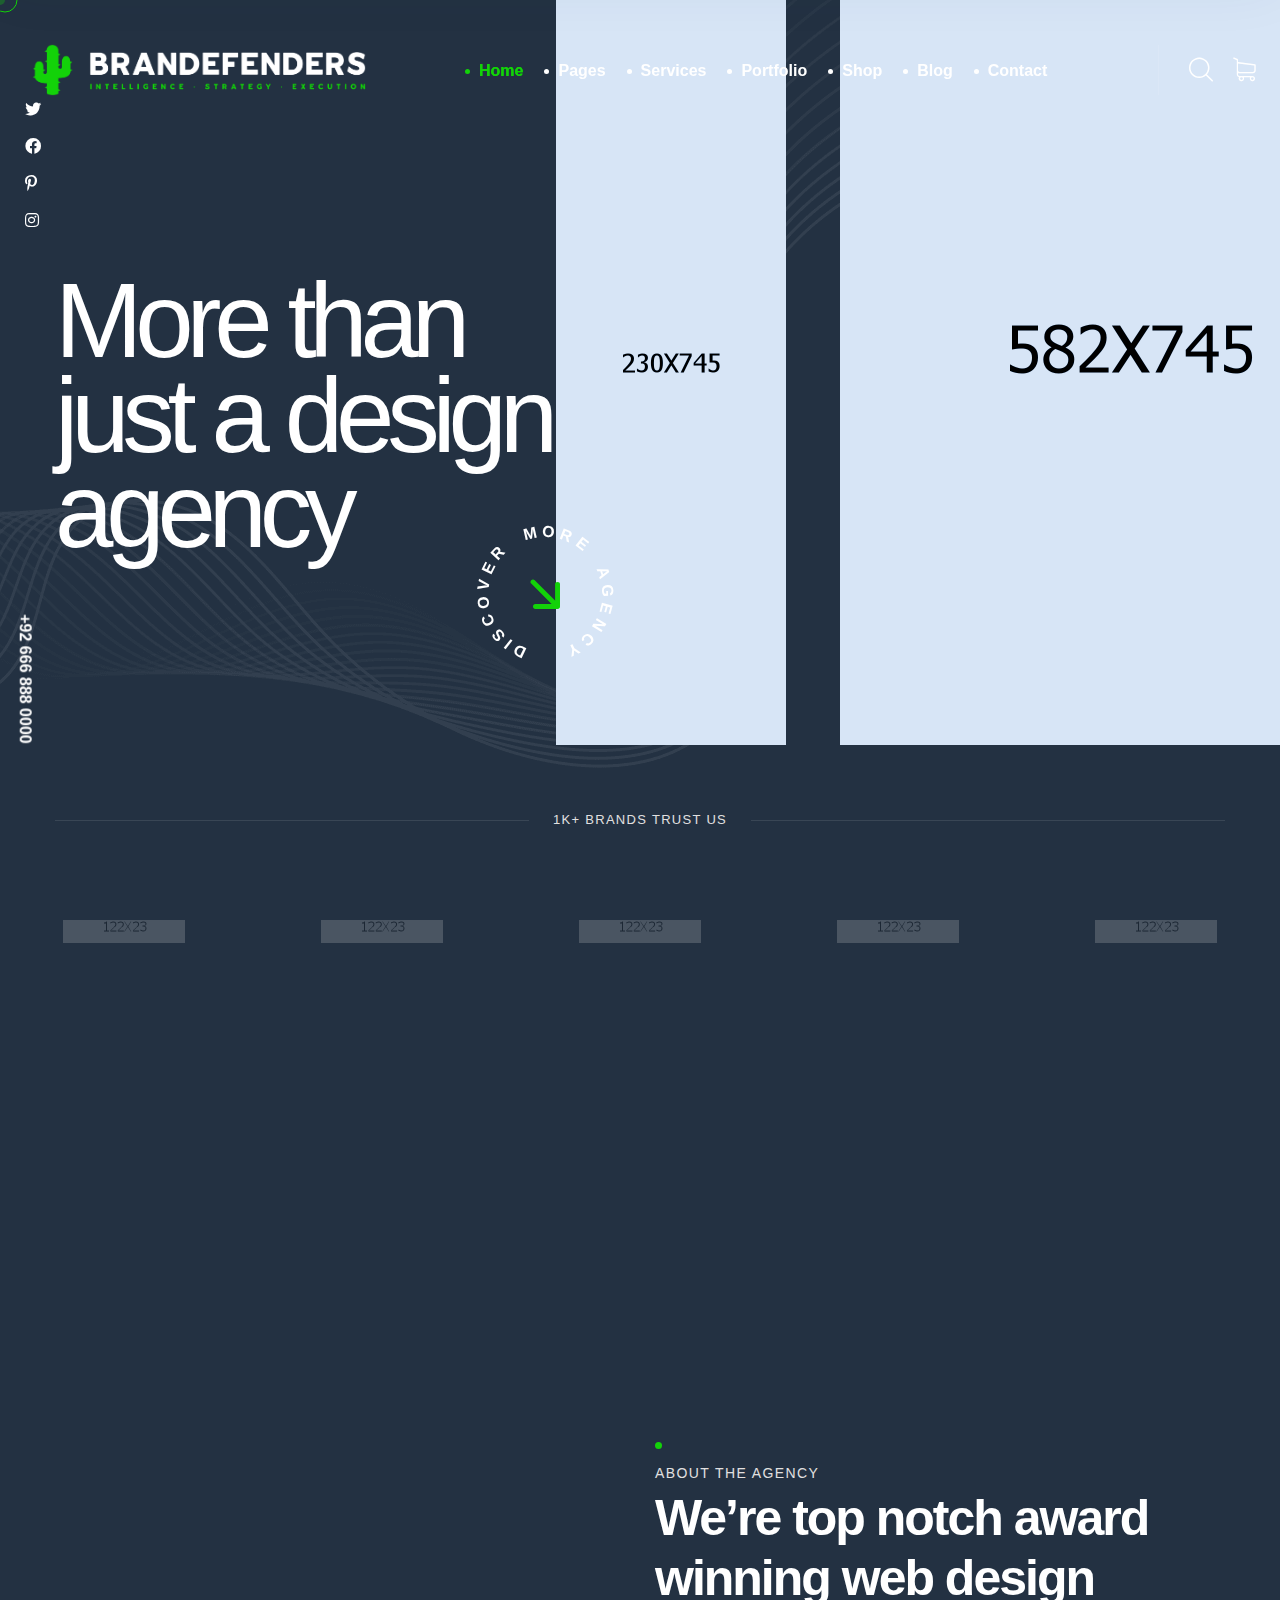
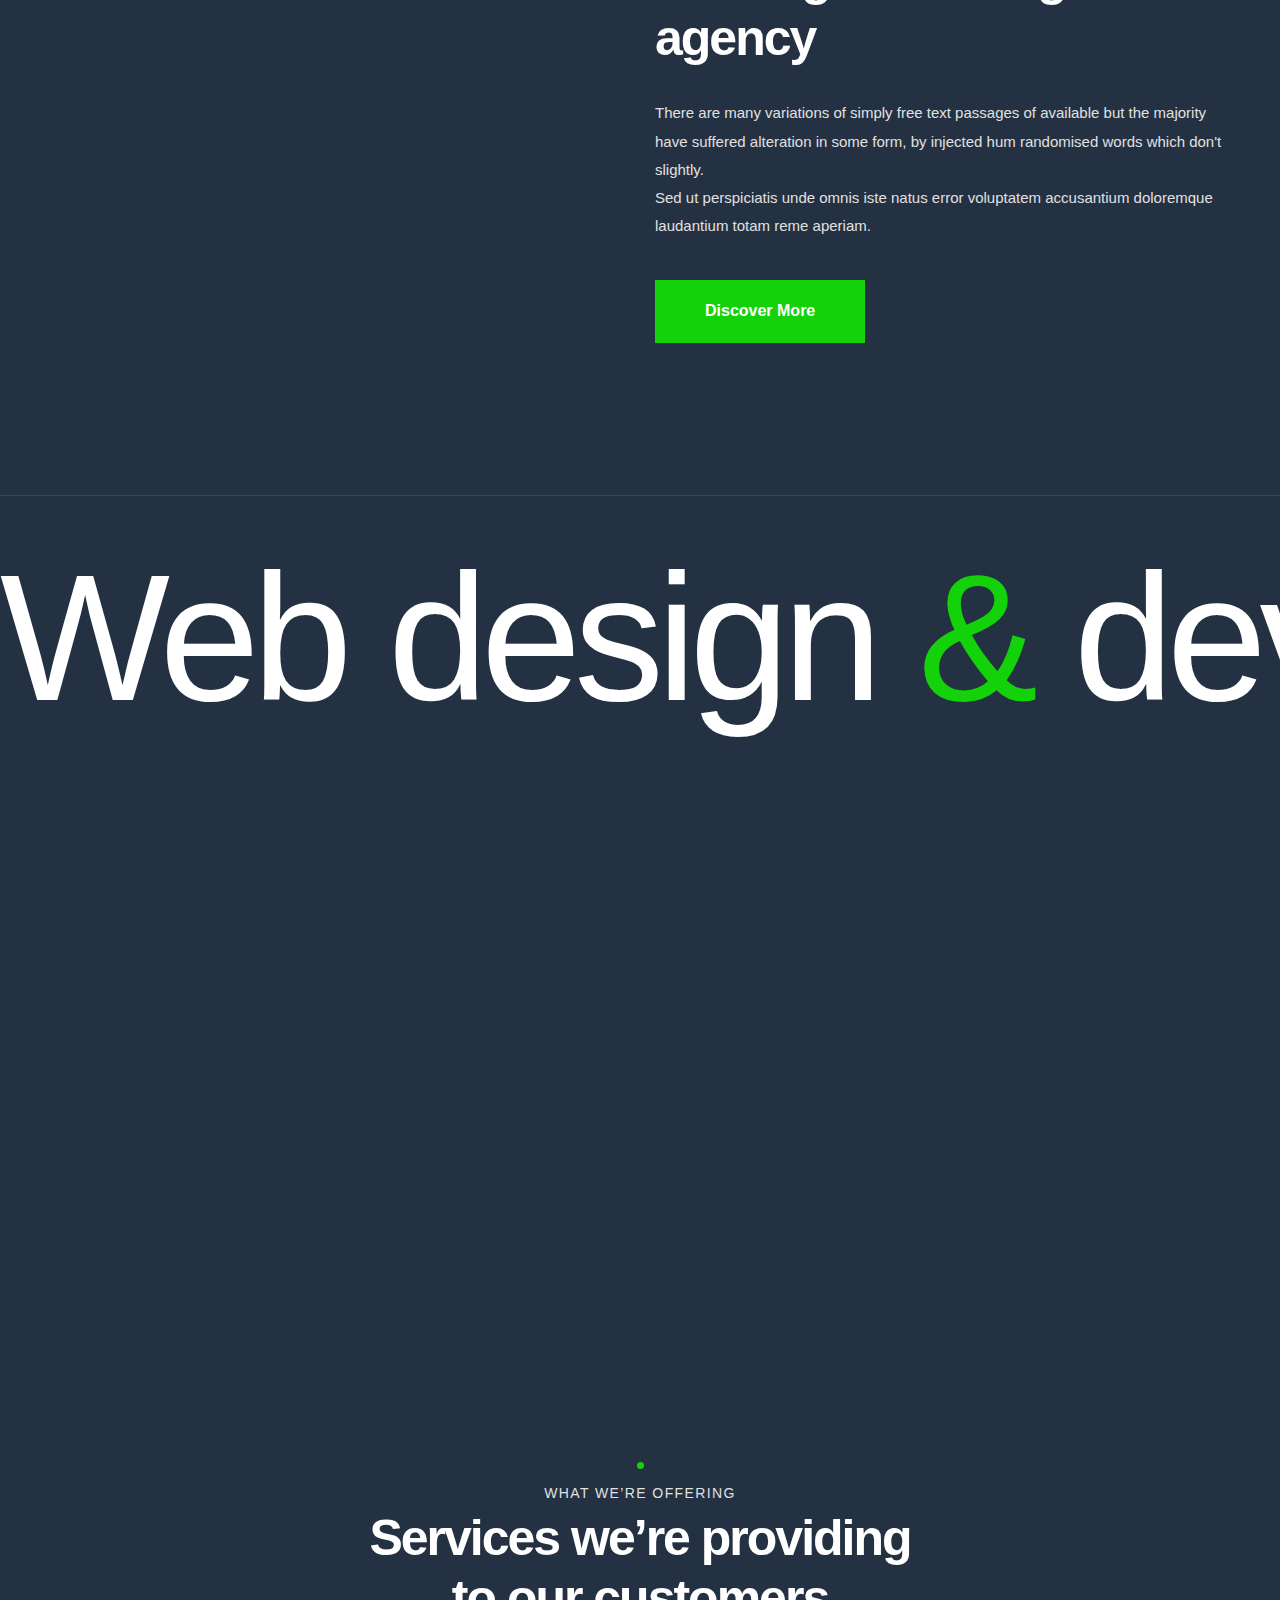
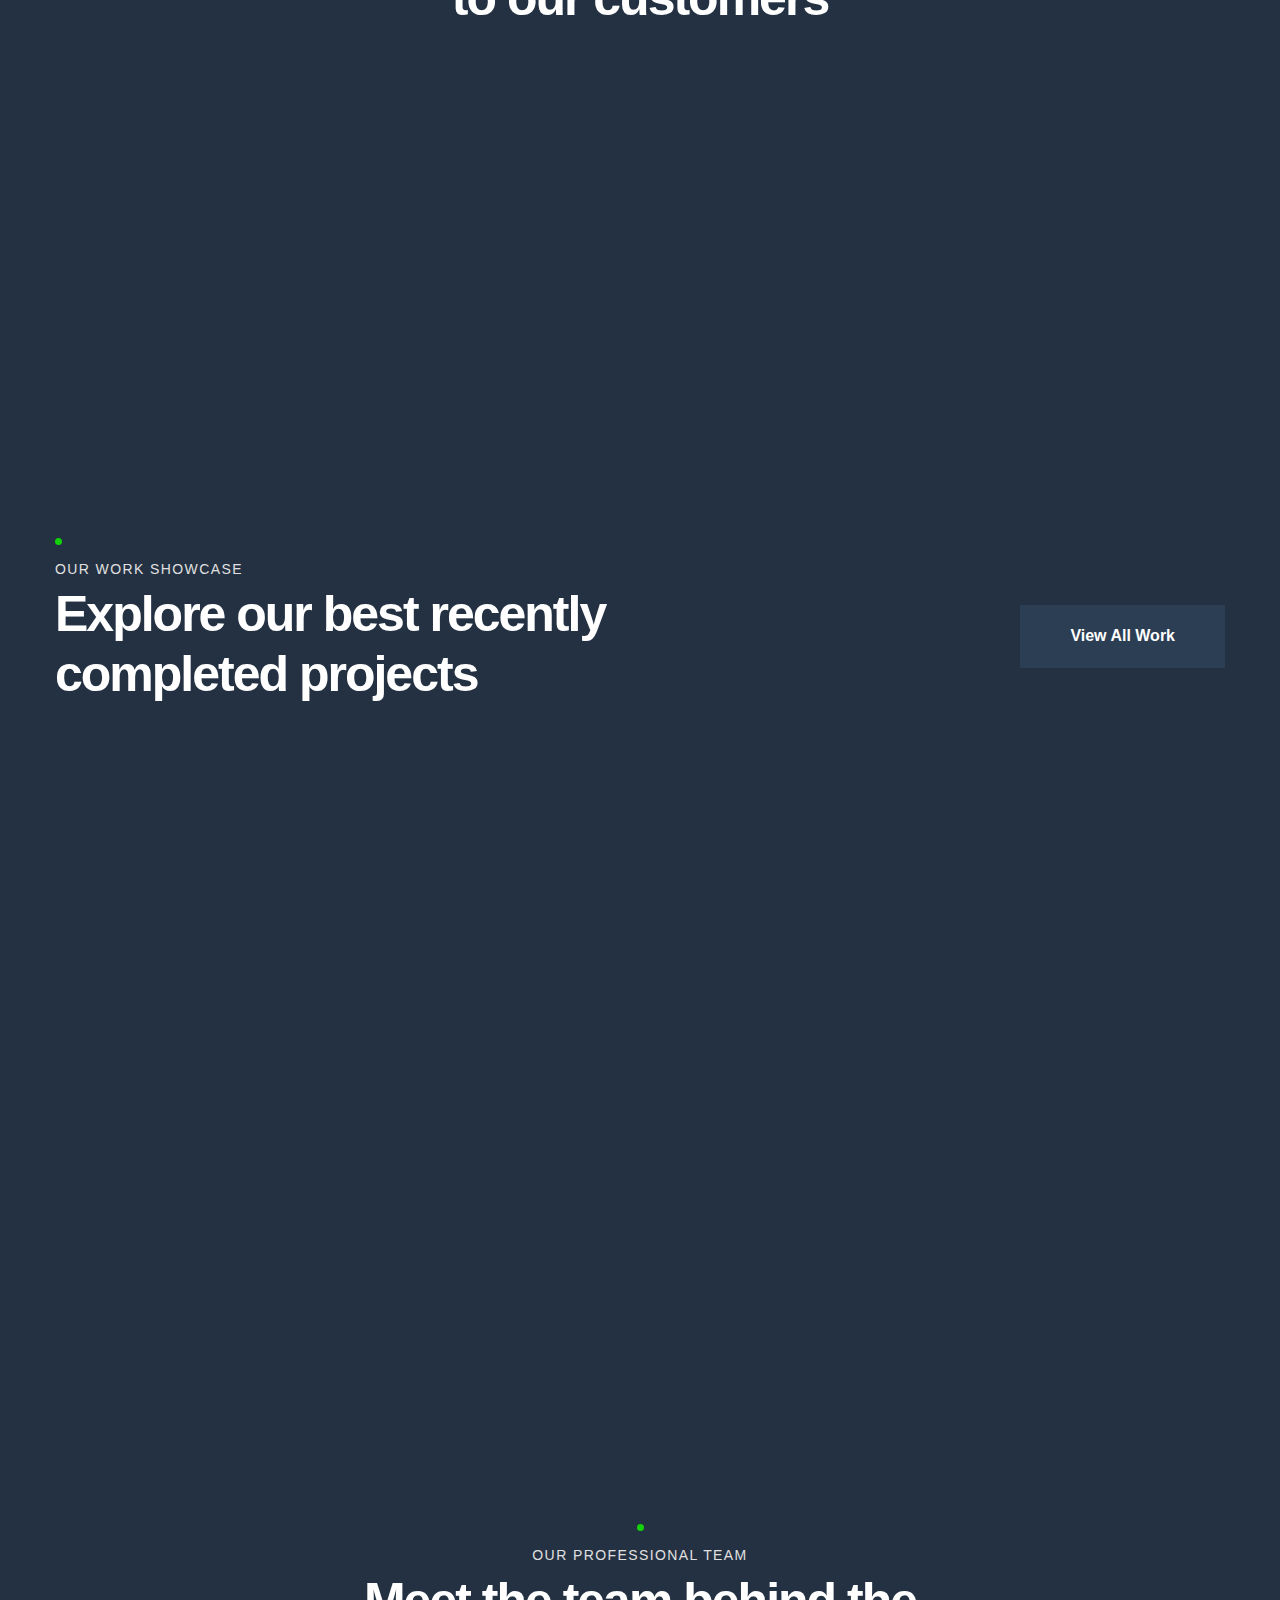
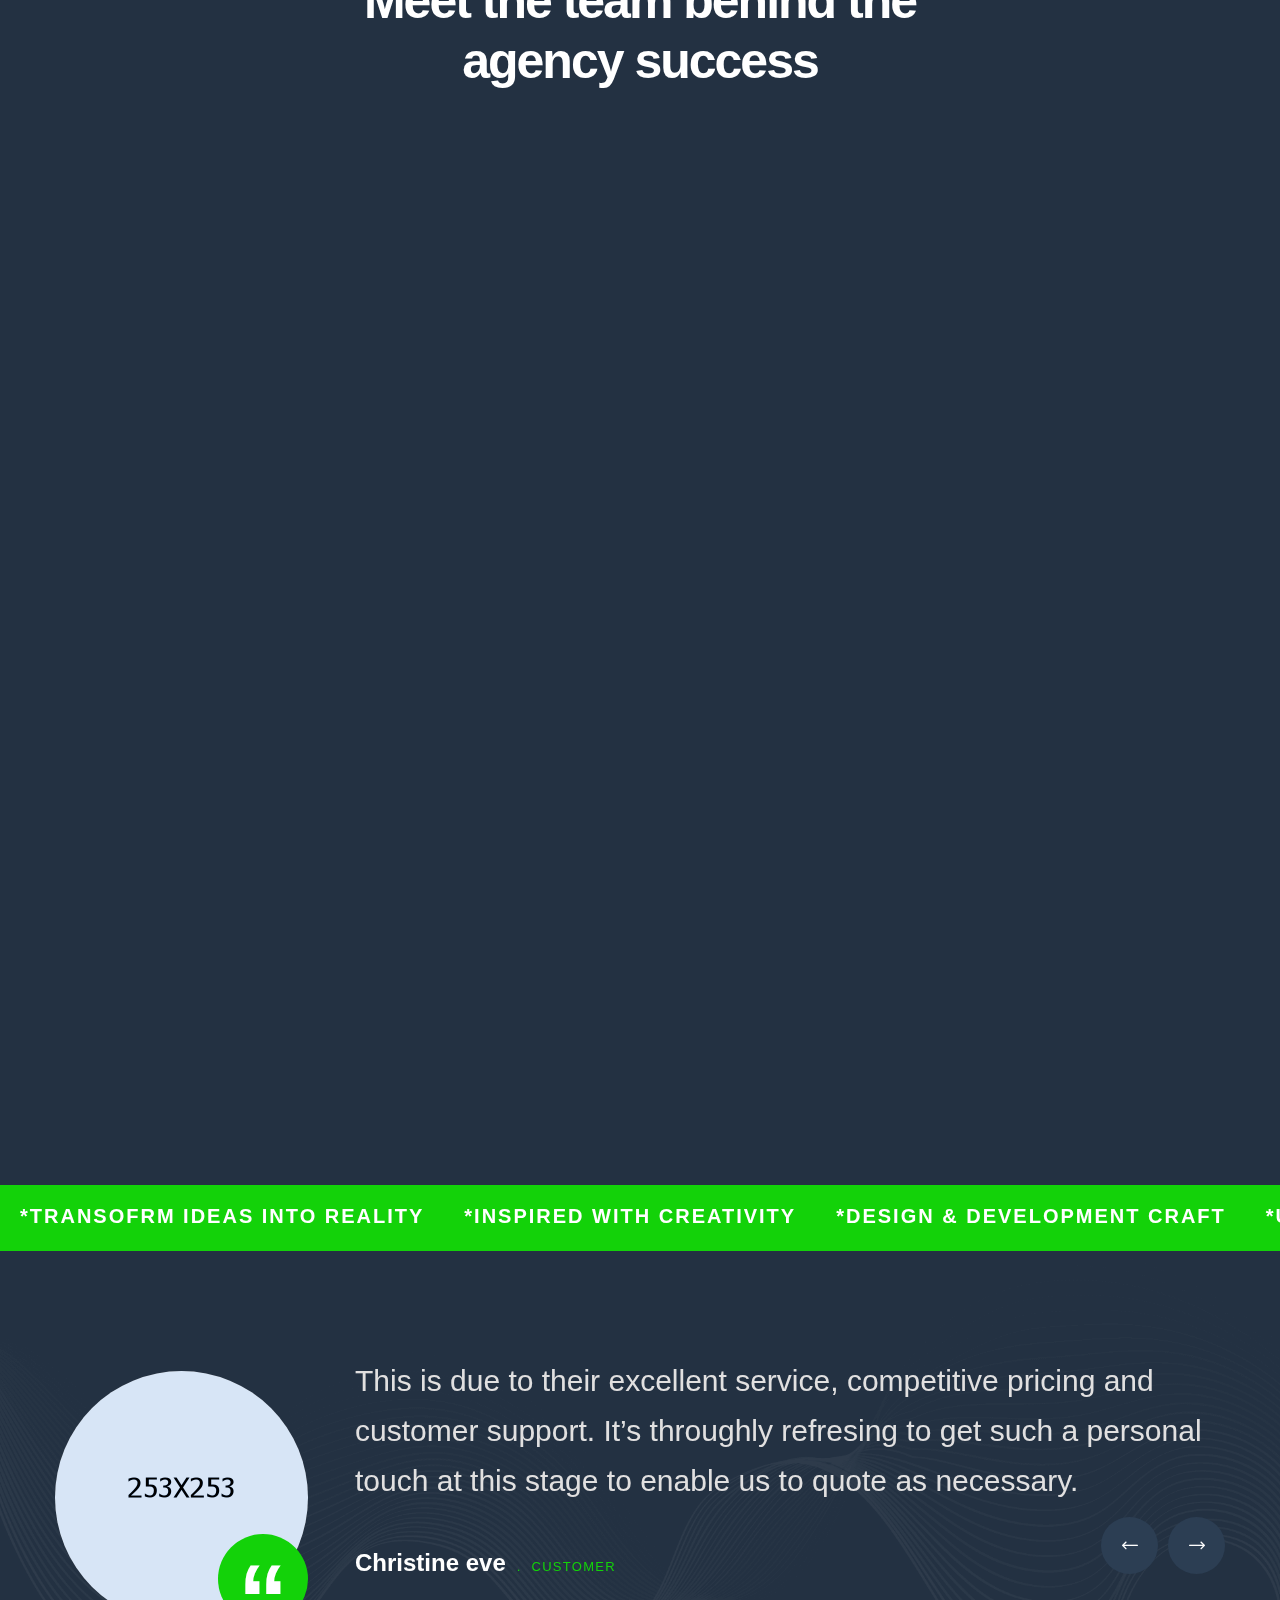
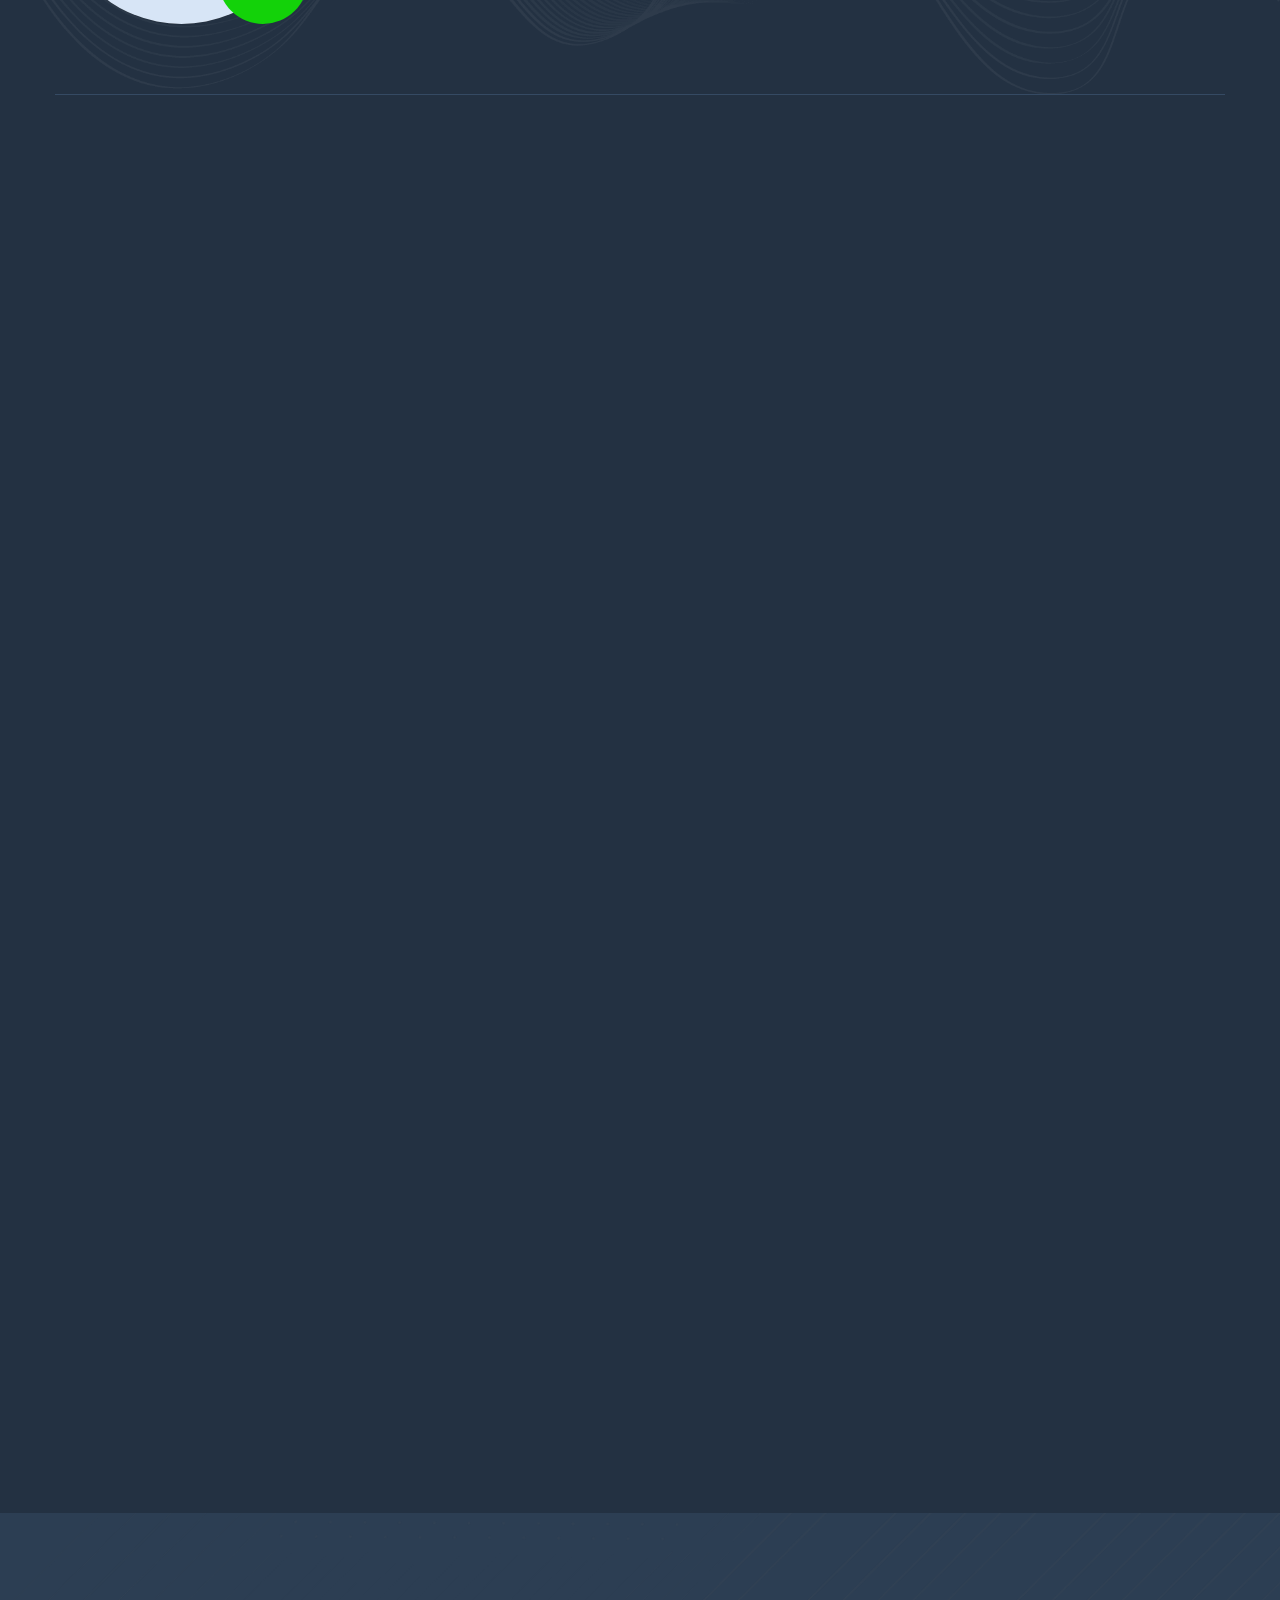
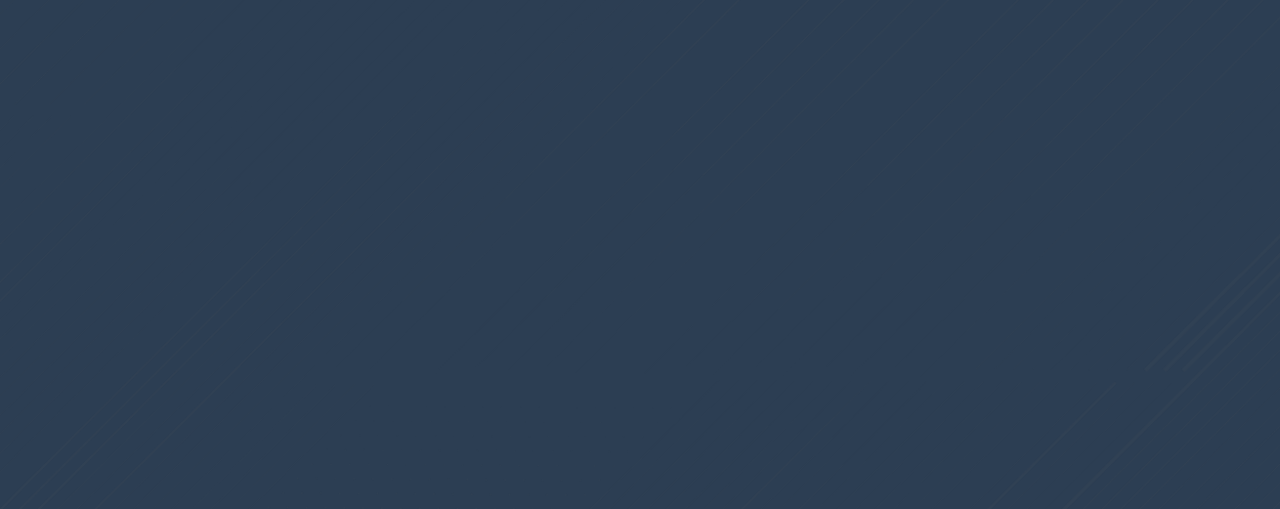
<file: index.html>
<!DOCTYPE html>
<html lang="en">
  <head>
    <meta charset="UTF-8" />
    <meta name="viewport" content="width=device-width, initial-scale=1.0" />
    <title>Brandefenders Home</title>
    <link
      rel="apple-touch-icon"
      sizes="180x180"
      href="assets/images/favicons/apple-touch-icon.png"
    />
    <link
      rel="icon"
      type="image/png"
      sizes="32x32"
      href="assets/images/favicons/favicon-32x32.png"
    />
    <link
      rel="icon"
      type="image/png"
      sizes="16x16"
      href="assets/images/favicons/favicon-16x16.png"
    />
    <link rel="manifest" href="assets/images/favicons/site.webmanifest" />

    <!-- description meta tag -->
    <meta name="description" content="Brandefenders" />

    <!-- fonts -->
    <link rel="preconnect" href="https://fonts.gstatic.com" />
    <link
      href="https://fonts.googleapis.com/css2?family=Plus+Jakarta+Sans:ital,wght@0,200;0,300;0,400;0,500;0,600;0,700;0,800;1,200;1,300;1,400;1,500;1,600;1,700;1,800&display=swap"
      rel="stylesheet"
    />

    <link
      rel="stylesheet"
      href="assets/vendors/bootstrap/css/bootstrap.min.css"
    />
    <link
      rel="stylesheet"
      href="assets/vendors/bootstrap-select/bootstrap-select.min.css"
    />
    <link rel="stylesheet" href="assets/vendors/jquery-ui/jquery-ui.css" />
    <link rel="stylesheet" href="assets/vendors/animate/animate.min.css" />
    <link rel="stylesheet" href="assets/vendors/fontawesome/css/all.min.css" />
    <link rel="stylesheet" href="assets/vendors/ogency-icons/style.css" />
    <link rel="stylesheet" href="assets/vendors/jarallax/jarallax.css" />
    <link
      rel="stylesheet"
      href="assets/vendors/jquery-magnific-popup/jquery.magnific-popup.css"
    />
    <link
      rel="stylesheet"
      href="assets/vendors/nouislider/nouislider.min.css"
    />
    <link
      rel="stylesheet"
      href="assets/vendors/nouislider/nouislider.pips.css"
    />
    <link rel="stylesheet" href="assets/vendors/odometer/odometer.min.css" />
    <link
      rel="stylesheet"
      href="assets/vendors/tiny-slider/tiny-slider.min.css"
    />
    <link
      rel="stylesheet"
      href="assets/vendors/owl-carousel/assets/owl.carousel.min.css"
    />
    <link
      rel="stylesheet"
      href="assets/vendors/owl-carousel/assets/owl.theme.default.min.css"
    />

    <!-- template styles -->
    <link rel="stylesheet" href="assets/css/ogency.css" />
  </head>

  <body class="custom-cursor">
    <div class="custom-cursor__cursor"></div>
    <div class="custom-cursor__cursor-two"></div>

    <div class="preloader">
      <div
        class="preloader__image"
        style="background-image: url(assets/images/loader.png)"
      ></div>
    </div>
    <!-- /.preloader -->
    <div class="page-wrapper">
      <!-- ---------------------------------------------------------- -->
      <!-- HEADER: MAIN MENU LOGO -->
      <!-- ---------------------------------------------------------- -->
      <header class="main-header">
        <nav class="main-menu">
          <div class="container-fluid">
            <div class="main-menu__logo">
              <a href="index.html">
                <img
                  class="desktop-logo"
                  src="assets/images/bdlogo.png"
                  width="350"
                  height="68"
                  alt="Brandefenders"
                />
                <img
                  class="mobile-logo"
                  src="assets/images/cactus-logo.png"
                  width="80"
                  height="80"
                  alt="Brandefenders"
                />
              </a>
            </div>

            <!-- ---------------------------------------------------------- -->
            <!-- HOME MENU ITEM SHOWCASE PAGES  -->
            <!-- ---------------------------------------------------------- -->
            <div class="main-menu__nav">
              <ul class="main-menu__list">
                <li class="dropdown megamenu">
                  <a href="index.html">Home</a>
                  <ul>
                    <li>
                      <section class="home-showcase">
                        <div class="container">
                          <div class="home-showcase__inner">
                            <div class="row">
                              <div class="col-lg-3">
                                <div class="home-showcase__item">
                                  <div class="home-showcase__image">
                                    <img
                                      src="assets/images/home-showcase/home-showcase-1-1.jpg"
                                      alt=""
                                    />
                                    <div class="home-showcase__buttons">
                                      <a
                                        href="services.html"
                                        class="ogency-btn home-showcase__buttons__item"
                                        >Services</a
                                      >
                                      <a
                                        href="industries.html"
                                        class="ogency-btn home-showcase__buttons__item"
                                        >Industries</a
                                      >
                                      <a
                                        href="projects.html"
                                        class="ogency-btn home-showcase__buttons__item"
                                        >Case Studies</a
                                      >
                                      <a
                                        href="blog-grid.html"
                                        class="ogency-btn home-showcase__buttons__item"
                                        >Blog</a
                                      >
                                    </div>
                                    <!-- /.home-showcase__buttons -->
                                  </div>
                                  <!-- /.home-showcase__image -->
                                  <h3 class="home-showcase__title">
                                    Main Category Pages
                                  </h3>
                                  <!-- /.home-showcase__title -->
                                </div>
                                <!-- /.home-showcase__item -->
                              </div>
                              <!-- /.col-lg-3 -->
                              <div class="col-lg-3">
                                <div class="home-showcase__item">
                                  <div class="home-showcase__image">
                                    <img
                                      src="assets/images/home-showcase/home-showcase-1-2.jpg"
                                      alt=""
                                    />
                                    <div class="home-showcase__buttons">
                                      <a
                                        href="service.html"
                                        class="ogency-btn home-showcase__buttons__item"
                                        >Service</a
                                      >
                                      <a
                                        href="industry.html"
                                        class="ogency-btn home-showcase__buttons__item"
                                        >Industry</a
                                      >
                                      <a
                                        href="single-case-study.html"
                                        class="ogency-btn home-showcase__buttons__item"
                                        >Case Study</a
                                      >
                                    </div>
                                    <!-- /.home-showcase__buttons -->
                                  </div>
                                  <!-- /.home-showcase__image -->
                                  <h3 class="home-showcase__title">
                                    Single Pages
                                  </h3>
                                  <!-- /.home-showcase__title -->
                                </div>
                                <!-- /.home-showcase__item -->
                              </div>
                              <!-- /.col-lg-3 -->
                              <div class="col-lg-3">
                                <div class="home-showcase__item">
                                  <div class="home-showcase__image">
                                    <img
                                      src="assets/images/home-showcase/home-showcase-1-3.jpg"
                                      alt=""
                                    />
                                    <div class="home-showcase__buttons">
                                      <a
                                        href="about.html"
                                        class="ogency-btn home-showcase__buttons__item"
                                        >About</a
                                      >
                                      <a
                                        href="blog-details-right.html"
                                        class="ogency-btn home-showcase__buttons__item"
                                        >Blog</a
                                      >
                                    </div>
                                    <!-- /.home-showcase__buttons -->
                                  </div>
                                  <!-- /.home-showcase__image -->
                                  <h3 class="home-showcase__title">
                                    Single Pages
                                  </h3>
                                  <!-- /.home-showcase__title -->
                                </div>
                                <!-- /.home-showcase__item -->
                              </div>
                              <!-- /.col-lg-3 -->
                              <div class="col-lg-3">
                                <div class="home-showcase__item">
                                  <div class="home-showcase__image">
                                    <img
                                      src="assets/images/home-showcase/home-showcase-1-4.jpg"
                                      alt=""
                                    />
                                    <div class="home-showcase__buttons">
                                      <a
                                        href="index-light.html"
                                        class="ogency-btn home-showcase__buttons__item"
                                        >TBD / NA</a
                                      >
                                    </div>
                                    <!-- /.home-showcase__buttons -->
                                  </div>
                                  <!-- /.home-showcase__image -->
                                  <h3 class="home-showcase__title">TBD / NA</h3>
                                  <!-- /.home-showcase__title -->
                                </div>
                                <!-- /.home-showcase__item -->
                              </div>
                              <!-- /.col-lg-3 -->
                            </div>
                            <!-- /.row -->
                          </div>
                          <!-- /.home-showcase__inner -->
                        </div>
                        <!-- /.container -->
                      </section>
                    </li>
                  </ul>
                </li>
                <!-- ---------------------------------------------------------- -->
                <!-- MENU ITEM 2 AND DROPDOWN  -->
                <!-- ---------------------------------------------------------- -->
                <li class="dropdown">
                  <a href="#">Pages</a>
                  <ul>
                    <li><a href="about.html">About us</a></li>
                    <li><a href="team.html">Team</a></li>
                    <li><a href="team-carousel.html">Team carousel</a></li>
                    <li><a href="team-details.html">Team details</a></li>
                    <li><a href="gallery.html">Gallery</a></li>
                    <li>
                      <a href="gallery-carousel.html">Gallery carousel</a>
                    </li>
                    <li><a href="pricing.html">Pricing</a></li>
                    <li><a href="faq.html">FAQs</a></li>
                    <li><a href="login.html">Login</a></li>
                    <li><a href="404.html">404 error</a></li>
                  </ul>
                </li>
                <!-- ---------------------------------------------------------- -->
                <!-- MENU ITEM 3  -->
                <!-- ---------------------------------------------------------- -->
                <li class="dropdown">
                  <a href="#">Services</a>
                  <ul>
                    <li><a href="services.html">Services</a></li>
                    <li>
                      <a href="services-carousel.html">Services carousel 01</a>
                    </li>
                    <li>
                      <a href="services-carousel-2.html"
                        >Services carousel 02</a
                      >
                    </li>
                    <li>
                      <a href="website-development.html">Website development</a>
                    </li>
                    <li>
                      <a href="graphic-designing.html">Graphic designing</a>
                    </li>
                    <li>
                      <a href="digital-marketing.html">Digital marketing</a>
                    </li>
                    <li>
                      <a href="apps-development.html">Apps development</a>
                    </li>
                    <li><a href="web-designing.html">Web designing</a></li>
                    <li><a href="web-development.html">Web development</a></li>
                    <li><a href="web-application.html">Web application</a></li>
                  </ul>
                </li>
                <!-- ---------------------------------------------------------- -->
                <!-- MENU ITEM 4  -->
                <!-- ---------------------------------------------------------- -->
                <li class="dropdown">
                  <a href="#">Portfolio</a>
                  <ul>
                    <li><a href="projects.html">Portfolio</a></li>
                    <li>
                      <a href="projects-carousel.html">Portfolio carousel</a>
                    </li>
                    <li>
                      <a href="project-details.html">Portfolio details</a>
                    </li>
                  </ul>
                </li>
                <!-- ---------------------------------------------------------- -->
                <!-- MENU ITEM 5  -->
                <!-- ---------------------------------------------------------- -->
                <li class="dropdown">
                  <a href="#">Shop</a>
                  <ul class="sub-menu">
                    <li class="dropdown">
                      <a href="#">Products</a>
                      <ul class="sub-menu">
                        <li><a href="products.html">No sidebar</a></li>
                        <li><a href="products-left.html">Left sidebar</a></li>
                        <li><a href="products-right.html">Right sidebar</a></li>
                      </ul>
                    </li>
                    <li>
                      <a href="products-carousel.html">Products carousel</a>
                    </li>
                    <li><a href="product-details.html">Product details</a></li>
                    <li><a href="cart.html">Cart</a></li>
                    <li><a href="checkout.html">Checkout</a></li>
                  </ul>
                </li>
                <!-- ---------------------------------------------------------- -->
                <!-- MENU ITEM 6  -->
                <!-- ---------------------------------------------------------- -->
                <li class="dropdown">
                  <a href="#">Blog</a>
                  <ul class="sub-menu">
                    <li class="dropdown">
                      <a href="#">Blog grid</a>
                      <ul class="sub-menu">
                        <li><a href="blog-grid.html">No sidebar</a></li>
                        <li><a href="blog-grid-left.html">Left sidebar</a></li>
                        <li>
                          <a href="blog-grid-right.html">Right sidebar</a>
                        </li>
                      </ul>
                    </li>
                    <li class="dropdown">
                      <a href="#">Blog list</a>
                      <ul class="sub-menu">
                        <li><a href="blog-list.html">No sidebar</a></li>
                        <li><a href="blog-list-left.html">Left sidebar</a></li>
                        <li>
                          <a href="blog-list-right.html">Right sidebar</a>
                        </li>
                      </ul>
                    </li>
                    <li><a href="blog-carousel.html">Blog carousel</a></li>
                    <li class="dropdown">
                      <a href="#">Blog details</a>
                      <ul class="sub-menu">
                        <li><a href="blog-details.html">No sidebar</a></li>
                        <li>
                          <a href="blog-details-left.html">Left sidebar</a>
                        </li>
                        <li>
                          <a href="blog-details-right.html">Right sidebar</a>
                        </li>
                      </ul>
                    </li>
                  </ul>
                </li>
                <!-- ---------------------------------------------------------- -->
                <!-- MENU ITEM 7  -->
                <!-- ---------------------------------------------------------- -->
                <li><a href="contact.html">Contact</a></li>
              </ul>
            </div>
            <!-- ---------------------------------------------------------- -->
            <!-- MOBILE MENU BUTTON -->
            <!-- ---------------------------------------------------------- -->
            <div class="main-menu__right">
              <a href="#" class="main-menu__toggler mobile-nav__toggler">
                <i class="fa fa-bars"></i>
              </a>
              <!-- ---------------------------------------------------------- -->
              <!-- SEARCH ICON  -->
              <!-- ---------------------------------------------------------- -->
              <a href="#" class="main-menu__search search-toggler">
                <i class="icon-magnifying-glass"></i>
              </a>
              <!-- ---------------------------------------------------------- -->
              <!-- CART ICON  -->
              <!-- ---------------------------------------------------------- -->
              <a href="cart.html" class="main-menu__cart cart-toggler">
                <i class="icon-shopping-cart"></i> </a
              ><!-- /.cart btn -->
            </div>
            <!-- /.main-menu__right -->
          </div>
          <!-- /.container -->
        </nav>
        <!-- /.main-menu -->
      </header>
      <!-- ---------------------------------------------------------- -->
      <!-- END MAIN HEADER  -->
      <!-- ---------------------------------------------------------- -->

      <div class="stricky-header stricked-menu main-menu">
        <div class="sticky-header__content"></div>
        <!-- /.sticky-header__content -->
      </div>
      <!-- /.stricky-header -->

      <!-- ---------------------------------------------------------- -->
      <!-- MAIN SLIDER START  -->
      <!-- ---------------------------------------------------------- -->
      <section class="main-slider">
        <div
          class="main-slider__one ogency-owl__carousel owl-carousel"
          data-owl-options='{
		"loop": true,
		"animateOut": "fadeOut",
		"animateIn": "fadeIn",
		"items": 1,
		"autoplay": 6000,
		"autoplayTimeout": 7000,
		"smartSpeed": 500,
		"nav": false,
		"dots": false,
		"margin": 0
	    }'
        >
          <div class="item">
            <!-- ---------------------------------------------------------- -->
            <!-- SLIDER ITEM 1 START  -->
            <!-- ---------------------------------------------------------- -->
            <div class="main-slider__one-item">
              <!-- bg image start -->
              <div
                class="main-slider__one-bg"
                style="
                  background-image: url(assets/images/backgrounds/slider-1-bg-1.png);
                "
              ></div>
              <!-- bg image end -->
              <!-- image-layer start -->
              <div class="main-slider__one-item__shape-1">
                <img
                  src="assets/images/backgrounds/slider-1-shape-1.jpg"
                  alt=""
                />
              </div>
              <div class="main-slider__one-item__shape-2">
                <img
                  src="assets/images/backgrounds/slider-1-shape-2.jpg"
                  alt=""
                />
              </div>
              <!-- image-layer end -->
              <div class="container">
                <div class="row">
                  <div class="col-xl-8">
                    <div class="main-slider__one-item__content">
                      <!-- ---------------------------------------------------------- -->
                      <!-- HERO TEXT SLIDE 1  -->
                      <!-- ---------------------------------------------------------- -->
                      <h2 class="heading-1-font-light">
                        More than<br />
                        just a design<br />
                        agency
                      </h2>
                      <!-- ---------------------------------------------------------- -->
                      <!-- CURVED CIRCLE CTA LINK -->
                      <!-- ---------------------------------------------------------- -->
                      <a
                        href="about.html"
                        class="main-slider__one-item__content-curved-circle-box"
                      >
                        <!-- ---------------------------------------------------------- -->
                        <!-- CURVED CIRCLE CTA TEXT -->
                        <!-- ---------------------------------------------------------- -->
                        <div class="curved-circle">
                          <!-- curved-circle start-->
                          <span class="curved-circle--item">
                            Discover&emsp;&emsp;more&emsp;&emsp;agency
                          </span>
                        </div>
                        <!-- curved-circle end-->
                        <div class="main-slider__one-item__content-arrow-down">
                          <span class="icon-down-right"></span>
                        </div>
                        <!-- curved-circle icon -->
                      </a>
                    </div>
                  </div>
                </div>
              </div>
            </div>
          </div>
          <!-- slider item end -->
          <div class="item">
            <!-- slider item start -->
            <div class="main-slider__one-item">
              <!-- bg image start -->
              <div
                class="main-slider__one-bg"
                style="
                  background-image: url(assets/images/backgrounds/slider-1-bg-1.png);
                "
              ></div>
              <!-- bg image end -->
              <!-- image-layer start -->
              <div class="main-slider__one-item__shape-1">
                <img
                  src="assets/images/backgrounds/slider-1-shape-1.jpg"
                  alt=""
                />
              </div>
              <div class="main-slider__one-item__shape-2">
                <img
                  src="assets/images/backgrounds/slider-1-shape-2.jpg"
                  alt=""
                />
              </div>
              <!-- image-layer end -->
              <div class="container">
                <div class="row">
                  <div class="col-xl-8">
                    <div class="main-slider__one-item__content">
                      <!-- ---------------------------------------------------------- -->
                      <!-- HERO TEXT SLIDE 2  -->
                      <!-- ---------------------------------------------------------- -->
                      <h2 class="heading-1-font-light">
                        More than<br />
                        just a design<br />
                        agency
                      </h2>
                      <!-- ---------------------------------------------------------- -->
                      <!-- CURVED CIRCLE CTA LINK  -->
                      <!-- ---------------------------------------------------------- -->
                      <a
                        href="about.html"
                        class="main-slider__one-item__content-curved-circle-box"
                      >
                        <!-- ---------------------------------------------------------- -->
                        <!-- CURVED CIRCLE CTA TEXT -->
                        <!-- ---------------------------------------------------------- -->
                        <div class="curved-circle">
                          <!-- curved-circle start-->
                          <span class="curved-circle--item">
                            Discover&emsp;&emsp;more&emsp;&emsp;agency
                          </span>
                        </div>
                        <!-- curved-circle end-->
                        <div class="main-slider__one-item__content-arrow-down">
                          <span class="icon-down-right"></span>
                        </div>
                        <!-- curved-circle icon -->
                      </a>
                    </div>
                  </div>
                </div>
              </div>
            </div>
          </div>
          <!-- slider item end -->
        </div>
        <!-- ---------------------------------------------------------- -->
        <!-- SOCIAL ICONS START -->
        <!-- ---------------------------------------------------------- -->
        <!-- social start -->
        <div class="main-slider__socails">
          <a href="https://twitter.com/"><i class="fab fa-twitter"></i></a>
          <a href="https://www.facebook.com/"
            ><i class="fab fa-facebook"></i
          ></a>
          <a href="https://www.pinterest.com/"
            ><i class="fab fa-pinterest-p"></i
          ></a>
          <a href="https://www.instagram.com/"
            ><i class="fab fa-instagram"></i
          ></a>
        </div>
        <!-- social end -->
        <!-- ---------------------------------------------------------- -->
        <!-- Phone Number Start -->
        <!-- ---------------------------------------------------------- -->
        <!-- phone start -->
        <div class="main-slider__phone">
          <a href="tel:+926668880000">+92 666 888 0000</a>
        </div>
        <!-- phone end -->
      </section>
      <!--Main Slider End-->
      <!-- ---------------------------------------------------------- -->
      <!-- MAIN SLIDER END -->
      <!-- ---------------------------------------------------------- -->
      <!-- ---------------------------------------------------------- -->
      <!-- BRANDS WE'VE PARTNERED WITH START -->
      <!-- ---------------------------------------------------------- -->
      <div class="client-carousel @@extraClassName">
        <div class="container">
          <!-- section-title -->
          <h5 class="client-carousel__tilte">
            <span>1K+ Brands Trust Us</span>
          </h5>
          <!-- CAROUSEL START -->
          <div
            class="client-carousel__one ogency-owl__carousel owl-theme owl-carousel"
            data-owl-options='{
            "items": 5,
            "margin": 120,
            "smartSpeed": 700,
            "loop":true,
            "autoplay": 6000,
            "nav":false,
            "dots":false,
            "navText": ["<span class=\"fa fa-angle-left\"></span>","<span class=\"fa fa-angle-right\"></span>"],
            "responsive":{
                "0":{
                    "items":1,
                    "margin": 0
                },
                "360":{
                    "items":2,
                    "margin": 0
                },
                "575":{
                    "items":3,
                    "margin": 0
                },
                "768":{
                    "items":4,
                    "margin": 0
                },
                "992":{
                    "items": 5,
                    "margin": 0
                },
                "1200":{
                    "items": 5,
                    "margin": 120
                }
            }
            }'
          >
            <div class="client-carousel__one__item">
              <img src="assets/images/resources/brand-1-1.png" alt="ogency" />
            </div>
            <!-- /.owl-slide-item-->
            <div class="client-carousel__one__item">
              <img src="assets/images/resources/brand-1-1.png" alt="ogency" />
            </div>
            <!-- /.owl-slide-item-->
            <div class="client-carousel__one__item">
              <img src="assets/images/resources/brand-1-1.png" alt="ogency" />
            </div>
            <!-- /.owl-slide-item-->
            <div class="client-carousel__one__item">
              <img src="assets/images/resources/brand-1-1.png" alt="ogency" />
            </div>
            <!-- /.owl-slide-item-->
            <div class="client-carousel__one__item">
              <img src="assets/images/resources/brand-1-1.png" alt="ogency" />
            </div>
            <!-- /.owl-slide-item-->
            <div class="client-carousel__one__item">
              <img src="assets/images/resources/brand-1-1.png" alt="ogency" />
            </div>
            <!-- /.owl-slide-item-->
            <div class="client-carousel__one__item">
              <img src="assets/images/resources/brand-1-1.png" alt="ogency" />
            </div>
            <!-- /.owl-slide-item-->
            <div class="client-carousel__one__item">
              <img src="assets/images/resources/brand-1-1.png" alt="ogency" />
            </div>
            <!-- /.owl-slide-item-->
            <div class="client-carousel__one__item">
              <img src="assets/images/resources/brand-1-1.png" alt="ogency" />
            </div>
            <!-- /.owl-slide-item-->
            <div class="client-carousel__one__item">
              <img src="assets/images/resources/brand-1-1.png" alt="ogency" />
            </div>
            <!-- /.owl-slide-item-->
          </div>
          <!-- /.thm-owl__slider -->
        </div>
        <!-- /.container -->
      </div>
      <!-- END PARTNER CAROUSEL -->

      <!-- ---------------------------------------------------------- -->
      <!-- 3 FEATURES START  -->
      <!-- ---------------------------------------------------------- -->
      <section class="feature-one">
        <div class="container">
          <div class="row">
            <div
              class="col-lg-4 col-md-6 wow fadeInUp animated"
              data-wow-delay="200ms"
            >
              <!-- ---------------------------------------------------------- -->
              <!-- ITEM 1  -->
              <!-- ---------------------------------------------------------- -->
              <div class="feature-one__item">
                <div class="feature-one__item__img">
                  <img src="assets/images/feature/feature-1.jpg" alt="ogency" />
                </div>
                <div class="feature-one__item__content">
                  <h4 class="feature-one__item__content--title">
                    Creative agency
                  </h4>
                  <div class="feature-one__item__content--icon">
                    <span class="icon-idea"></span>
                  </div>
                </div>
                <!-- feature normal content -->
                <div class="feature-one__item__hover-content">
                  <h4 class="feature-one__item__hover-content--title">
                    Creative agency
                  </h4>
                  <p class="feature-one__item__hover-content--text">
                    This present moment is perfect simply due to the fact.
                  </p>
                  <a
                    class="feature-one__item__hover-content__btn"
                    href="website-development.html"
                    >Read More<span class="icon-down-right"></span
                  ></a>
                </div>
                <!-- feature hover content -->
              </div>
              <!-- feature item end -->
            </div>
            <div
              class="col-lg-4 col-md-6 wow fadeInUp animated"
              data-wow-delay="300ms"
            >
              <!-- ---------------------------------------------------------- -->
              <!-- ITEM 2  -->
              <!-- ---------------------------------------------------------- -->
              <div class="feature-one__item">
                <div class="feature-one__item__img">
                  <img src="assets/images/feature/feature-2.jpg" alt="ogency" />
                </div>
                <div class="feature-one__item__content">
                  <h4 class="feature-one__item__content--title">
                    Quality work
                  </h4>
                  <div class="feature-one__item__content--icon">
                    <span class="icon-badge"></span>
                  </div>
                </div>
                <!-- feature normal content -->
                <div class="feature-one__item__hover-content">
                  <h4 class="feature-one__item__hover-content--title">
                    Quality work
                  </h4>
                  <p class="feature-one__item__hover-content--text">
                    This present moment is perfect simply due to the fact.
                  </p>
                  <a
                    class="feature-one__item__hover-content__btn"
                    href="graphic-designing.html"
                    >Read More<span class="icon-down-right"></span
                  ></a>
                </div>
                <!-- feature hover content -->
              </div>
              <!-- feature item end -->
            </div>
            <div
              class="col-lg-4 col-md-6 wow fadeInUp animated"
              data-wow-delay="400ms"
            >
              <!-- ---------------------------------------------------------- -->
              <!-- ITEM 3  -->
              <!-- ---------------------------------------------------------- -->
              <div class="feature-one__item">
                <div class="feature-one__item__img">
                  <img src="assets/images/feature/feature-3.jpg" alt="ogency" />
                </div>
                <div class="feature-one__item__content">
                  <h4 class="feature-one__item__content--title">
                    Professional team
                  </h4>
                  <div class="feature-one__item__content--icon">
                    <span class="icon-group"></span>
                  </div>
                </div>
                <!-- feature normal content -->
                <div class="feature-one__item__hover-content">
                  <h4 class="feature-one__item__hover-content--title">
                    Professional team
                  </h4>
                  <p class="feature-one__item__hover-content--text">
                    This present moment is perfect simply due to the fact.
                  </p>
                  <a
                    class="feature-one__item__hover-content__btn"
                    href="digital-marketing.html"
                    >Read More<span class="icon-down-right"></span
                  ></a>
                </div>
                <!-- feature hover content -->
              </div>
              <!-- feature item end -->
            </div>
          </div>
        </div>
      </section>
      <!-- ---------------------------------------------------------- -->
      <!-- 3 FEATURES END  -->
      <!-- ---------------------------------------------------------- -->

      <!-- ---------------------------------------------------------- -->
      <!-- ABOUT 2 COLUMN SECTION START  -->
      <!-- ---------------------------------------------------------- -->
      <section class="about-one">
        <div class="container">
          <div class="row">
            <div class="col-lg-6">
              <div
                class="about-one__thumb wow fadeInLeft animated"
                data-wow-delay="300ms"
              >
                <!-- ---------------------------------------------------------- -->
                <!-- LEFT GRAPHIC/PHOTO  -->
                <!-- ---------------------------------------------------------- -->
                <div class="about-one__thumb__round--top"></div>
                <div class="about-one__thumb__img">
                  <img
                    src="assets/images/resources/about-1-1.jpg"
                    alt="ogency"
                  />
                </div>
                <div class="about-one__thumb__round--bottom"></div>
              </div>
              <!-- about photo end -->
            </div>
            <div class="col-lg-6">
              <div class="about-one__content">
                <!-- ---------------------------------------------------------- -->
                <!-- ABOUT SECTION CONTENT (right side)  -->
                <!-- ---------------------------------------------------------- -->
                <div class="section-title">
                  <h5
                    class="section-title__tagline section-title__tagline--has-dots"
                  >
                    about the agency
                  </h5>
                  <h2 class="section-title__title">
                    We’re top notch award winning web design agency
                  </h2>
                </div>
                <!-- section-title -->
                <p class="about-one__content__text-one">
                  There are many variations of simply free text passages of
                  available but the majority have suffered alteration in some
                  form, by injected hum randomised words which don't slightly.
                </p>
                <p class="about-one__content__text-two">
                  Sed ut perspiciatis unde omnis iste natus error voluptatem
                  accusantium doloremque laudantium totam reme aperiam.
                </p>
                <a href="about.html" class="ogency-btn">Discover More</a>
              </div>
              <!-- about content end-->
            </div>
          </div>
        </div>
      </section>
      <!-- About End -->

      <!-- ---------------------------------------------------------- -->
      <!-- LARGE SLIDING TEXT START  -->
      <!-- ---------------------------------------------------------- -->
      <section class="slider-text-one">
        <div class="slider-text-one__animate-text">
          <span>Web design <span>&</span> development agency.&nbsp;</span>
          <span>Web design <span>&</span> development agency.&nbsp;</span>
        </div>
      </section>
      <!-- Sliding Text End-->

      <!-- ---------------------------------------------------------- -->
      <!-- VIDEO START  -->
      <!-- ---------------------------------------------------------- -->
      <section class="video-one">
        <div class="container">
          <div
            class="video-one__banner wow fadeInUp animated animated"
            data-wow-delay="100ms"
          >
            <img
              src="assets/images/backgrounds/video-bg-1-1.jpg"
              alt="ogency"
            />
            <div
              class="video-one__banner__shape wow fadeInRight animated animated"
              data-wow-delay="300ms"
            >
              <img
                src="assets/images/backgrounds/video-bg-shape-1-1.png"
                alt="ogency"
              />
            </div>
            <!-- ---------------------------------------------------------- -->
            <!-- VIDEO CIRCLE TEXT  -->
            <!-- ---------------------------------------------------------- -->
            <div
              class="video-one__banner__curved-circle-box wow fadeInUp animated animated"
              data-wow-delay="400ms"
            >
              <div class="curved-circle">
                <span class="curved-circle-item">
                  Watch&emsp;Our&emsp;agency&emsp;portfolio&emsp;Video
                </span>
              </div>
              <!-- ---------------------------------------------------------- -->
              <!-- VIDEO BTN  -->
              <!-- ---------------------------------------------------------- -->
              <a
                href="https://www.youtube.com/watch?v=Get7rqXYrbQ"
                class="video-popup"
              >
                <span class="fa fa-play"></span>
              </a>
              <!-- video btn end -->
            </div>
            <!-- curved-circle end-->
          </div>
        </div>
      </section>
      <!-- VIDEO END -->

      <!-- ---------------------------------------------------------- -->
      <!-- 4 BOX SERVICE SECTION START   -->
      <!-- ---------------------------------------------------------- -->
      <section class="service-one @@extraClassName">
        <div class="container">
          <div class="row">
            <div class="col-md-12">
              <div class="section-title text-center">
                <!-- section-title start -->
                <h5
                  class="section-title__tagline section-title__tagline--has-dots"
                >
                  what we’re offering
                </h5>
                <h2 class="section-title__title">
                  Services we’re providing<br />
                  to our customers
                </h2>
              </div>
            </div>
          </div>
          <div class="row">
            <!-- ---------------------------------------------------------- -->
            <!-- SERVICE CARD 1   -->
            <!-- ---------------------------------------------------------- -->
            <div
              class="col-lg-3 col-md-6 wow fadeInUp animated"
              data-wow-delay="100ms"
            >
              <div class="service-one__item">
                <div class="service-one__item__icon">
                  <span class="icon-digital-services"></span>
                </div>
                <!-- /.service-icon -->
                <h3 class="service-one__item__title">
                  <a href="website-development.html">Website development</a>
                </h3>
                <!-- /.service-title -->
                <p class="service-one__item__text">
                  Providing the solutions for your all business
                </p>
                <!-- /.service-content -->
                <a
                  class="service-one__item__btn"
                  href="website-development.html"
                  >Read More<span class="icon-down-right"></span></a
                ><!-- /.service-read-more -->
              </div>
            </div>
            <!-- ---------------------------------------------------------- -->
            <!-- SERVICE CARD 2   -->
            <!-- ---------------------------------------------------------- -->
            <div
              class="col-lg-3 col-md-6 wow fadeInUp animated"
              data-wow-delay="200ms"
            >
              <div class="service-one__item">
                <div class="service-one__item__icon">
                  <span class="icon-graphic-design"></span>
                </div>
                <!-- /.service-icon -->
                <h3 class="service-one__item__title">
                  <a href="graphic-designing.html">Graphic designing</a>
                </h3>
                <!-- /.service-title -->
                <p class="service-one__item__text">
                  Providing the solutions for your all business
                </p>
                <!-- /.service-content -->
                <a class="service-one__item__btn" href="graphic-designing.html"
                  >Read More<span class="icon-down-right"></span></a
                ><!-- /.service-read-more -->
              </div>
            </div>
            <!-- ---------------------------------------------------------- -->
            <!-- SERVICE CARD 3   -->
            <!-- ---------------------------------------------------------- -->
            <div
              class="col-lg-3 col-md-6 wow fadeInUp animated"
              data-wow-delay="100ms"
            >
              <div class="service-one__item">
                <div class="service-one__item__icon">
                  <span class="icon-technology"></span>
                </div>
                <!-- /.service-icon -->
                <h3 class="service-one__item__title">
                  <a href="digital-marketing.html">Digital marketing</a>
                </h3>
                <!-- /.service-title -->
                <p class="service-one__item__text">
                  Providing the solutions for your all business
                </p>
                <!-- /.service-content -->
                <a class="service-one__item__btn" href="digital-marketing.html"
                  >Read More<span class="icon-down-right"></span></a
                ><!-- /.service-read-more -->
              </div>
            </div>
            <!-- ---------------------------------------------------------- -->
            <!-- SERVICE CARD 4   -->
            <!-- ---------------------------------------------------------- -->
            <div
              class="col-lg-3 col-md-6 wow fadeInUp animated"
              data-wow-delay="100ms"
            >
              <div class="service-one__item">
                <div class="service-one__item__icon">
                  <span class="icon-mobile-app"></span>
                </div>
                <!-- /.service-icon -->
                <h3 class="service-one__item__title">
                  <a href="apps-development.html">Apps development</a>
                </h3>
                <!-- /.service-title -->
                <p class="service-one__item__text">
                  Providing the solutions for your all business
                </p>
                <!-- /.service-content -->
                <a class="service-one__item__btn" href="apps-development.html"
                  >Read More<span class="icon-down-right"></span></a
                ><!-- /.service-read-more -->
              </div>
              <!-- /.service-card-one -->
            </div>
          </div>
        </div>
      </section>
      <!-- SERVICES SECTION END -->

      <!-- ---------------------------------------------------------- -->
      <!-- PROJECTS SECTION START   -->
      <!-- ---------------------------------------------------------- -->
      <section class="project-one @@extraClassName">
        <div class="container">
          <div class="row">
            <div class="col-md-8">
              <div class="section-title">
                <h5
                  class="section-title__tagline section-title__tagline--has-dots"
                >
                  our work showcase
                </h5>
                <h2 class="section-title__title">
                  Explore our best recently<br />
                  completed projects
                </h2>
              </div>
              <!-- section-title -->
            </div>
            <div class="col-md-4 text-end">
              <a href="projects.html" class="ogency-btn">View All Work</a
              ><!-- section-btn -->
            </div>
          </div>
          <div class="row">
            <div class="col-md-12">
              <!-- ---------------------------------------------------------- -->
              <!-- PROJECT 1   -->
              <!-- ---------------------------------------------------------- -->
              <a
                href="project-details.html"
                class="project-one__item wow fadeInUp animated animated"
                data-wow-delay="100ms"
              >
                <div class="project-one__item__wrapper">
                  <span class="project-one__item__number"></span>
                  <h3 class="project-one__item__title">
                    Unique product design
                  </h3>
                  <!-- /.project-title -->
                  <div class="project-one__item__btn">
                    <span class="icon-down-right"></span>
                  </div>
                  <!-- /.project-btn -->
                  <div class="project-one__item__hover">
                    <img
                      class="project-one__item__hover--img"
                      src="assets/images/project/project-1-1.jpg"
                      alt="ogency"
                    />
                  </div>
                  <!-- /.project-hover-image -->
                </div>
              </a>
              <!-- ---------------------------------------------------------- -->
              <!-- PROJECT 2   -->
              <!-- ---------------------------------------------------------- -->
              <a
                href="project-details.html"
                class="project-one__item wow fadeInUp animated animated"
                data-wow-delay="200ms"
              >
                <div class="project-one__item__wrapper">
                  <span class="project-one__item__number"></span>
                  <h3 class="project-one__item__title">
                    UI / UX Design for technology
                  </h3>
                  <!-- /.project-title -->
                  <div class="project-one__item__btn">
                    <span class="icon-down-right"></span>
                  </div>
                  <!-- /.project-btn -->
                  <div class="project-one__item__hover">
                    <img
                      class="project-one__item__hover--img"
                      src="assets/images/project/project-1-2.jpg"
                      alt="ogency"
                    />
                  </div>
                  <!-- /.project-hover-image -->
                </div>
              </a>
              <!-- ---------------------------------------------------------- -->
              <!-- PROJECT 3   -->
              <!-- ---------------------------------------------------------- -->
              <a
                href="project-details.html"
                class="project-one__item wow fadeInUp animated animated"
                data-wow-delay="300ms"
              >
                <div class="project-one__item__wrapper">
                  <span class="project-one__item__number"></span>
                  <h3 class="project-one__item__title">
                    Crown digial agency site
                  </h3>
                  <!-- /.project-title -->
                  <div class="project-one__item__btn">
                    <span class="icon-down-right"></span>
                  </div>
                  <!-- /.project-btn -->
                  <div class="project-one__item__hover">
                    <img
                      class="project-one__item__hover--img"
                      src="assets/images/project/project-1-3.jpg"
                      alt="ogency"
                    />
                  </div>
                  <!-- /.project-hover-image -->
                </div>
              </a>
              <!-- ---------------------------------------------------------- -->
              <!-- PROJECT 4   -->
              <!-- ---------------------------------------------------------- -->
              <a
                href="project-details.html"
                class="project-one__item wow fadeInUp animated animated"
                data-wow-delay="400ms"
              >
                <div class="project-one__item__wrapper">
                  <span class="project-one__item__number"></span>
                  <h3 class="project-one__item__title">Creative marketing</h3>
                  <!-- /.project-title -->
                  <div class="project-one__item__btn">
                    <span class="icon-down-right"></span>
                  </div>
                  <!-- /.project-btn -->
                  <div class="project-one__item__hover">
                    <img
                      class="project-one__item__hover--img"
                      src="assets/images/project/project-1-4.jpg"
                      alt="ogency"
                    />
                  </div>
                  <!-- /.project-hover-image -->
                </div>
              </a>
            </div>
          </div>
        </div>
      </section>
      <!-- Project End -->

      <!-- ---------------------------------------------------------- -->
      <!-- TEAM SECTION START   -->
      <!-- ---------------------------------------------------------- -->
      <section class="team-one">
        <div class="container-fluid">
          <div class="row">
            <div class="col-md-12">
              <!-- section-title -->
              <div class="section-title text-center">
                <h5
                  class="section-title__tagline section-title__tagline--has-dots"
                >
                  our professional team
                </h5>
                <h2 class="section-title__title">
                  Meet the team behind the<br />
                  agency success
                </h2>
              </div>
            </div>
          </div>
          <div class="row">
            <!-- ---------------------------------------------------------- -->
            <!-- TEAM MEMBER 1   -->
            <!-- ---------------------------------------------------------- -->
            <div
              class="col-xl-3 col-md-6 wow fadeInUp animated"
              data-wow-delay="100ms"
            >
              <div class="team-one__item">
                <div class="team-one__item__image">
                  <img src="assets/images/team/team-1-1.jpg" alt="ogency" />
                </div>
                <!-- /.team-image -->
                <div class="team-one__item__content">
                  <span class="team-one__item__designation"
                    >Senior Developer</span
                  ><!-- /.team-designation -->
                  <h3 class="team-one__item__title">
                    <a href="team-details.html">Mike hardson</a>
                  </h3>
                  <!-- /.team-name -->
                  <div class="team-one__item__social-wrapper">
                    <a class="team-one__item__links" href="#"
                      ><span class="fas fa-share-alt"></span></a
                    ><!-- /.social-more -->
                    <div class="team-one__item__social">
                      <a href="https://twitter.com/"
                        ><i class="fab fa-twitter"></i
                      ></a>
                      <a href="https://www.facebook.com/"
                        ><i class="fab fa-facebook"></i
                      ></a>
                      <a href="https://www.pinterest.com/"
                        ><i class="fab fa-pinterest-p"></i
                      ></a>
                      <a href="https://www.instagram.com/"
                        ><i class="fab fa-instagram"></i
                      ></a>
                    </div>
                    <!-- /.team-social -->
                  </div>
                </div>
                <!-- /.team-content -->
              </div>
            </div>
            <!-- ---------------------------------------------------------- -->
            <!-- TEAM MEMBER 2   -->
            <!-- ---------------------------------------------------------- -->
            <div
              class="col-xl-3 col-md-6 wow fadeInUp animated"
              data-wow-delay="200ms"
            >
              <div class="team-one__item">
                <div class="team-one__item__image">
                  <img src="assets/images/team/team-1-2.jpg" alt="ogency" />
                </div>
                <!-- /.team-image -->
                <div class="team-one__item__content">
                  <span class="team-one__item__designation">Content Writer</span
                  ><!-- /.team-designation -->
                  <h3 class="team-one__item__title">
                    <a href="team-details.html">Aleesha brown</a>
                  </h3>
                  <!-- /.team-name -->
                  <div class="team-one__item__social-wrapper">
                    <a class="team-one__item__links" href="#"
                      ><span class="fas fa-share-alt"></span></a
                    ><!-- /.social-more -->
                    <div class="team-one__item__social">
                      <a href="https://twitter.com/"
                        ><i class="fab fa-twitter"></i
                      ></a>
                      <a href="https://www.facebook.com/"
                        ><i class="fab fa-facebook"></i
                      ></a>
                      <a href="https://www.pinterest.com/"
                        ><i class="fab fa-pinterest-p"></i
                      ></a>
                      <a href="https://www.instagram.com/"
                        ><i class="fab fa-instagram"></i
                      ></a>
                    </div>
                    <!-- /.team-social -->
                  </div>
                </div>
                <!-- /.team-content -->
              </div>
            </div>
            <!-- ---------------------------------------------------------- -->
            <!-- TEAM MEMBER 3   -->
            <!-- ---------------------------------------------------------- -->
            <div
              class="col-xl-3 col-md-6 wow fadeInUp animated"
              data-wow-delay="300ms"
            >
              <div class="team-one__item">
                <div class="team-one__item__image">
                  <img src="assets/images/team/team-1-3.jpg" alt="ogency" />
                </div>
                <!-- /.team-image -->
                <div class="team-one__item__content">
                  <span class="team-one__item__designation"
                    >Junior Developer</span
                  ><!-- /.team-designation -->
                  <h3 class="team-one__item__title">
                    <a href="team-details.html">Kevin martin</a>
                  </h3>
                  <!-- /.team-name -->
                  <div class="team-one__item__social-wrapper">
                    <a class="team-one__item__links" href="#"
                      ><span class="fas fa-share-alt"></span></a
                    ><!-- /.social-more -->
                    <div class="team-one__item__social">
                      <a href="https://twitter.com/"
                        ><i class="fab fa-twitter"></i
                      ></a>
                      <a href="https://www.facebook.com/"
                        ><i class="fab fa-facebook"></i
                      ></a>
                      <a href="https://www.pinterest.com/"
                        ><i class="fab fa-pinterest-p"></i
                      ></a>
                      <a href="https://www.instagram.com/"
                        ><i class="fab fa-instagram"></i
                      ></a>
                    </div>
                    <!-- /.team-social -->
                  </div>
                </div>
                <!-- /.team-content -->
              </div>
            </div>
            <!-- ---------------------------------------------------------- -->
            <!-- TEAM MEMBER 4   -->
            <!-- ---------------------------------------------------------- -->
            <div
              class="col-xl-3 col-md-6 wow fadeInUp animated"
              data-wow-delay="400ms"
            >
              <div class="team-one__item">
                <div class="team-one__item__image">
                  <img src="assets/images/team/team-1-4.jpg" alt="ogency" />
                </div>
                <!-- /.team-image -->
                <div class="team-one__item__content">
                  <span class="team-one__item__designation"
                    >Senior Designer</span
                  ><!-- /.team-designation -->
                  <h3 class="team-one__item__title">
                    <a href="team-details.html">Sarah albert</a>
                  </h3>
                  <!-- /.team-name -->
                  <div class="team-one__item__social-wrapper">
                    <a class="team-one__item__links" href="#"
                      ><span class="fas fa-share-alt"></span></a
                    ><!-- /.social-more -->
                    <div class="team-one__item__social">
                      <a href="https://twitter.com/"
                        ><i class="fab fa-twitter"></i
                      ></a>
                      <a href="https://www.facebook.com/"
                        ><i class="fab fa-facebook"></i
                      ></a>
                      <a href="https://www.pinterest.com/"
                        ><i class="fab fa-pinterest-p"></i
                      ></a>
                      <a href="https://www.instagram.com/"
                        ><i class="fab fa-instagram"></i
                      ></a>
                    </div>
                    <!-- /.team-social -->
                  </div>
                </div>
                <!-- /.team-content -->
              </div>
              <!-- /.team-one -->
            </div>
          </div>
        </div>
      </section>
      <!-- TEAM SECTION END -->

      <!-- ---------------------------------------------------------- -->
      <!-- FACT 1   -->
      <!-- ---------------------------------------------------------- -->
      <section class="fact-one">
        <div class="container">
          <div class="row">
            <div
              class="col-lg-3 col-md-6 wow fadeInUp animated"
              data-wow-delay="100ms"
            >
              <div class="fact-one__item text-center">
                <div class="fact-one__item__icon">
                  <span class="icon-complete"></span>
                </div>
                <!-- /.fact-one__icon -->
                <div class="fact-one__item__count">
                  <span class="count-box">
                    <span
                      class="count-text"
                      data-stop="8"
                      data-speed="1500"
                    ></span> </span
                  >K
                </div>
                <!-- /.fact-one__count -->
                <h3 class="fact-one__item__title">Projects completed</h3>
                <!-- /.fact-one__title -->
              </div>
              <!-- /.fact-one__item -->
            </div>
            <!-- /.col-lg-3 col-md-6 -->
            <!-- ---------------------------------------------------------- -->
            <!-- FACT 2   -->
            <!-- --------------------------------------------------------- -->
            <div
              class="col-lg-3 col-md-6 wow fadeInUp animated"
              data-wow-delay="200ms"
            >
              <div class="fact-one__item text-center">
                <div class="fact-one__item__icon">
                  <span class="icon-award"></span>
                </div>
                <!-- /.fact-one__icon -->
                <div class="fact-one__item__count">
                  <span class="count-box">
                    <span
                      class="count-text"
                      data-stop="16"
                      data-speed="1500"
                    ></span>
                  </span>
                </div>
                <!-- /.fact-one__count -->
                <h3 class="fact-one__item__title">Honorable award</h3>
                <!-- /.fact-one__title -->
              </div>
              <!-- /.fact-one__item -->
            </div>
            <!-- /.col-lg-3 col-md-6 -->
            <!-- ---------------------------------------------------------- -->
            <!-- FACT 3   -->
            <!-- ---------------------------------------------------------- -->
            <div
              class="col-lg-3 col-md-6 wow fadeInUp animated"
              data-wow-delay="300ms"
            >
              <div class="fact-one__item text-center">
                <div class="fact-one__item__icon">
                  <span class="icon-recommend"></span>
                </div>
                <!-- /.fact-one__icon -->
                <div class="fact-one__item__count">
                  <span class="count-box">
                    <span
                      class="count-text"
                      data-stop="5"
                      data-speed="1500"
                    ></span> </span
                  >K
                </div>
                <!-- /.fact-one__count -->
                <h3 class="fact-one__item__title">Satisfied customers</h3>
                <!-- /.fact-one__title -->
              </div>
              <!-- /.fact-one__item -->
            </div>
            <!-- /.col-lg-3 col-md-6 -->
            <!-- ---------------------------------------------------------- -->
            <!-- FACT 4   -->
            <!-- ---------------------------------------------------------- -->
            <div
              class="col-lg-3 col-md-6 wow fadeInUp animated"
              data-wow-delay="400ms"
            >
              <div class="fact-one__item text-center">
                <div class="fact-one__item__icon">
                  <span class="icon-team"></span>
                </div>
                <!-- /.fact-one__icon -->
                <div class="fact-one__item__count">
                  <span class="count-box">
                    <span
                      class="count-text"
                      data-stop="20"
                      data-speed="1500"
                    ></span>
                  </span>
                </div>
                <!-- /.fact-one__count -->
                <h3 class="fact-one__item__title">Professional completed</h3>
                <!-- /.fact-one__title -->
              </div>
              <!-- /.fact-one__item -->
            </div>
            <!-- /.col-lg-3 col-md-6 -->
          </div>
          <!-- /.row -->
        </div>
        <!-- /.container -->
      </section>
      <!-- FACT 1   -->

      <!-- ---------------------------------------------------------- -->
      <!-- SMALLER SLIDING TEXT WITH BACKGROUND START   -->
      <!-- ---------------------------------------------------------- -->
      <section class="sliding-text @@extraClassName">
        <div class="sliding-text__wrap">
          <ul class="sliding-text__list list-unstyled">
            <li>*Transofrm ideas into reality</li>
            <li>*INSPIRED WITH CREATIVITY</li>
            <li>*Design & development craft</li>
            <li>*unlock the potential</li>
            <li>*Transofrm ideas into reality</li>
            <li>*INSPIRED WITH CREATIVITY</li>
            <li>*Design & development craft</li>
            <li>*unlock the potential</li>
            <li>*Transofrm ideas into reality</li>
            <li>*INSPIRED WITH CREATIVITY</li>
            <li>*Design & development craft</li>
            <li>*unlock the potential</li>
            <li>*Transofrm ideas into reality</li>
          </ul>
        </div>
      </section>
      <!-- SLIDING TEXT END -->

      <!-- ---------------------------------------------------------- -->
      <!-- TESTIMONIAL SECTION START   -->
      <!-- ---------------------------------------------------------- -->
      <section
        class="testimonial-one"
        style="
          background-image: url(assets/images/backgrounds/testimonial-bg-1.png);
        "
      >
        <div class="container">
          <div
            class="testimonial-one__carousel ogency-owl__carousel owl-theme owl-carousel"
            data-owl-options='{
            "items": 1,
            "margin": 0,
            "smartSpeed": 700,
            "loop":true,
            "autoplay": true,
            "nav":true,
            "dots":false,
            "navText": ["<span class=\"icon-left-arrow\"></span>","<span class=\"icon-right-arrow\"></span>"]
            }'
          >
            <!-- ---------------------------------------------------------- -->
            <!-- TESTIMONIAL 1   -->
            <!-- ---------------------------------------------------------- -->
            <div class="testimonial-one__item">
              <div class="testimonial-one__item__author-thumb">
                <img
                  src="assets/images/resources/testimonial-1-1.jpg"
                  alt="ogency"
                />
                <span>“</span
                ><!-- testimonial-quote-icon -->
              </div>
              <!-- testimonial-author-thumb -->
              <div class="testimonial-one__item__content">
                <div class="testimonial-one__item__quote">
                  This is due to their excellent service, competitive pricing
                  and customer support. It’s throughly refresing to get such a
                  personal touch at this stage to enable us to quote as
                  necessary.
                </div>
                <!-- testimonial-quote -->
                <div class="testimonial-one__item__meta">
                  Christine eve<span>.&nbsp;&nbsp;Customer</span>
                </div>
                <!-- testimonial-meta -->
              </div>
              <!-- testimonial-content -->
            </div>
            <!-- ---------------------------------------------------------- -->
            <!-- TESTIMONIAL 2   -->
            <!-- ---------------------------------------------------------- -->
            <div class="testimonial-one__item">
              <div class="testimonial-one__item__author-thumb">
                <img
                  src="assets/images/resources/testimonial-1-2.jpg"
                  alt="ogency"
                />
                <span>“</span
                ><!-- testimonial-quote-icon -->
              </div>
              <!-- testimonial-author-thumb -->
              <div class="testimonial-one__item__content">
                <div class="testimonial-one__item__quote">
                  This is due to their excellent service, competitive pricing
                  and customer support. It’s throughly refresing to get such a
                  personal touch at this stage to enable us to quote as
                  necessary.
                </div>
                <!-- testimonial-quote -->
                <div class="testimonial-one__item__meta">
                  Delia riley<span>.&nbsp;&nbsp;Customer</span>
                </div>
                <!-- testimonial-meta -->
              </div>
              <!-- testimonial-content -->
            </div>
            <!-- Testimonial Item End -->
          </div>
        </div>
      </section>
      <!--TESTIMONIAL SECTION END-->

      <!-- ---------------------------------------------------------- -->
      <!-- BLOG SECTION START   -->
      <!-- ---------------------------------------------------------- -->
      <section class="blog-one">
        <div class="container">
          <div class="row">
            <div class="col-md-12 wow fadeInUp" data-wow-delay="100ms">
              <!-- BLOG SECTION TITLE -->
              <div class="section-title text-center">
                <h5
                  class="section-title__tagline section-title__tagline--has-dots"
                >
                  our recent posts
                </h5>
                <h2 class="section-title__title">
                  Our latest news &<br />
                  articles from the blog
                </h2>
              </div>
            </div>
          </div>
          <div class="row">
            <!-- ---------------------------------------------------------- -->
            <!-- BLOG 1   -->
            <!-- ---------------------------------------------------------- -->
            <div class="col-lg-4 col-md-6 wow fadeInUp" data-wow-delay="200ms">
              <div class="blog-one__item">
                <div class="blog-one__item__image">
                  <img
                    src="assets/images/blog/blog-1-1.jpg"
                    alt="Trending web code settings for a nice portfolio"
                  />
                  <a href="blog-details.html"></a>
                  <span>16 apr</span>
                </div>
                <!-- /.blog-image -->
                <div class="blog-one__item__content">
                  <div class="blog-one__item__meta has-border">
                    <a href="blog-details.html">Design</a><span>.</span>2
                    Comments
                  </div>
                  <!-- /.blog-meta -->
                  <h3 class="blog-one__item__title">
                    <a href="blog-details.html"
                      >Trending web code settings for a nice portfolio</a
                    >
                  </h3>
                  <!-- /.blog-title -->
                  <a class="blog-one__item__btn" href="blog-details.html"
                    >Read More<span class="icon-down-right"></span></a
                  ><!-- /.blog-read-more -->
                </div>
                <!-- /.blog-content -->
              </div>
              <!-- /.blog-card-one -->
            </div>
            <!-- ---------------------------------------------------------- -->
            <!-- BLOG 2   -->
            <!-- ---------------------------------------------------------- -->
            <div class="col-lg-4 col-md-6 wow fadeInUp" data-wow-delay="300ms">
              <div class="blog-one__item">
                <div class="blog-one__item__image">
                  <img
                    src="assets/images/blog/blog-1-2.jpg"
                    alt="Get a few solutions to hire a best candidate"
                  />
                  <a href="blog-details.html"></a>
                  <span>16 apr</span>
                </div>
                <!-- /.blog-image -->
                <div class="blog-one__item__content">
                  <div class="blog-one__item__meta has-border">
                    <a href="blog-details.html">Design</a><span>.</span>2
                    Comments
                  </div>
                  <!-- /.blog-meta -->
                  <h3 class="blog-one__item__title">
                    <a href="blog-details.html"
                      >Get a few solutions to hire a best candidate</a
                    >
                  </h3>
                  <!-- /.blog-title -->
                  <a class="blog-one__item__btn" href="blog-details.html"
                    >Read More<span class="icon-down-right"></span></a
                  ><!-- /.blog-read-more -->
                </div>
                <!-- /.blog-content -->
              </div>
              <!-- /.blog-card-one -->
            </div>
            <!-- ---------------------------------------------------------- -->
            <!-- BLOG 3   -->
            <!-- ---------------------------------------------------------- -->
            <div class="col-lg-4 col-md-6 wow fadeInUp" data-wow-delay="400ms">
              <div class="blog-one__item">
                <div class="blog-one__item__image">
                  <img
                    src="assets/images/blog/blog-1-3.jpg"
                    alt="Introducing the latest tech features for you"
                  />
                  <a href="blog-details.html"></a>
                  <span>16 apr</span>
                </div>
                <!-- /.blog-image -->
                <div class="blog-one__item__content">
                  <div class="blog-one__item__meta has-border">
                    <a href="blog-details.html">Design</a><span>.</span>2
                    Comments
                  </div>
                  <!-- /.blog-meta -->
                  <h3 class="blog-one__item__title">
                    <a href="blog-details.html"
                      >Introducing the latest tech features for you</a
                    >
                  </h3>
                  <!-- /.blog-title -->
                  <a class="blog-one__item__btn" href="blog-details.html"
                    >Read More<span class="icon-down-right"></span></a
                  ><!-- /.blog-read-more -->
                </div>
                <!-- /.blog-content -->
              </div>
              <!-- /.blog-card-one -->
            </div>
          </div>
        </div>
      </section>
      <!-- BLOG SECTION END -->

      <!-- ---------------------------------------------------------- -->
      <!-- CTA SECTION START -->
      <!-- ---------------------------------------------------------- -->
      <section class="cta-one">
        <div
          class="container text-center wow fadeInUp animated"
          data-wow-delay="200ms"
        >
          <div class="cta-one__author">
            <div class="cta-one__author--wrap">
              <img src="assets/images/resources/cta-1-1.jpg" alt="ogency" />
            </div>
            <a href="contact.html" class="cta-one__icon"
              ><span class="icon-arrow-long"></span
            ></a>
          </div>
          <!-- cta-author -->
          <div class="section-title">
            <h2 class="section-title__title">
              Have any projects in mind?<br />
              Get in touch with us!
            </h2>
          </div>
          <!-- section-title -->
        </div>
      </section>
      <!-- Call To Action End -->

      <!-- ---------------------------------------------------------- -->
      <!-- FOOTER START   -->
      <!-- ---------------------------------------------------------- -->
      <footer
        class="main-footer"
        style="background-image: url(assets/images/backgrounds/footer-bg-1.png)"
      >
        <div class="container">
          <div
            class="main-footer__top wow fadeInUp animated"
            data-wow-delay="100ms"
          >
            <a href="index.html" class="main-footer__logo">
              <img
                src="assets/images/bdlogo.png"
                alt="ogency"
                width="300"
                height="58"
              /> </a
            ><!-- /.footer-logo -->
            <div class="main-footer__social">
              <a href="https://twitter.com/"><i class="fab fa-twitter"></i></a>
              <a href="https://www.facebook.com/"
                ><i class="fab fa-facebook"></i
              ></a>
              <a href="https://www.pinterest.com/"
                ><i class="fab fa-pinterest-p"></i
              ></a>
              <a href="https://www.instagram.com/"
                ><i class="fab fa-instagram"></i
              ></a>
            </div>
            <!-- /.footer-social -->
          </div>
          <!-- footer-top -->
          <div class="row">
            <div
              class="col-lg-8 col-md-6 wow fadeInUp animated"
              data-wow-delay="200ms"
            >
              <div class="main-footer__about">
                <p class="footer-widget__text">Let’s start working together</p>
                <a href="mailto:info@brandefenders.com"
                  >info@brandefenders.com</a
                >
              </div>
              <!-- /.footer-widget -->
            </div>
            <div
              class="col-lg-2 col-md-3 wow fadeInUp animated"
              data-wow-delay="300ms"
            >
              <div class="main-footer__navmenu">
                <ul>
                  <li><a href="about.html">About</a></li>
                  <li><a href="team.html">Meet the Team</a></li>
                  <li><a href="blog-grid-right.html">News & Media</a></li>
                  <li><a href="projects.html">Our Projects</a></li>
                  <li><a href="contact.html">Contact</a></li>
                </ul>
                <!-- /.list-unstyled -->
              </div>
              <!-- /.footer-widget -->
            </div>
            <div
              class="col-lg-2 col-md-3 wow fadeInUp animated"
              data-wow-delay="400ms"
            >
              <div class="main-footer__navmenu">
                <ul>
                  <li><a href="faq.html">Our Faqs</a></li>
                  <li><a href="gallery.html">Gallery</a></li>
                  <li><a href="services.html">Services</a></li>
                  <li><a href="contact.html">Help</a></li>
                </ul>
                <!-- /.list-unstyled -->
              </div>
              <!-- /.footer-widget -->
            </div>
          </div>
          <!-- /.row -->
          <p
            class="main-footer__copyright wow fadeInUp animated"
            data-wow-delay="500ms"
          >
            © Copyright <span class="dynamic-year"></span
            ><!-- /.dynamic-year -->
            <a href="index.html">Brandefenders, LLC</a>
          </p>
        </div>
        <!-- /.container -->
      </footer>
      <!-- /.main-footer -->
    </div>
    <!-- /.page-wrapper -->

    <!-- ---------------------------------------------------------- -->
    <!-- MOBILE NAV WRAPPER  -->
    <!-- ---------------------------------------------------------- -->

    <div class="mobile-nav__wrapper">
      <div class="mobile-nav__overlay mobile-nav__toggler"></div>
      <!-- /.mobile-nav__overlay -->
      <div class="mobile-nav__content">
        <span class="mobile-nav__close mobile-nav__toggler"
          ><i class="fa fa-times"></i
        ></span>
        <div class="logo-box">
          <a href="index.html" aria-label="logo image"
            ><img
              src="assets/images/cactus-logo.png"
              width="75"
              height="75"
              alt="ogency"
          /></a>
        </div>
        <!-- /.logo-box -->
        <div class="mobile-nav__container"></div>
        <!-- /.mobile-nav__container -->
        <ul class="mobile-nav__contact list-unstyled">
          <li>
            <i class="fas fa-envelope"></i>
            <a href="mailto:info@brandefenders.com">info@brandefenders.com</a>
          </li>
          <li>
            <i class="icon-phone-call"></i>
            <a href="tel:888-501-1288">(888) 501-1288</a>
          </li>
        </ul>
        <!-- /.mobile-nav__contact -->
        <div class="mobile-nav__social">
          <a href="https://twitter.com/"><i class="fab fa-twitter"></i></a>
          <a href="https://www.facebook.com/"
            ><i class="fab fa-facebook"></i
          ></a>
          <a href="https://www.pinterest.com/"
            ><i class="fab fa-pinterest-p"></i
          ></a>
          <a href="https://www.instagram.com/"
            ><i class="fab fa-instagram"></i
          ></a>
        </div>
        <!-- /.mobile-nav__social -->
      </div>
      <!-- /.mobile-nav__content -->
    </div>
    <!-- /.mobile-nav__wrapper end-->

    <!-- ---------------------------------------------------------- -->
    <!-- SEARCH POPUP  -->
    <!-- ---------------------------------------------------------- -->

    <div class="search-popup">
      <div class="search-popup__overlay search-toggler"></div>
      <!-- /.search-popup__overlay -->
      <div class="search-popup__content">
        <form action="#">
          <label for="search" class="sr-only">search here</label
          ><!-- /.sr-only -->
          <input type="text" id="search" placeholder="Search Here..." />
          <button type="submit" aria-label="search submit" class="ogency-btn">
            <i class="icon-magnifying-glass"></i>
          </button>
        </form>
      </div>
      <!-- /.search-popup__content -->
    </div>
    <!-- /.search-popup end -->

    <!-- ---------------------------------------------------------- -->
    <!-- BACK TO START  -->
    <!-- ---------------------------------------------------------- -->

    <!-- back-to-top-start -->
    <a href="#" class="scroll-top">
      <svg
        class="scroll-top__circle"
        width="100%"
        height="100%"
        viewBox="-1 -1 102 102"
      >
        <path d="M50,1 a49,49 0 0,1 0,98 a49,49 0 0,1 0,-98" />
      </svg>
    </a>
    <!-- back-to-top-end -->

    <!-- ---------------------------------------------------------- -->
    <!-- SCRIPTS  -->
    <!-- ---------------------------------------------------------- -->

    <script src="assets/vendors/jquery/jquery-3.5.1.min.js"></script>
    <script src="assets/vendors/bootstrap/js/bootstrap.bundle.min.js"></script>
    <script src="assets/vendors/bootstrap-select/bootstrap-select.min.js"></script>
    <script src="assets/vendors/jquery-ui/jquery-ui.js"></script>
    <script src="assets/vendors/jarallax/jarallax.min.js"></script>
    <script src="assets/vendors/jquery-ajaxchimp/jquery.ajaxchimp.min.js"></script>
    <script src="assets/vendors/jquery-appear/jquery.appear.min.js"></script>
    <script src="assets/vendors/jquery-circle-progress/jquery.circle-progress.min.js"></script>
    <script src="assets/vendors/jquery-magnific-popup/jquery.magnific-popup.min.js"></script>
    <script src="assets/vendors/jquery-validate/jquery.validate.min.js"></script>
    <script src="assets/vendors/nouislider/nouislider.min.js"></script>
    <script src="assets/vendors/odometer/odometer.min.js"></script>
    <script src="assets/vendors/tiny-slider/tiny-slider.min.js"></script>
    <script src="assets/vendors/owl-carousel/owl.carousel.min.js"></script>
    <script src="assets/vendors/wnumb/wNumb.min.js"></script>
    <script src="assets/vendors/jquery-circleType/jquery.circleType.js"></script>
    <script src="assets/vendors/jquery-lettering/jquery.lettering.min.js"></script>
    <script src="assets/vendors/wow/wow.js"></script>
    <script src="assets/vendors/isotope/isotope.js"></script>
    <script src="assets/vendors/countdown/countdown.min.js"></script>
    <!-- template js -->
    <script src="assets/js/ogency.js"></script>
  </body>
</html>
</file>
<file: assets/vendors/ogency-icons/style.css>
@font-face {
  font-family: 'icomoon';
  src:  url('fonts/icomoon.eot?t3gu5a');
  src:  url('fonts/icomoon.eot?t3gu5a#iefix') format('embedded-opentype'),
    url('fonts/icomoon.ttf?t3gu5a') format('truetype'),
    url('fonts/icomoon.woff?t3gu5a') format('woff'),
    url('fonts/icomoon.svg?t3gu5a#icomoon') format('svg');
  font-weight: normal;
  font-style: normal;
  font-display: block;
}

[class^="icon-"], [class*=" icon-"] {
  /* use !important to prevent issues with browser extensions that change fonts */
  font-family: 'icomoon' !important;
  speak: never;
  font-style: normal;
  font-weight: normal;
  font-variant: normal;
  text-transform: none;
  line-height: 1;

  /* Better Font Rendering =========== */
  -webkit-font-smoothing: antialiased;
  -moz-osx-font-smoothing: grayscale;
}

.icon-arrow-long:before {
  content: "\e928";
}
.icon-magnifying-glass:before {
  content: "\e900";
}
.icon-shopping-cart:before {
  content: "\e901";
}
.icon-down-right:before {
  content: "\e902";
}
.icon-idea:before {
  content: "\e903";
}
.icon-badge:before {
  content: "\e904";
}
.icon-group:before {
  content: "\e905";
}
.icon-digital-services:before {
  content: "\e906";
}
.icon-graphic-design:before {
  content: "\e907";
}
.icon-technology:before {
  content: "\e908";
}
.icon-mobile-app:before {
  content: "\e909";
}
.icon-complete:before {
  content: "\e90a";
}
.icon-award:before {
  content: "\e90b";
}
.icon-recommend:before {
  content: "\e90c";
}
.icon-team:before {
  content: "\e90d";
}
.icon-right-arrow:before {
  content: "\e90e";
}
.icon-left-arrow:before {
  content: "\e90f";
}
.icon-down-arrow:before {
  content: "\e910";
}
.icon-up-arrow:before {
  content: "\e911";
}
.icon-color-sample:before {
  content: "\e912";
}
.icon-front-end:before {
  content: "\e913";
}
.icon-online-shopping:before {
  content: "\e914";
}
.icon-tick:before {
  content: "\e915";
}
.icon-pen-tool:before {
  content: "\e916";
}
.icon-design:before {
  content: "\e917";
}
.icon-graphic-design-1:before {
  content: "\e918";
}
.icon-layers:before {
  content: "\e919";
}
.icon-web-development:before {
  content: "\e91a";
}
.icon-wreath:before {
  content: "\e91b";
}
.icon-phone-call:before {
  content: "\e91c";
}
.icon-plus:before {
  content: "\e91d";
}
.icon-minus:before {
  content: "\e91e";
}
.icon-mobile-development:before {
  content: "\e91f";
}
.icon-pdf-file:before {
  content: "\e920";
}
.icon-success:before {
  content: "\e921";
}
.icon-job-promotion:before {
  content: "\e922";
}
.icon-marketing:before {
  content: "\e923";
}
.icon-close:before {
  content: "\e924";
}
.icon-place:before {
  content: "\e925";
}
.icon-phone:before {
  content: "\e926";
}
.icon-schedule:before {
  content: "\e927";
}
</file>
<file: assets/vendors/jarallax/jarallax.css>
.jarallax {
    position: relative;
    z-index: 0;
}
.jarallax > .jarallax-img {
    position: absolute;
    object-fit: cover;
    /* support for plugin https://github.com/bfred-it/object-fit-images */
    font-family: 'object-fit: cover;';
    top: 0;
    left: 0;
    width: 100%;
    height: 100%;
    z-index: -1;
}
</file>
<file: assets/vendors/nouislider/nouislider.pips.css>
/* Base;
 *
 */
.noUi-pips,
.noUi-pips * {
-moz-box-sizing: border-box;
	box-sizing: border-box;
}
.noUi-pips {
	position: absolute;
	font: 400 12px Arial;
	color: #999;
}

/* Values;
 *
 */
.noUi-value {
	width: 40px;
	position: absolute;
	text-align: center;
}
.noUi-value-sub {
	color: #ccc;
	font-size: 10px;
}

/* Markings;
 *
 */
.noUi-marker {
	position: absolute;
	background: #CCC;
}
.noUi-marker-sub {
	background: #AAA;
}
.noUi-marker-large {
	background: #AAA;
}

/* Horizontal layout;
 *
 */
.noUi-pips-horizontal {
	padding: 10px 0;
	height: 50px;
	top: 100%;
	left: 0;
	width: 100%;
}
.noUi-value-horizontal {
	margin-left: -20px;
	padding-top: 20px;
}
.noUi-value-horizontal.noUi-value-sub {
	padding-top: 15px;
}

.noUi-marker-horizontal.noUi-marker {
	margin-left: -1px;
	width: 2px;
	height: 5px;
}
.noUi-marker-horizontal.noUi-marker-sub {
	height: 10px;
}
.noUi-marker-horizontal.noUi-marker-large {
	height: 15px;
}

/* Vertical layout;
 *
 */
.noUi-pips-vertical {
	padding: 0 10px;
	height: 100%;
	top: 0;
	left: 100%;
}
.noUi-value-vertical {
	width: 15px;
	margin-left: 20px;
	margin-top: -5px;
}

.noUi-marker-vertical.noUi-marker {
	width: 5px;
	height: 2px;
	margin-top: -1px;
}
.noUi-marker-vertical.noUi-marker-sub {
	width: 10px;
}
.noUi-marker-vertical.noUi-marker-large {
	width: 15px;
}
</file>
<file: assets/css/ogency.css>
/*--------------------------------------------------------------
>>> TABLE OF CONTENTS:
----------------------------------------------------------------
# Utility
# Cards
# Common
# Form
# Navigations
# Animations
# Mobile Nav
# Search Popup
# Main Slider
# Client Carousel
# Feature
# About
# Sliding Text
# Video
# Services
# Projects
# Team
# Funfact
# Testimonial
# Call To Action
# Footer
# Why Choose
# Pricing Table
# Contact
# Work Process
# Award
# Page Header
# Team Details
# Gallery Page
# Faq Page
# Login Page
# 404 Page
# Service Details
# Project Details
# Products Page
# Products Details
# Cart Page
# Checkout Page
# Custom Cursor
# Boxed Version
--------------------------------------------------------------*/
/*--------------------------------------------------------------
# Utility
--------------------------------------------------------------*/
.mt-20 {
  margin-top: 20px;
}

.mt-30 {
  margin-top: 30px;
}

.mt-40 {
  margin-top: 40px;
}

.mt-50 {
  margin-top: 50px;
}

.mt-60 {
  margin-top: 60px;
}

.mt-80 {
  margin-top: 80px;
}

.mt-120 {
  margin-top: 120px;
}

.mt--60 {
  margin-top: -60px;
}

.mt--120 {
  margin-top: -120px;
}

.mb-20 {
  margin-bottom: 20px;
}

.mb-30 {
  margin-bottom: 30px;
}

.mb-40 {
  margin-bottom: 40px;
}

.mb-50 {
  margin-bottom: 50px;
}

.mb-60 {
  margin-bottom: 60px;
}

.mb-80 {
  margin-bottom: 80px;
}

.mb-120 {
  margin-bottom: 120px;
}

.mb--60 {
  margin-bottom: -60px;
}

.mb--120 {
  margin-bottom: -120px;
}

.pt-20 {
  padding-top: 20px;
}

.pt-30 {
  padding-top: 30px;
}

.pt-40 {
  padding-top: 40px;
}

.pt-50 {
  padding-top: 50px;
}

.pt-60 {
  padding-top: 60px;
}

.pt-80 {
  padding-top: 80px;
}

.pt-110 {
  padding-top: 110px;
}

.pt-115 {
  padding-top: 115px;
}

.pt-120 {
  padding-top: 120px;
}

.pt-142 {
  padding-top: 142px;
}

.pb-20 {
  padding-bottom: 20px;
}

.pb-30 {
  padding-bottom: 30px;
}

.pb-40 {
  padding-bottom: 40px;
}

.pb-50 {
  padding-bottom: 50px;
}

.pb-60 {
  padding-bottom: 60px;
}

.pb-80 {
  padding-bottom: 80px;
}

.pb-90 {
  padding-bottom: 90px;
}

.pb-110 {
  padding-bottom: 110px;
}

.pb-115 {
  padding-bottom: 115px;
}

.pb-120 {
  padding-bottom: 120px;
}

.pl-5 {
  padding-left: 5px;
}

.pl-10 {
  padding-left: 10px;
}

.pl-15 {
  padding-left: 15px;
}

.pl-20 {
  padding-left: 20px;
}

.pl-30 {
  padding-left: 30px;
}

.pr-5 {
  padding-right: 5px;
}

.pr-10 {
  padding-right: 10px;
}

.pr-15 {
  padding-right: 15px;
}

.pr-20 {
  padding-right: 20px;
}

.pr-30 {
  padding-right: 30px;
}

/*--------------------------------------------------------------
# Cards
--------------------------------------------------------------*/
.blog-one {
  background-color: var(--ogency-black);
  position: relative;
  padding: 120px 0 114px;
}

@media (max-width: 767px) {
  .blog-one {
    padding: 80px 0 50px;
  }
}

.blog-one__item {
  position: relative;
  overflow: hidden;
}

@media (max-width: 991px) {
  .blog-one__item {
    margin-bottom: 30px;
  }
}

.blog-one__item__image {
  position: relative;
  background-color: var(--ogency-black);
}

.blog-one__item__image img {
  width: 100%;
  height: auto;
  mix-blend-mode: luminosity;
}

.blog-one__item__image a {
  display: flex;
  width: 100%;
  height: 100%;
  background-color: rgba(var(--ogency-black-rgb), 0.4);
  position: absolute;
  top: 0;
  left: 0;
  justify-content: center;
  align-items: center;
  opacity: 0;
  transform: translateY(-20%);
  transition: opacity 500ms ease, transform 500ms ease;
}

.blog-one__item__image a::after,
.blog-one__item__image a::before {
  content: "";
  width: 32px;
  height: 2px;
  background-color: #fff;
  display: block;
  position: absolute;
  top: 50%;
  left: 50%;
  transform: translate(-50%, -50%);
}

.blog-one__item__image a::after {
  transform: translate(-50%, -50%) rotate(90deg);
}

.blog-one__item__image span {
  display: inline-block;
  background-color: var(--ogency-white);
  height: 34px;
  line-height: 34px;
  color: var(--ogency-black);
  text-transform: uppercase;
  letter-spacing: 1.2px;
  font-weight: 600;
  font-size: 12px;
  position: absolute;
  bottom: 20px;
  right: 20px;
  padding: 0 14.5px;
}

.blog-one__item:hover .blog-one__item__image a {
  opacity: 1;
  transform: translateY(0);
}

.blog-one__item__content {
  position: relative;
  padding: 24px 0 0;
}

.blog-one__item__meta {
  display: flex;
  flex-wrap: wrap;
  align-items: center;
  position: relative;
  margin-bottom: 8px;
  font-size: 14px;
}

.blog-one__item__meta a {
  color: inherit;
}

.blog-one__item__meta a:hover {
  color: var(--ogency-base);
}

.blog-one__item__meta span {
  margin: 0 12px;
}

.blog-one__item__meta.has-border::before {
  position: relative;
  content: "";
  display: inline-block;
  content: "";
  background-color: var(--ogency-base);
  width: 41px;
  height: 1px;
  margin-right: 10px;
}

.blog-one__item__title {
  font-size: 24px;
  color: var(--ogency-white);
  letter-spacing: -0.96px;
  margin-bottom: 11px;
  padding-bottom: 30px;
  border-bottom: 1px solid RGBA(var(--ogency-white-rgb), 0.1);
}

.blog-one__item__title a {
  color: inherit;
  background-image: linear-gradient(currentcolor, currentcolor),
    linear-gradient(currentcolor, currentcolor);
  display: inline;
  background-size: 0% 1px, 0 1px;
  background-position: 100% 100%, 0 100%;
  background-repeat: no-repeat;
  transition: all 0.4s ease;
}

.blog-one__item__title a:hover {
  color: var(--ogency-base);
}

.blog-one__item:hover .blog-one__item__title a {
  background-size: 0% 1px, 100% 1px;
}

.blog-one__item__btn {
  display: inline-block;
  color: var(--ogency-color);
  font-size: 14px;
  text-transform: capitalize;
}

.blog-one__item__btn span {
  display: inline-block;
  font-size: 20px;
  margin: 0 0 0 14px;
  top: 4px;
  position: relative;
  transition: transform 400ms ease;
}

.blog-one__item__btn:hover {
  color: var(--ogency-base);
}

.blog-one__item__btn:hover span {
  transform: rotate(-45deg);
}

.blog-one__item-list {
  position: relative;
}

.blog-one__item-list .blog-one__item__content {
  padding-top: 12px;
}

.blog-one__item-list .blog-one__item__title {
  border: none;
  padding: 0;
  font-size: 30px;
  letter-spacing: -1.2px;
  margin-bottom: 13px;
}

.blog-one__item-list .blog-one__item__text {
  line-height: 30px;
  border-bottom: 1px solid RGBA(var(--ogency-white-rgb), 0.1);
  margin: 0 0 10px;
  padding-bottom: 22px;
}

.blog-one__item-quote {
  position: relative;
  background-color: var(--ogency-black2);
  padding: 48px 60px 58px;
  margin: 0 0 30px;
}

@media (max-width: 767px) {
  .blog-one__item-quote {
    padding-left: 30px;
    padding-right: 30px;
  }
}

.blog-one__item-quote__icon {
  font-size: 120px;
  color: var(--ogency-base);
  font-weight: 600;
  display: block;
  line-height: 0.8;
  height: 40px;
  margin: 0 0 22px -8px;
}

.blog-one__item-quote__text {
  margin: 0;
  line-height: 30px;
}

.blog-one__item-sticky {
  position: relative;
  background-color: var(--ogency-black2);
  padding: 50px 60px 60px;
  margin: 0 0 30px;
}

@media (max-width: 767px) {
  .blog-one__item-sticky {
    padding-left: 30px;
    padding-right: 30px;
  }
}

.blog-one__item-sticky__icon {
  font-size: 50px;
  color: var(--ogency-base);
  display: block;
  line-height: 50px;
  width: 46px;
  height: 46px;
  margin: 0 0 32px;
}

.blog-one__item-sticky__title {
  color: var(--ogency-white);
  font-size: 30px;
  letter-spacing: -1.2px;
  margin: 0;
}

.blog-one__item-sticky__title a {
  color: inherit;
  background-image: linear-gradient(currentcolor, currentcolor),
    linear-gradient(currentcolor, currentcolor);
  display: inline;
  background-size: 0% 1px, 0 1px;
  background-position: 100% 100%, 0 100%;
  background-repeat: no-repeat;
  transition: all 0.4s ease;
}

.blog-one__item-sticky__title a:hover {
  color: var(--ogency-base);
}

.blog-one__item-sticky:hover .blog-one__item-sticky__title a {
  background-size: 0% 1px, 100% 1px;
}

.blog-one__item-pagination {
  position: relative;
  margin: 0 0 30px;
}

.blog-page {
  background-color: var(--ogency-black);
  position: relative;
  padding: 120px 0 90px;
}

@media (max-width: 767px) {
  .blog-page {
    padding: 80px 0 50px;
  }
}

.blog-page .blog-one__item {
  margin-bottom: 23px;
}

.blog-page .ogency-owl__dots.owl-carousel .owl-dots {
  margin-bottom: 30px;
}

/*-- Sidebar --*/
.sidebar {
  position: relative;
}

@media (max-width: 991px) {
  .sidebar {
    margin: 50px 0 30px;
  }
  .sidebar__left {
    margin: 0 0 50px;
  }
}

.sidebar__single {
  position: relative;
  background-color: var(--ogency-black2);
  padding: 45px 50px 45px;
}

@media (max-width: 767px) {
  .sidebar__single {
    padding-left: 40px;
    padding-right: 40px;
  }
}

.sidebar__single + .sidebar__single {
  margin-top: 30px;
}

.sidebar__search {
  padding: 30px;
}

.sidebar__search-form {
  position: relative;
}

.sidebar__search-form input[type="search"] {
  display: block;
  border: none;
  outline: none;
  background-color: var(--ogency-black);
  box-shadow: none;
  color: var(--ogency-color);
  font-size: 14px;
  font-weight: 500;
  padding-left: 30px;
  height: 64px;
  width: 100%;
  padding-right: 50px;
}

.sidebar__search-form input[type="search"]::-webkit-input-placeholder {
  color: var(--ogency-color);
  opacity: 1;
}

.sidebar__search-form input[type="search"]:-ms-input-placeholder {
  color: var(--ogency-color);
  opacity: 1;
}

.sidebar__search-form input[type="search"]::-ms-input-placeholder {
  color: var(--ogency-color);
  opacity: 1;
}

.sidebar__search-form input[type="search"]::placeholder {
  color: var(--ogency-color);
  opacity: 1;
}

.sidebar__search-form button[type="submit"] {
  background-color: transparent;
  color: var(--ogency-white);
  font-size: 22px;
  position: absolute;
  top: 0;
  right: 0;
  bottom: 0;
  width: 52px;
  outline: none;
  border: none;
  display: -webkit-box;
  display: -ms-flexbox;
  display: flex;
  -webkit-box-align: center;
  -ms-flex-align: center;
  align-items: center;
  padding: 0;
  -webkit-transition: all 0.4s ease;
  transition: all 0.4s ease;
}

.sidebar__search-form button[type="submit"]:hover {
  color: var(--ogency-base);
}

.sidebar__title {
  position: relative;
  font-size: 22px;
  letter-spacing: -0.88px;
  margin: 0 0 26px;
}

.sidebar__post {
  position: relative;
  padding-bottom: 57px;
}

.sidebar__post__list {
  margin: 0;
  padding: 0;
}

.sidebar__post__list li {
  list-style: none;
  position: relative;
  padding: 0 0 26px 90px;
  margin-bottom: 20px;
  border-bottom: 1px solid var(--ogency-black3);
  min-width: 70px;
}

.sidebar__post__list li:last-child {
  border: none;
  margin-bottom: 0;
  padding-bottom: 0;
}

.sidebar__post__list li:hover .sidebar__post__content__title a {
  background-size: 0% 1px, 100% 1px;
}

.sidebar__post__image {
  position: absolute;
  left: 0;
  top: 0;
  width: 70px;
  height: 70px;
  background-color: var(--ogency-black);
}

.sidebar__post__image img {
  width: 100%;
  height: 100%;
  object-fit: cover;
  mix-blend-mode: luminosity;
}

.sidebar__post__content {
  position: relative;
}

.sidebar__post__content__meta {
  display: block;
  font-size: 13px;
  line-height: 1;
  margin-bottom: 7px;
}

.sidebar__post__content__title {
  font-size: 16px;
  line-height: 22px;
  max-width: 170px;
  margin: 0;
}

.sidebar__post__content__title a {
  color: inherit;
  background-image: linear-gradient(currentcolor, currentcolor),
    linear-gradient(currentcolor, currentcolor);
  display: inline;
  background-size: 0% 1px, 0 1px;
  background-position: 100% 100%, 0 100%;
  background-repeat: no-repeat;
  transition: all 0.4s ease;
}

.sidebar__post__content__title a:hover {
  color: var(--ogency-base);
}

.sidebar__category {
  position: relative;
  padding-bottom: 32px;
}

.sidebar__category .sidebar__title {
  margin-bottom: 10px;
}

.sidebar__category-list {
  margin: 0;
  padding: 0;
  list-style: none;
}

.sidebar__category-list li {
  position: relative;
  display: block;
}

.sidebar__category-list li a {
  position: relative;
  display: block;
  align-items: center;
  font-weight: 500;
  line-height: 24px;
  font-size: 15px;
  color: var(--ogency-color);
  border-bottom: 1px solid var(--ogency-black3);
  -webkit-transition: all 500ms ease;
  transition: all 500ms ease;
  padding: 10px 0 14px 25px;
}

.sidebar__category-list li a::after {
  position: absolute;
  left: 0;
  top: 0;
  bottom: 0;
  margin: auto;
  width: 6px;
  height: 6px;
  content: "";
  background-color: var(--ogency-white);
  border-radius: 50%;
  -webkit-transition: all 500ms ease;
  transition: all 500ms ease;
}

.sidebar__category-list li:last-child a {
  border-bottom: none;
}

.sidebar__category-list li:hover a {
  color: var(--ogency-white);
}

.sidebar__category-list li:hover a::after {
  background-color: var(--ogency-base);
}

.sidebar__tags {
  position: relative;
}

.sidebar__tags-list {
  margin-bottom: -5px;
}

.sidebar__tags-list a {
  font-size: 12px;
  line-height: 38px;
  color: var(--ogency-color);
  background-color: var(--ogency-black);
  -webkit-transition: all 0.4s ease;
  transition: all 0.4s ease;
  display: inline-block;
  padding: 0 20px;
  height: 38px;
  font-weight: 800;
  text-transform: capitalize;
  margin-right: 7px;
  margin-bottom: 10px;
}

.sidebar__tags-list a:last-child {
  margin-right: 0;
}

.sidebar__tags-list a:hover {
  background-color: var(--ogency-base);
  color: var(--ogency-white);
}

.sidebar__comments {
  position: relative;
  padding-bottom: 52px;
}

.sidebar__comments .sidebar__title {
  margin-bottom: 21px;
}

.sidebar__comments-list {
  margin: 0;
  padding: 0;
  list-style: none;
}

.sidebar__comments-list li {
  display: block;
  position: relative;
  padding-left: 65px;
}

.sidebar__comments-list li:hover .sidebar__comments-icon {
  background-color: var(--ogency-base);
}

.sidebar__comments-list li + li {
  margin-top: 26px;
}

.sidebar__comments-icon {
  height: 44px;
  width: 44px;
  background-color: var(--ogency-black);
  border-radius: 50%;
  font-size: 16px;
  color: var(--ogency-white);
  display: flex;
  align-items: center;
  justify-content: center;
  position: absolute;
  top: 5px;
  left: 0;
  -webkit-transition: all 0.4s ease;
  transition: all 0.4s ease;
}

.sidebar__comments-text-box p {
  font-size: 15px;
  line-height: 24px;
  color: var(--ogency-color);
  margin: 0;
}

.sidebar__comments-text-box p a {
  color: var(--ogency-white);
}

.sidebar__comments-text-box p a:hover {
  color: var(--ogency-base);
}

.sidebar__project {
  position: relative;
  padding-bottom: 50px;
}

.sidebar__project__carousel {
  position: relative;
}

.sidebar__project__carousel.owl-carousel .owl-dots {
  position: absolute;
  bottom: 30px;
  right: 28px;
  text-align: center;
  margin: 0 !important;
  display: flex;
  align-items: center;
}

.sidebar__project__carousel.owl-carousel .owl-dots .owl-dot {
  position: relative;
  display: inline-block;
  width: 11px;
  height: 11px;
  border-radius: 50%;
  background-color: rgba(var(--ogency-white-rgb), 0.2);
  border: 2px solid transparent;
  margin: 0px 2.5px;
  padding: 0px;
  transition: all 100ms linear;
  transition-delay: 0.1s;
}

.sidebar__project__carousel.owl-carousel .owl-dots .owl-dot:hover,
.sidebar__project__carousel.owl-carousel .owl-dots .owl-dot.active {
  background-color: transparent;
  border: 2px solid var(--ogency-white);
}

.sidebar__project__carousel.owl-carousel .owl-dots .owl-dot:focus {
  outline: none;
}

.sidebar__project__carousel.owl-carousel .owl-dots .owl-dot span {
  display: none;
}

.sidebar__project-single {
  position: relative;
  display: block;
  min-height: 163px;
  background-color: var(--ogency-black);
  z-index: 1;
}

.sidebar__project-single-title {
  line-height: 22px;
  font-size: 18px;
  color: var(--ogency-white);
  position: absolute;
  max-width: 130px;
  bottom: 18px;
  left: 30px;
}

.sidebar__project-bg {
  position: absolute;
  top: 0;
  left: 0;
  right: 0;
  bottom: 0;
  mix-blend-mode: luminosity;
  background-repeat: no-repeat;
  background-position: center;
  background-size: cover;
  z-index: -1;
}

.sidebar__project-bg::after {
  content: "";
  position: absolute;
  top: 0;
  bottom: 0;
  left: 0;
  right: 0;
  background: linear-gradient(
    0deg,
    RGBA(var(--ogency-black-rgb), 1) 5%,
    RGBA(var(--ogency-black-rgb), 0) 51%
  );
}

/*-- Blog Details --*/
.blog-details {
  position: relative;
  padding: 120px 0;
  background-color: var(--ogency-black);
}

@media (max-width: 767px) {
  .blog-details {
    padding: 80px 0;
  }
}

.blog-details__content {
  position: relative;
}

.blog-details__img {
  position: relative;
  background-color: var(--ogency-black2);
  margin: 0 0 12px;
}

.blog-details__img img {
  width: 100%;
  height: auto;
  mix-blend-mode: luminosity;
}

.blog-details__img__date {
  display: inline-block;
  background-color: var(--ogency-white);
  height: 34px;
  line-height: 34px;
  color: var(--ogency-black);
  text-transform: uppercase;
  letter-spacing: 1.2px;
  font-weight: 600;
  font-size: 12px;
  position: absolute;
  bottom: 20px;
  right: 20px;
  padding: 0 14.5px;
}

.blog-details__meta {
  display: flex;
  flex-wrap: wrap;
  align-items: center;
  position: relative;
  margin-bottom: 6px;
  font-size: 14px;
}

.blog-details__meta a {
  color: inherit;
}

.blog-details__meta a:hover {
  color: var(--ogency-base);
}

.blog-details__meta span {
  margin: 0 12px;
}

.blog-details__meta::before {
  position: relative;
  content: "";
  display: inline-block;
  background-color: var(--ogency-base);
  width: 41px;
  height: 1px;
  margin-right: 10px;
}

.blog-details__title {
  font-size: 30px;
  letter-spacing: -1.2px;
  margin: 0 0 13px;
}

.blog-details__text {
  line-height: 30px;
  margin: 0 0 30px;
}

.blog-details__bottom {
  display: flex;
  align-items: center;
  justify-content: space-between;
  flex-wrap: wrap;
  padding: 30px 0 30px;
  margin-top: 52px;
  border-top: 1px solid var(--ogency-black3);
}

@media (max-width: 767px) {
  .blog-details__bottom {
    display: block;
  }
}

@media (min-width: 992px) and (max-width: 1199px) {
  .blog-details__bottom {
    display: block;
  }
}

.blog-details__tags {
  display: flex;
  align-items: center;
  flex-wrap: wrap;
  position: relative;
}

.blog-details__tags__title {
  font-size: 22px;
  letter-spacing: -0.88px;
  margin: -8px 24px 0 0;
}

.blog-details__tags a {
  font-size: 12px;
  line-height: 38px;
  color: var(--ogency-color);
  background-color: var(--ogency-black2);
  -webkit-transition: all 0.4s ease;
  transition: all 0.4s ease;
  display: inline-block;
  padding: 0 20px;
  height: 38px;
  font-weight: 800;
  text-transform: capitalize;
  margin-right: 10px;
}

.blog-details__tags a:last-child {
  margin-right: 0;
}

.blog-details__tags a:hover {
  background-color: var(--ogency-base);
  color: var(--ogency-white);
}

.blog-details__social {
  display: flex;
  align-items: center;
  flex-wrap: wrap;
}

@media (max-width: 767px) {
  .blog-details__social {
    margin: 30px 0 0;
  }
}

@media (min-width: 992px) and (max-width: 1199px) {
  .blog-details__social {
    margin-top: 30px;
  }
}

.blog-details__social a {
  font-size: 20px;
  color: var(--ogency-white);
  background-color: var(--ogency-black2);
  width: 55px;
  height: 55px;
  line-height: 55px;
  border-radius: 50%;
  text-align: center;
  display: inline-block;
  margin-left: 10px;
}

.blog-details__social a:first-child {
  margin-left: 0;
}

.blog-details__social a:hover {
  background-color: var(--ogency-base);
  color: var(--ogency-white);
}

.blog-details__pagenation {
  position: relative;
  display: flex;
  align-items: center;
  justify-content: space-between;
  flex-wrap: wrap;
  gap: 30px;
  flex-grow: 2;
}

.blog-details__pagenation__content {
  position: relative;
}

.blog-details__pagenation__date {
  font-size: 13px;
  line-height: 1;
  display: block;
  margin: 0 0 5px;
}

.blog-details__pagenation__title {
  font-size: 16px;
  line-height: 26px;
  margin: 0;
}

.blog-details__pagenation__title a {
  color: inherit;
  background-image: linear-gradient(currentcolor, currentcolor),
    linear-gradient(currentcolor, currentcolor);
  display: inline;
  background-size: 0% 1px, 0 1px;
  background-position: 100% 100%, 0 100%;
  background-repeat: no-repeat;
  transition: all 0.4s ease;
}

.blog-details__pagenation__title a:hover {
  color: var(--ogency-base);
}

.blog-details__item {
  position: relative;
  padding: 38px 30px 37px 140px;
  display: flex;
  align-items: center;
  min-height: 85px;
  background-color: var(--ogency-black2);
  max-width: calc(50% - 15px);
  width: 100%;
}

@media (max-width: 767px) {
  .blog-details__item {
    max-width: 100%;
  }
}

@media (min-width: 992px) and (max-width: 1199px) {
  .blog-details__item {
    max-width: 100%;
  }
}

.blog-details__item-right {
  padding-left: 30px;
  padding-right: 140px;
  justify-content: flex-end;
  text-align: right;
}

.blog-details__item-right .blog-details__item__img {
  left: auto;
  right: 30px;
}

.blog-details__item__img {
  display: block;
  position: absolute;
  left: 30px;
  top: 0;
  bottom: 0;
  margin: auto;
  width: 90px;
  height: 85px;
  background-color: var(--ogency-black);
}

.blog-details__item__img img {
  width: 100%;
  height: 100%;
  object-fit: cover;
  mix-blend-mode: luminosity;
}

.blog-details__item:hover .blog-details__pagenation__title a {
  background-size: 0% 1px, 100% 1px;
}

.blog-details__comment {
  position: relative;
  margin: 53px 0 0;
}

.blog-details__comment__title {
  font-size: 30px;
  letter-spacing: -1.2px;
  margin: 0 0 45px;
}

.blog-details__comment__item {
  position: relative;
  border-bottom: 1px solid var(--ogency-black3);
  min-height: 166px;
  padding: 11px 0 65px 212px;
  margin-bottom: 50px;
}

@media (max-width: 767px) {
  .blog-details__comment__item {
    padding-left: 0;
  }
}

.blog-details__comment__image {
  position: absolute;
  left: 0;
  top: 0;
  width: 166px;
  height: 166px;
  border-radius: 50%;
  background-color: var(--ogency-black2);
}

@media (max-width: 767px) {
  .blog-details__comment__image {
    position: relative;
    margin: 0 0 25px;
  }
}

.blog-details__comment__image img {
  width: 100%;
  height: 100%;
  mix-blend-mode: luminosity;
  border-radius: 50%;
}

.blog-details__comment__content {
  position: relative;
}

.blog-details__comment__name {
  font-size: 22px;
  line-height: 30px;
  letter-spacing: -0.88px;
  margin: 0 0 20px;
}

.blog-details__comment__text {
  line-height: 30px;
  margin: 0;
}

.blog-details__comment .ogency-btn {
  height: 38px;
  background-color: var(--ogency-black2);
  font-size: 12px;
  color: var(--ogency-color);
  padding: 7px 20px;
  position: absolute;
  right: 0;
  top: -14px;
}

@media (max-width: 767px) {
  .blog-details__comment .ogency-btn {
    position: relative;
    top: 0;
    margin: 20px 0 0;
  }
}

.blog-details__comment .ogency-btn:hover {
  color: var(--ogency-white);
}

.blog-details__comment .ogency-btn::after {
  background-color: var(--ogency-base);
}

.blog-details__comment-form {
  position: relative;
  margin: 53px 0 0;
}

.blog-details__comment-form .row {
  --bs-gutter-x: 20px;
}

.blog-details__comment-form__title {
  font-size: 30px;
  letter-spacing: -1.2px;
  margin: 0 0 45px;
}

.blog-details__comment-form__input-box {
  position: relative;
  display: block;
  line-height: 1;
  margin-bottom: 20px;
}

.blog-details__comment-form__input-box input[type="text"],
.blog-details__comment-form__input-box input[type="email"] {
  height: 63px;
  width: 100%;
  border: none;
  background-color: var(--ogency-black2);
  padding-left: 30px;
  padding-right: 30px;
  outline: none;
  font-size: 14px;
  color: var(--ogency-color);
  font-family: var(--ogency-font);
  display: block;
  font-weight: 500;
}

.blog-details__comment-form__input-box textarea {
  font-size: 14px;
  font-weight: 500;
  color: var(--ogency-color);
  height: 188px;
  width: 100%;
  background-color: var(--ogency-black2);
  font-family: var(--ogency-font);
  padding: 25px 30px 30px;
  border: none;
  outline: none;
  margin-bottom: 0px;
}

/*--------------------------------------------------------------
# Common
--------------------------------------------------------------*/
:root {
  --ogency-font: "Poppins", sans-serif;
  --heading-font: "Poppins", sans-serif;
  --ogency-color: #e1e0e0;
  --ogency-color-rgb: 93, 93, 93;
  --ogency-base: #13d209;
  --ogency-base-rgb: 245, 144, 13;
  --ogency-black: #233142;
  --ogency-black-rgb: 0, 53, 79;
  --ogency-black2: #2c3e53;
  --ogency-black2-rgb: 16, 16, 16;
  --ogency-black3: #354a63;
  --ogency-black3-rgb: 26, 26, 26;
  --ogency-white: #ffffff;
  --ogency-white-rgb: 255, 255, 255;
}

body {
  font-family: var(--ogency-font);
  color: var(--ogency-color);
  font-size: 15px;
  line-height: 1.875;
  font-weight: 500;
}

body.locked {
  overflow: hidden;
}

a {
  color: var(--ogency-base);
  transition: all 500ms ease;
}

a,
a:hover,
a:focus,
a:visited {
  text-decoration: none;
}

::placeholder {
  color: inherit;
  opacity: 1;
}

.heading-1-font-light {
  font-weight: 300;
}

h1,
h2,
h3,
h4,
h5,
h6 {
  font-family: var(--ogency-font);
  color: var(--ogency-white);
  font-weight: 800;
}

@media (max-width: 575px) {
  h1 br,
  h2 br,
  h3 br,
  h4 br,
  h5 br,
  h6 br {
    display: none;
  }
}

@media (max-width: 575px) {
  p br {
    display: none;
  }
}

::placeholder {
  color: inherit;
  opacity: 1;
}

.background-base {
  background-color: var(--ogency-base);
}

.background-black {
  background-color: var(--ogency-black);
}

.ogency-text-dark {
  color: var(--ogency-black);
}

.page-wrapper {
  position: relative;
  margin: 0 auto;
  width: 100%;
  min-width: 300px;
  overflow: hidden;
}

.container {
  padding-left: 15px;
  padding-right: 15px;
}

.row {
  --bs-gutter-x: 30px;
}

@media (min-width: 1200px) {
  .container {
    max-width: 1200px;
  }
}

.ogency-btn {
  display: inline-block;
  vertical-align: middle;
  -webkit-appearance: none;
  appearance: none;
  border: none;
  outline: none !important;
  background-color: var(--ogency-base);
  color: var(--ogency-white);
  font-size: 16px;
  font-weight: 800;
  font-family: var(--ogency-font);
  padding: 16px 50px 17px;
  transition: 500ms;
  overflow: hidden;
  z-index: 2;
  position: relative;
}

.ogency-btn::after {
  content: "";
  position: absolute;
  height: 0%;
  left: 50%;
  top: 50%;
  width: 150%;
  -webkit-transition: all 0.3s ease;
  -o-transition: all 0.3s ease;
  transition: all 0.3s ease;
  z-index: -1;
  background: var(--ogency-white);
  -webkit-transform: translateX(-50%) translateY(-50%) rotate(-25deg);
  transform: translateX(-50%) translateY(-50%) rotate(-25deg);
}

.ogency-btn:hover::after {
  height: 450%;
  transition: all 1s ease 0s;
}

.ogency-btn:hover {
  color: var(--ogency-base);
}

.bootstrap-select .dropdown-menu {
  padding-top: 0;
  padding-bottom: 0;
  border-radius: 0;
}

.bootstrap-select .dropdown-item.active,
.bootstrap-select .dropdown-item:active {
  background-color: var(--ogency-base);
}

.tns-outer .tns-controls {
  display: flex;
  justify-content: center;
  align-items: center;
  margin-top: 40px;
}

.tns-outer .tns-controls button {
  width: 45px;
  height: 45px;
  border: 2px solid #f4f4f4;
  outline: none;
  display: flex;
  justify-content: center;
  align-items: center;
  color: var(--ogency-color);
  border-radius: 50%;
  margin-left: 5px;
  margin-right: 5px;
}

.block-title {
  margin-top: -8px;
  margin-bottom: 50px;
}

.block-title__decor {
  width: 21px;
  height: 14px;
  background-image: url(../images/shapes/leaf-1-1.png);
  background-repeat: no-repeat;
  background-position: top center;
  display: inline-block;
  line-height: 1;
  margin-bottom: -5px;
  position: relative;
  top: -7px;
}

.block-title p {
  margin: 0;
  color: var(--ogency-color);
  font-size: 16px;
  line-height: 1;
  margin-bottom: 7px;
}

@media (min-width: 768px) {
  .block-title p {
    font-size: 18px;
  }
}

@media (min-width: 1200px) {
  .block-title p {
    font-size: 20px;
  }
}

.block-title h3 {
  margin: 0;
  font-size: 35px;
  color: var(--ogency-black);
}

@media (min-width: 768px) {
  .block-title h3 {
    font-size: 42px;
  }
}

@media (min-width: 1200px) {
  .block-title h3 {
    font-size: 50px;
  }
}

.ul-list-one {
  margin-bottom: 0;
}

.ul-list-one li {
  position: relative;
  padding-left: 45px;
  font-size: 15px;
  font-weight: 500;
  color: var(--ogency-black);
}

@media (min-width: 481px) {
  .ul-list-one li {
    font-size: 20px;
  }
}

.ul-list-one li::before {
  content: "\e907";
  color: var(--ogency-base);
  font-size: 26px;
  position: absolute;
  top: 50%;
  left: 0;
  transform: translateY(-50%);
  font-family: "azino-icon";
}

.preloader {
  position: fixed;
  background-color: var(--ogency-black);
  background-position: center center;
  background-repeat: no-repeat;
  top: 0;
  left: 0;
  right: 0;
  bottom: 0;
  z-index: 9991;
  display: -webkit-box;
  display: flex;
  -webkit-box-pack: center;
  justify-content: center;
  -webkit-box-align: center;
  align-items: center;
  text-align: center;
}

.preloader__image {
  -webkit-animation-fill-mode: both;
  animation-fill-mode: both;
  -webkit-animation-name: flipInY;
  animation-name: flipInY;
  -webkit-animation-duration: 2s;
  animation-duration: 2s;
  -webkit-animation-iteration-count: infinite;
  animation-iteration-count: infinite;
  background-repeat: no-repeat;
  background-position: center center;
  background-size: 60px auto;
  width: 100%;
  height: 100%;
}

/* scroll to top */
.scroll-top {
  position: fixed;
  right: 30px;
  bottom: 30px;
  height: 50px;
  width: 50px;
  cursor: pointer;
  display: block;
  border-radius: 50%;
  box-shadow: inset 0 0 0 2px RGBA(var(--ogency-white-rgb), 0.3);
  z-index: 99;
  opacity: 0;
  visibility: hidden;
  transform: translateY(15px);
  -webkit-transition: all 200ms linear;
  transition: all 200ms linear;
}

.scroll-top--active {
  opacity: 1;
  visibility: visible;
  transform: translateY(0);
}

.scroll-top::after {
  position: absolute;
  content: "\e911";
  font-family: "icomoon" !important;
  text-align: center;
  line-height: 50px;
  font-size: 18px;
  color: var(--ogency-base);
  left: 0;
  top: 0;
  height: 100%;
  width: 100%;
  cursor: pointer;
  display: block;
  z-index: 1;
  -webkit-transition: all 200ms linear;
  transition: all 200ms linear;
}

.scroll-top__circle path {
  stroke: var(--ogency-base);
  stroke-width: 4;
  fill: none;
  box-sizing: border-box;
  -webkit-transition: all 200ms linear;
  transition: all 200ms linear;
}

/* post paginations */
.post-pagination {
  margin-bottom: 0;
  margin-top: 0px;
}

@media (min-width: 992px) {
  .post-pagination {
    margin-top: 0px;
  }
}

.post-pagination a {
  display: flex;
  width: 45px;
  height: 45px;
  background-color: #eff2f6;
  align-items: center;
  justify-content: center;
  color: var(--ogency-color);
  font-size: 16px;
  font-weight: 500;
  border-radius: 50%;
  transition: 500ms ease;
}

@media (min-width: 992px) {
  .post-pagination a {
    width: 60px;
    height: 60px;
    font-size: 18px;
  }
}

.post-pagination a:hover {
  background-color: var(--ogency-base);
  color: #fff;
}

.post-pagination li:first-child a {
  background-color: var(--ogency-base);
  color: #fff;
}

.post-pagination li:last-child a {
  background-color: var(--ogency-black);
  color: #fff;
}

.post-pagination li + li {
  margin-left: 10px;
}

/* owl carousel overfllow */
.owl-with-shadow .owl-stage-outer {
  overflow: visible;
}

.owl-with-shadow .owl-stage-outer .owl-item {
  opacity: 0;
  visibility: hidden;
  -webkit-transition: opacity 500ms ease, visibility 500ms ease,
    -webkit-transform 500ms ease;
  transition: opacity 500ms ease, visibility 500ms ease,
    -webkit-transform 500ms ease;
  transition: opacity 500ms ease, visibility 500ms ease, transform 500ms ease;
  transition: opacity 500ms ease, visibility 500ms ease, transform 500ms ease,
    -webkit-transform 500ms ease;
}

.owl-with-shadow .owl-stage-outer .owl-item.active {
  opacity: 1;
  visibility: visible;
}

/* owl carousel Dots */
.ogency-owl__dots.owl-carousel {
  position: relative;
}

.ogency-owl__dots.owl-carousel .owl-dots {
  margin: 30px 0 0 !important;
  display: flex;
  align-items: center;
  justify-content: center;
}

.ogency-owl__dots.owl-carousel .owl-dots .owl-dot {
  position: relative;
  display: inline-block;
  width: 11px;
  height: 11px;
  border-radius: 50%;
  background-color: rgba(var(--ogency-white-rgb), 0.2);
  border: 2px solid transparent;
  margin: 0px 2.5px;
  padding: 0px;
  transition: all 100ms linear;
  transition-delay: 0.1s;
}

.ogency-owl__dots.owl-carousel .owl-dots .owl-dot:hover,
.ogency-owl__dots.owl-carousel .owl-dots .owl-dot.active {
  background-color: transparent;
  border: 2px solid var(--ogency-white);
}

.ogency-owl__dots.owl-carousel .owl-dots .owl-dot:focus {
  outline: none;
}

.ogency-owl__dots.owl-carousel .owl-dots .owl-dot span {
  display: none;
}

/* section title */
.section-title {
  position: relative;
  display: block;
  margin-bottom: 50px;
}

@media (max-width: 767px) {
  .section-title {
    margin-bottom: 30px;
  }
}

.section-title.text-center .section-title__tagline--has-dots::before {
  margin-left: auto;
  margin-right: auto;
}

.section-title.text-end .section-title__tagline--has-dots::before {
  margin-left: auto;
}

.section-title__tagline {
  font-size: 14px;
  text-transform: uppercase;
  letter-spacing: 1.4px;
  color: var(--ogency-color);
  font-weight: 500;
  margin: 0 0 7px;
  position: relative;
}

.section-title__tagline--has-dots::before {
  position: relative;
  content: "";
  width: 7px;
  height: 7px;
  display: block;
  background-color: var(--ogency-base);
  border-radius: 50%;
  margin-bottom: 16px;
}

.section-title__title {
  font-size: 50px;
  letter-spacing: -2px;
  margin: 0;
}

@media (max-width: 767px) {
  .section-title__title {
    font-size: 30px;
    line-height: 40px;
    letter-spacing: -1px;
  }
  .section-title__title br {
    display: none;
  }
}

/*--------------------------------------------------------------
# Form
--------------------------------------------------------------*/
.form-one .form-group {
  display: grid;
  grid-template-columns: 1fr;
  grid-gap: 10px;
  margin: 0;
}

@media (min-width: 576px) {
  .form-one .form-group {
    grid-template-columns: 1fr 1fr;
  }
}

.form-one .form-control {
  border: none;
  width: auto;
  height: auto;
  border-radius: 0;
  padding: 0;
}

.form-one .form-control-full {
  grid-column-start: 1;
  grid-column-end: -1;
}

.form-one input[type="text"],
.form-one input[type="email"],
.form-one textarea {
  display: block;
  width: 100%;
  height: 73px;
  border-radius: 36.5px;
  background-color: #f1f1f1;
  color: #7e7e7e;
  font-size: 16px;
  font-weight: 500;
  border: none;
  outline: none;
  padding-left: 30px;
}

.form-one textarea {
  border-radius: 30px;
  height: 195px;
  padding-top: 20px;
}

.form-one .ogency-btn {
  padding: 24.5px 57.5px;
}

.form-one .ogency-btn::after {
  background-color: var(--ogency-black);
}

/*--------------------------------------------------------------
# Navigations
--------------------------------------------------------------*/
.main-menu .container-fluid {
  position: relative;
  display: flex;
  align-items: center;
  position: relative;
}

.main-menu {
  background-color: transparent;
  position: absolute;
  left: 0;
  top: 8px;
  width: 100%;
  z-index: 91;
  padding: 0 68px;
}

@media (max-width: 1199px) {
  .main-menu {
    padding: 0;
    top: 0;
  }
}

@media (min-width: 991px) and (max-width: 1360px) {
  .main-menu {
    padding: 0 12px;
  }
}

.desktop-logo {
  display: none;
}

.mobile-logo {
  display: block;
}

@media (min-width: 768px) {
  .desktop-logo {
    display: block;
  }
  .mobile-logo {
    display: none;
  }
}

.main-menu__logo {
  display: flex;
  align-items: center;
  position: relative;
  padding: 28px 0;
}

@media (max-width: 767px) {
  .main-menu__logo {
    padding: 23px 0;
  }
}

.main-menu__nav {
  padding-left: 70px;
  padding-top: 10px;
}

@media (max-width: 1199px) {
  .main-menu__nav {
    display: none;
  }
}

/* .main-menu,
.stricky-header {
} */

.main-menu .main-menu__list,
.main-menu .main-menu__list ul,
.stricky-header .main-menu__list,
.stricky-header .main-menu__list ul {
  margin: 0;
  padding: 0;
  list-style-type: none;
  align-items: center;
  display: none;
}

@media (min-width: 1200px) {
  .main-menu .main-menu__list,
  .main-menu .main-menu__list ul,
  .stricky-header .main-menu__list,
  .stricky-header .main-menu__list ul {
    display: flex;
  }
}

.main-menu .main-menu__list > li,
.stricky-header .main-menu__list > li {
  padding-top: 26px;
  padding-bottom: 34px;
  position: relative;
}

.main-menu .main-menu__list > li,
.stricky-header .main-menu__list > li {
  margin-left: 35px;
}

.main-menu .main-menu__list > li > a,
.stricky-header .main-menu__list > li > a {
  font-size: 16px;
  display: flex;
  align-items: center;
  color: var(--ogency-white);
  font-weight: 600;
  text-transform: capitalize;
  position: relative;
  transition: all 500ms ease;
}

.main-menu .main-menu__list > li > a::after,
.stricky-header .main-menu__list > li > a::after {
  position: absolute;
  left: -14px;
  top: 0;
  bottom: 0;
  margin: auto;
  width: 5px;
  height: 5px;
  border-radius: 50px;
  content: "";
  background-color: currentColor;
}

.main-menu .main-menu__list > li.current > a,
.main-menu .main-menu__list > li:hover > a,
.stricky-header .main-menu__list > li.current > a,
.stricky-header .main-menu__list > li:hover > a {
  color: var(--ogency-base);
  text-shadow: 0px 0 0 currentColor;
}

.main-menu .main-menu__list li ul,
.stricky-header .main-menu__list li ul {
  position: absolute;
  top: 100%;
  left: -25px;
  min-width: 270px;
  flex-direction: column;
  justify-content: flex-start;
  align-items: flex-start;
  opacity: 0;
  visibility: hidden;
  transform-origin: top center;
  transform: scaleY(0) translateZ(100px);
  transition: opacity 500ms ease, visibility 500ms ease, transform 700ms ease;
  z-index: 99;
  background-color: var(--ogency-black2);
  box-shadow: 0px 10px 60px 0px RGBA(var(--ogency-black-rgb), 0.07);
  padding: 20px 20px 12px;
}

.main-menu .main-menu__list li:hover > ul,
.stricky-header .main-menu__list li:hover > ul {
  opacity: 1;
  visibility: visible;
  transform: scaleY(1) translateZ(0px);
}

.main-menu .main-menu__list > .megamenu,
.stricky-header .main-menu__list > .megamenu {
  position: static;
}

.main-menu .main-menu__list > .megamenu > ul,
.stricky-header .main-menu__list > .megamenu > ul {
  top: 100% !important;
  left: 0 !important;
  right: 0 !important;
  background-color: transparent;
  box-shadow: none;
}

.main-menu .main-menu__list li ul li,
.stricky-header .main-menu__list li ul li {
  flex: 1 1 100%;
  width: 100%;
  position: relative;
}

.main-menu .main-menu__list li ul li > a,
.stricky-header .main-menu__list li ul li > a {
  font-size: 15px;
  line-height: 26px;
  color: var(--ogency-color);
  font-weight: 500;
  display: flex;
  padding-left: 20px;
  padding-right: 20px;
  padding-top: 6px;
  padding-bottom: 10px;
  transition: 400ms;
  margin-bottom: 4px;
}

.main-menu .main-menu__list li ul li > a::after,
.stricky-header .main-menu__list li ul li > a::after {
  position: absolute;
  right: 22px;
  top: 0;
  bottom: 0;
  margin: auto;
  width: 5px;
  height: 5px;
  border-radius: 50px;
  content: "";
  background-color: var(--ogency-base);
  visibility: hidden;
  opacity: 0;
  transition: all 500ms ease;
}

.main-menu .main-menu__list li ul li.current > a,
.main-menu .main-menu__list li ul li:hover > a,
.stricky-header .main-menu__list li ul li.current > a,
.stricky-header .main-menu__list li ul li:hover > a {
  background-color: var(--ogency-black);
  color: var(--ogency-white);
}

.main-menu .main-menu__list li ul li.current > a::after,
.main-menu .main-menu__list li ul li:hover > a::after,
.stricky-header .main-menu__list li ul li.current > a::after,
.stricky-header .main-menu__list li ul li:hover > a::after {
  visibility: visible;
  opacity: 1;
}

.main-menu .main-menu__list li ul li > ul,
.stricky-header .main-menu__list li ul li > ul {
  top: 0;
  left: calc(100% + 20px);
}

.main-menu .main-menu__list li ul li > ul.right-align,
.stricky-header .main-menu__list li ul li > ul.right-align {
  top: 0;
  left: auto;
  right: 100%;
}

.main-menu .main-menu__list li ul li > ul ul,
.stricky-header .main-menu__list li ul li > ul ul {
  display: none;
}

@media (min-width: 1200px) and (max-width: 1400px) {
  .main-menu__list li:nth-last-child(1) ul li > ul,
  .main-menu__list li:nth-last-child(2) ul li > ul,
  .main-menu__list li:nth-last-child(3) ul li > ul {
    left: auto;
    right: calc(100% + 20px);
  }
}

.main-menu__right {
  margin-left: auto;
  display: flex;
  align-items: center;
}

.main-menu__right .main-menu__search {
  padding-left: 30px;
  border-left: 1px solid RGBA(var(--ogency-white-rgb), 0.1);
}

@media (max-width: 1199px) {
  .main-menu__right .main-menu__search {
    padding-left: 20px;
  }
}

.main-menu__search,
.main-menu__cart {
  position: relative;
  font-size: 24px;
  color: var(--ogency-white);
  margin-left: 19px;
  display: flex;
  align-items: center;
  height: 50px;
  transition: all 500ms ease;
}

.main-menu__search:hover,
.main-menu__cart:hover {
  color: var(--ogency-base);
}

.stricky-header {
  position: fixed;
  z-index: 991;
  top: 0;
  left: 0;
  background-color: var(--ogency-black2);
  box-shadow: 0px 10px 60px 0px RGBA(var(--ogency-black-rgb), 0.07);
  width: 100%;
  transform: translateY(-120%);
  transition: transform 500ms ease;
}

@media (max-width: 1199px) {
  .stricky-header {
    display: none;
  }
}

.stricky-header.stricky-fixed {
  transform: translateY(0);
}

/*--------------------------------------------------------------
# Home Showcase
--------------------------------------------------------------*/
.home-showcase {
  margin-top: -20px;
  margin-bottom: -20px;
}

.home-showcase .row {
  --bs-gutter-x: 42px;
  --bs-gutter-y: 20px;
}

.home-showcase__inner {
  padding: 40px 40px 36px;
  background-color: var(--ogency-black2);
  box-shadow: 0px 10px 60px 0px RGBA(var(--ogency-black-rgb), 0.07);
}

.home-showcase__image {
  position: relative;
  background-color: var(--ogency-black);
  overflow: hidden;
}

.home-showcase__image > img {
  width: 100%;
  transition: 500ms ease;
  transform: scale(1);
}

.home-showcase__image:hover > img {
  opacity: 0.75;
}

.home-showcase__image:hover .home-showcase__buttons {
  transform: scale(1, 1);
  opacity: 1;
  visibility: visible;
}

.home-showcase__buttons {
  position: absolute;
  top: 0;
  left: 0;
  right: 0;
  bottom: 0;
  display: flex;
  justify-content: center;
  align-items: center;
  flex-direction: column;
  transform: scale(1, 0);
  opacity: 0;
  visibility: hidden;
  transform-origin: bottom center;
  transition: 500ms ease;
}

.home-showcase__buttons__item {
  padding: 11px 20px 12px;
  width: 150px;
  text-align: center;
}

.home-showcase__buttons__item + .home-showcase__buttons__item {
  margin-top: 10px;
}

.home-showcase__title {
  margin: 0;
  text-align: center;
  font-size: 16px;
  font-weight: 600;
  letter-spacing: -0.16px;
  color: var(--ogency-white);
  margin-top: 17px;
}

.mobile-nav__buttons {
  display: flex;
  margin-left: auto;
  margin-right: 10px;
}

@media (min-width: 1200px) {
  .mobile-nav__buttons {
    display: none;
  }
}

.mobile-nav__buttons a {
  font-size: 20px;
  color: var(--ogency-white);
  cursor: pointer;
}

.mobile-nav__buttons a + a {
  margin-left: 10px;
}

.mobile-nav__buttons a:hover {
  color: var(--ogency-base);
}

.mobile-nav__toggler {
  font-size: 24px;
  color: var(--ogency-white);
  cursor: pointer;
  transition: 500ms;
}

.mobile-nav__toggler:hover {
  color: var(--ogency-base);
}

@media (min-width: 1200px) {
  .mobile-nav__toggler {
    display: none;
  }
}

.main-header__two {
  background-color: var(--ogency-black);
}

@media (min-width: 992px) {
  .main-header__two {
    background-color: rgba(0, 0, 0, 0);
    position: absolute;
    top: 0;
    left: 0;
    width: 100%;
    z-index: 91;
  }
}

.topbar-two {
  background-color: var(--ogency-black);
  display: none;
  padding-top: 8px;
  padding-bottom: 8px;
}

@media (min-width: 1200px) {
  .topbar-two {
    display: block;
  }
}

.topbar-two .container {
  display: flex;
  justify-content: space-between;
  align-items: center;
}

.topbar-two .topbar__social {
  padding: 0;
  border-right: 0;
}

.topbar-two .topbar__social a {
  color: var(--ogency-black);
}

.topbar-two .topbar__social a:hover {
  color: #fff;
}

.topbar-two__right,
.topbar-two__left {
  display: flex;
  align-items: center;
}

.topbar-two .main-menu__login {
  margin-right: 20px;
}

.topbar-two .main-menu__login a {
  color: var(--ogency-black);
}

.topbar-two .main-menu__login a:hover {
  color: #fff;
}

.topbar-two .main-menu__login a:hover i {
  background-color: #fff;
  color: var(--ogency-black);
}

.topbar-two .main-menu__language .bootstrap-select > .dropdown-toggle {
  color: var(--ogency-black);
  background-color: rgba(0, 0, 0, 0) !important;
}

.main-menu__two {
  background-color: rgba(0, 0, 0, 0);
  border-bottom: 2px solid rgba(255, 255, 255, 0.1);
  display: block !important;
}

@media (min-width: 1200px) {
  .main-menu__two {
    border-top: 2px solid rgba(255, 255, 255, 0.1);
  }
}

.main-menu__two .main-logo {
  display: flex;
  justify-content: space-between;
  align-items: center;
  width: 100%;
  padding-top: 20px;
  padding-bottom: 20px;
}

.main-menu__two .mobile-nav__buttons a,
.main-menu__two .mobile-nav__toggler {
  color: #fff;
}

.main-menu__two .topbar__buttons {
  display: none;
  border-left-color: rgba(255, 255, 255, 0.1);
}

@media (min-width: 1200px) {
  .main-menu__two .topbar__buttons {
    display: flex;
  }
}

.main-menu__two .topbar__buttons a {
  color: #fff;
}

.main-menu__two .topbar__buttons a:hover {
  color: var(--ogency-base);
}

.main-menu__two .main-menu__list > li {
  padding-top: 38px;
  padding-bottom: 38px;
}

.main-menu__two .main-menu__list > li > a {
  color: #fff;
  font-weight: 400;
}

.main-menu__two.stricked-menu {
  background-color: var(--ogency-black);
  border: none;
}

.main-menu__two.stricked-menu .container {
  padding-top: 0;
  padding-bottom: 0;
}

.main-menu__two.stricked-menu .main-menu__list > li {
  padding-top: 22px;
  padding-bottom: 22px;
}

.main-header-two .main-menu__nav {
  padding-left: 0;
  margin-left: auto;
}

.main-header--with-border .main-menu {
  border-bottom: 1px solid RGBA(var(--ogency-white-rgb), 0.1);
  padding-bottom: 7px;
}

/*--------------------------------------------------------------
# Animations
--------------------------------------------------------------*/
@keyframes bubbleMover {
  0% {
    -webkit-transform: translateY(0px) translateX(0) rotate(0);
    transform: translateY(0px) translateX(0) rotate(0);
  }
  30% {
    -webkit-transform: translateY(30px) translateX(50px) rotate(15deg);
    transform: translateY(30px) translateX(50px) rotate(15deg);
    -webkit-transform-origin: center center;
    transform-origin: center center;
  }
  50% {
    -webkit-transform: translateY(50px) translateX(100px) rotate(45deg);
    transform: translateY(50px) translateX(100px) rotate(45deg);
    -webkit-transform-origin: right bottom;
    transform-origin: right bottom;
  }
  80% {
    -webkit-transform: translateY(30px) translateX(50px) rotate(15deg);
    transform: translateY(30px) translateX(50px) rotate(15deg);
    -webkit-transform-origin: left top;
    transform-origin: left top;
  }
  100% {
    -webkit-transform: translateY(0px) translateX(0) rotate(0);
    transform: translateY(0px) translateX(0) rotate(0);
    -webkit-transform-origin: center center;
    transform-origin: center center;
  }
}

@keyframes shapeMover {
  0%,
  100% {
    transform: perspective(400px) translateY(0) rotate(0deg) translateZ(0px)
      translateX(0);
  }
  50% {
    transform: perspective(400px) rotate(-45deg) translateZ(20px)
      translateY(20px) translateX(20px);
  }
}

@keyframes banner3Shake {
  0% {
    -webkit-transform: rotate3d(0, 1, 0, 0deg);
    transform: rotate3d(0, 1, 0, 0deg);
  }
  30% {
    -webkit-transform: rotate3d(0, 0, 1, 5deg);
    transform: rotate3d(0, 0, 1, 5deg);
  }
  60% {
    -webkit-transform: rotate3d(1, 0, 0, 0deg);
    transform: rotate3d(1, 0, 0, 0deg);
  }
  80% {
    -webkit-transform: rotate3d(0, 0, 1, 5deg);
    transform: rotate3d(0, 0, 1, 5deg);
  }
  100% {
    -webkit-transform: rotate3d(0, 1, 0, 0deg);
    transform: rotate3d(0, 1, 0, 0deg);
  }
}

@keyframes squareMover {
  0%,
  100% {
    -webkit-transform: translate(0, 0) rotate(0);
    transform: translate(0, 0) rotate(0);
  }
  20%,
  60% {
    -webkit-transform: translate(20px, 40px) rotate(180deg);
    transform: translate(20px, 40px) rotate(180deg);
  }
  30%,
  80% {
    -webkit-transform: translate(40px, 60px) rotate(0deg);
    transform: translate(40px, 60px) rotate(0deg);
  }
}

@keyframes treeMove {
  0%,
  100% {
    -webkit-transform: rotate(0deg) translateX(0);
    transform: rotate(0deg) translateX(0);
  }
  25%,
  75% {
    -webkit-transform: rotate(5deg) translateX(15px);
    transform: rotate(5deg) translateX(15px);
  }
  50% {
    -webkit-transform: rotate(10deg) translateX(30px);
    transform: rotate(10deg) translateX(30px);
  }
}

@keyframes scalings {
  from {
    -ms-transform: scale(1);
    -moz-transform: scale(1);
    -webkit-transform: scale(1);
    -o-transform: scale(1);
    transform: scale(1);
  }
  to {
    -ms-transform: scale(0.8);
    -moz-transform: scale(0.8);
    -webkit-transform: scale(0.8);
    -o-transform: scale(0.8);
    transform: scale(0.8);
  }
}

@keyframes animationFrames {
  0% {
    transform: translate(0px, 0px) rotate(0deg) scale(1);
  }
  20% {
    transform: translate(73px, -1px) rotate(36deg) scale(0.9);
  }
  40% {
    transform: translate(141px, 72px) rotate(72deg) scale(1);
  }
  60% {
    transform: translate(83px, 122px) rotate(108deg) scale(1.2);
  }
  80% {
    transform: translate(-40px, 72px) rotate(144deg) scale(1.1);
  }
  100% {
    transform: translate(0px, 0px) rotate(0deg) scale(1);
  }
}

/*@-moz-keyframes animation-roll {
  from {
    -moz-transform: translateX(100%);
  }

  to {
    -moz-transform: translateX(-100%);
  }
}
@-webkit-keyframes animation-roll {
  from {
    -webkit-transform: translateX(100%);
  }

  to {
    -webkit-transform: translateX(-100%);
  }
}
@keyframes animation-roll {
  from {
    -moz-transform: translateX(100%);
    -webkit-transform: translateX(100%);
    transform: translateX(100%);
  }

  to {
    -moz-transform: translateX(-100%);
    -webkit-transform: translateX(-100%);
    transform: translateX(-100%);
  }
}*/
/*--------------------------------------------------------------
# Mobile Nav
--------------------------------------------------------------*/
.mobile-nav__wrapper {
  position: fixed;
  top: 0;
  left: 0;
  width: 100vw;
  height: 100vh;
  z-index: 999;
  transform: translateX(-100%);
  transform-origin: left center;
  transition: transform 500ms ease 500ms, visibility 500ms ease 500ms;
  visibility: hidden;
  position: fixed;
}

.mobile-nav__wrapper .container {
  padding-left: 0;
  padding-right: 0;
}

.mobile-nav__wrapper .home-showcase .row [class*="col-"] {
  flex: 0 0 100%;
}

.mobile-nav__wrapper .home-showcase {
  margin-bottom: -1px;
  margin-top: 0;
  border-bottom: 1px solid RGBA(var(--ogency-white-rgb), 0.1);
}

.mobile-nav__wrapper .home-showcase__inner {
  padding: 15px 0px;
}

.mobile-nav__wrapper.expanded {
  opacity: 1;
  transform: translateX(0%);
  visibility: visible;
  transition: transform 500ms ease 0ms, visibility 500ms ease 0ms;
}

.mobile-nav__wrapper.expanded .mobile-nav__content {
  opacity: 1;
  visibility: visible;
  transform: translateX(0);
  transition: opacity 500ms ease 500ms, visibility 500ms ease 500ms,
    transform 500ms ease 500ms;
}

.mobile-nav__overlay {
  position: absolute;
  top: 0;
  left: 0;
  right: 0;
  bottom: 0;
  background-color: var(--ogency-black);
  opacity: 0.5;
  cursor: pointer;
}

.mobile-nav__content {
  width: 300px;
  background-color: var(--ogency-black2);
  z-index: 10;
  position: relative;
  height: 100%;
  overflow-y: auto;
  padding-top: 30px;
  padding-bottom: 30px;
  padding-left: 15px;
  padding-right: 15px;
  opacity: 0;
  visibility: hidden;
  transform: translateX(-100%);
  transition: opacity 500ms ease 0ms, visibility 500ms ease 0ms,
    transform 500ms ease 0ms;
}

.mobile-nav__content .main-menu__nav {
  display: block;
  padding: 0;
}

.mobile-nav__content .logo-box {
  margin-bottom: 40px;
  display: flex;
}

.mobile-nav__close {
  position: absolute;
  top: 20px;
  right: 15px;
  font-size: 18px;
  color: var(--ogency-white);
  cursor: pointer;
}

.mobile-nav__close:hover {
  color: var(--ogency-base);
}

.mobile-nav__content .main-menu__list,
.mobile-nav__content .main-menu__list ul {
  margin: 0;
  padding: 0;
  list-style-type: none;
}

.mobile-nav__content .main-menu__list ul {
  display: none;
  border-top: 1px solid RGBA(var(--ogency-white-rgb), 0.1);
}

.mobile-nav__content .main-menu__list ul li > a {
  padding-left: 1em;
}

.mobile-nav__content .main-menu__list li:not(:last-child) {
  border-bottom: 1px solid RGBA(var(--ogency-white-rgb), 0.1);
}

.mobile-nav__content .main-menu__list li > a {
  display: flex;
  justify-content: space-between;
  line-height: 30px;
  color: #ffffff;
  font-size: 14px;
  font-weight: 500;
  height: 46px;
  align-items: center;
  transition: 500ms;
}

.mobile-nav__content .main-menu__list li a.expanded {
  color: var(--ogency-base);
}

.mobile-nav__content .main-menu__list li a button {
  width: 30px;
  height: 30px;
  background-color: var(--ogency-base);
  border: none;
  outline: none;
  color: #fff;
  display: flex;
  align-items: center;
  justify-content: center;
  text-align: center;
  transform: rotate(-90deg);
  transition: transform 500ms ease;
}

.mobile-nav__content .main-menu__list li a button.expanded {
  transform: rotate(0deg);
  background-color: var(--ogency-white);
  color: var(--ogency-black);
}

.mobile-nav__social {
  display: flex;
  align-items: center;
}

.mobile-nav__social a {
  font-size: 16px;
  color: var(--ogency-white);
  transition: 500ms;
}

.mobile-nav__social a + a {
  margin-left: 15px;
}

.mobile-nav__social a:hover {
  color: var(--ogency-base);
}

.mobile-nav__contact {
  margin-bottom: 0;
  margin-top: 20px;
  margin-bottom: 20px;
}

.mobile-nav__contact li {
  color: var(--ogency-white);
  font-size: 14px;
  font-weight: 500;
  position: relative;
  display: flex;
  align-items: center;
}

.mobile-nav__contact li + li {
  margin-top: 15px;
}

.mobile-nav__contact li a {
  color: inherit;
  transition: 500ms;
}

.mobile-nav__contact li a:hover {
  color: var(--ogency-base);
}

.mobile-nav__contact li > i {
  width: 30px;
  height: 30px;
  border-radius: 50%;
  background-color: var(--ogency-base);
  display: flex;
  justify-content: center;
  align-items: center;
  text-align: center;
  font-size: 15px;
  margin-right: 10px;
  color: var(--ogency-white);
}

.mobile-nav__container .main-menu__logo,
.mobile-nav__container .main-menu__right {
  display: none;
}

/*--------------------------------------------------------------
# Search Popup
--------------------------------------------------------------*/
.search-popup {
  position: fixed;
  top: 0;
  left: 0;
  width: 100vw;
  height: 100vh;
  z-index: 991;
  padding-left: 20px;
  padding-right: 20px;
  display: flex;
  justify-content: center;
  align-items: center;
  transform: translateY(-110%);
  transition: transform 500ms ease, opacity 500ms ease;
}

.search-popup.active {
  transform: translateY(0%);
}

.search-popup__overlay {
  position: absolute;
  top: 0;
  left: 0;
  right: 0;
  bottom: 0;
  background-color: var(--ogency-black);
  opacity: 0.75;
  cursor: pointer;
}

.search-popup__content {
  width: 100%;
  max-width: 560px;
}

.search-popup__content form {
  display: flex;
  flex-wrap: wrap;
  position: relative;
  background-color: #fff;
  border-radius: 0px;
  overflow: hidden;
}

.search-popup__content form input[type="search"],
.search-popup__content form input[type="text"] {
  width: 100%;
  background-color: #fff;
  font-size: 16px;
  border: none;
  outline: none;
  height: 66px;
  padding-left: 30px;
}

.search-popup__content .ogency-btn {
  padding: 0;
  width: 68px;
  height: 68px;
  display: flex;
  justify-content: center;
  align-items: center;
  text-align: center;
  position: absolute;
  top: 0;
  right: -1px;
  border-radius: 0;
}

.search-popup__content .ogency-btn::after {
  background-color: var(--ogency-black);
}

/*--------------------------------------------------------------
# Main Slider
--------------------------------------------------------------*/
.main-slider {
  position: relative;
  display: block;
}

.main-slider__one {
  width: 100%;
  background-color: var(--ogency-black);
}

.main-slider__one-item {
  position: relative;
  padding-top: 273px;
  padding-bottom: 130px;
}

@media (max-width: 991px) {
  .main-slider__one-item {
    padding-top: 180px;
  }
}

@media (max-width: 767px) {
  .main-slider__one-item {
    padding-top: 150px;
  }
}

.main-slider__one-bg {
  position: absolute;
  left: 0;
  top: 0;
  width: 100%;
  height: 100%;
  background-position: left top;
  background-repeat: no-repeat;
}

.main-slider__one-item__shape-1 {
  position: absolute;
  top: 0;
  right: 38.6%;
  opacity: 0;
  transform: translateX(200px);
  z-index: 1;
  background-color: var(--ogency-black);
}

.main-slider__one-item__shape-1 img {
  mix-blend-mode: luminosity;
  width: auto !important;
}

@media (max-width: 991px) {
  .main-slider__one-item__shape-1 {
    display: none;
  }
}

.main-slider__one-item__shape-2 {
  position: absolute;
  top: 0;
  right: 7.2%;
  opacity: 0;
  transform: translateX(200px);
  z-index: 1;
  background-color: var(--ogency-black);
}

.main-slider__one-item__shape-2 img {
  mix-blend-mode: luminosity;
  width: auto !important;
}

@media (max-width: 991px) {
  .main-slider__one-item__shape-2 {
    display: none;
  }
}

@media (min-width: 992px) and (max-width: 1199px) {
  .main-slider__one-item__shape-2 {
    width: 36%;
    right: 0;
    overflow: hidden;
  }
}

@media (min-width: 1200px) and (max-width: 1600px) {
  .main-slider__one-item__shape-2 {
    width: 505px;
    overflow: hidden;
    right: 0;
  }
}

@media (min-width: 1200px) and (max-width: 1360px) {
  .main-slider__one-item__shape-2 {
    width: 440px;
  }
}

.main-slider__one-item__content {
  position: relative;
  z-index: 2;
}

.main-slider__one-item__content h2 {
  visibility: hidden;
  opacity: 0;
  font-size: 120px;
  line-height: 110px;
  letter-spacing: -7.2px;
  margin: 0;
  transition: transform 2000ms ease, opacity 2000ms ease;
  transform: translateY(-120px);
}

@media (min-width: 992px) and (max-width: 1199px) {
  .main-slider__one-item__content h2 {
    font-size: 90px;
    line-height: 90px;
  }
}

@media (min-width: 1200px) and (max-width: 1600px) {
  .main-slider__one-item__content h2 {
    font-size: 105px;
    line-height: 95px;
  }
}

@media (max-width: 767px) {
  .main-slider__one-item__content h2 {
    font-size: 50px;
    line-height: 55px;
    letter-spacing: -2px;
  }
}

.main-slider__one-item__content-curved-circle-box {
  margin-top: -34px;
  margin-right: 130px;
  margin-left: auto;
  position: relative;
  display: block;
  height: 140px;
  width: 140px;
  border-radius: 50%;
  opacity: 0;
  visibility: hidden;
  -webkit-transform: translateY(120px);
  transform: translateY(120px);
  -webkit-transition-delay: 1000ms;
  transition-delay: 1000ms;
  -webkit-transition: opacity 2000ms ease, -webkit-transform 2000ms ease;
  transition: opacity 2000ms ease, -webkit-transform 2000ms ease;
  transition: transform 2000ms ease, opacity 2000ms ease;
  transition: transform 2000ms ease, opacity 2000ms ease,
    -webkit-transform 2000ms ease;
  z-index: 2;
}

@media (min-width: 1200px) and (max-width: 1600px) {
  .main-slider__one-item__content-curved-circle-box {
    margin-right: 190px;
  }
}

@media (min-width: 1200px) and (max-width: 1360px) {
  .main-slider__one-item__content-curved-circle-box {
    margin-right: 210px;
  }
}

@media (min-width: 992px) and (max-width: 1199px) {
  .main-slider__one-item__content-curved-circle-box {
    margin-right: 55%;
    margin-top: 0;
  }
}

@media (max-width: 991px) {
  .main-slider__one-item__content-curved-circle-box {
    margin: 40px 0 0;
  }
}

.main-slider__one-item__content-curved-circle-box .curved-circle {
  position: absolute;
  top: 0px;
  left: 0;
  height: 140px !important;
  width: 140px !important;
  font-size: 16px;
  font-weight: 600;
  line-height: 1;
  color: var(--ogency-white);
  text-transform: uppercase;
  display: flex;
  justify-content: center;
  align-items: center;
  animation: textRotate 15s linear 0s forwards infinite alternate;
}

.main-slider__one-item__content-curved-circle-box
  .curved-circle
  .curved-circle--item {
  height: 140px !important;
  width: 140px !important;
}

.main-slider__one-item__content-curved-circle-box
  .curved-circle
  .curved-circle--item
  span {
  letter-spacing: 0.25em;
}

@keyframes textRotate {
  0% {
    transform: rotate(0deg);
  }
  100% {
    transform: rotate(360deg);
  }
}

.main-slider__one-item__content-curved-circle-box
  .main-slider__one-item__content-arrow-down {
  position: absolute;
  top: 0;
  bottom: 0;
  left: 0;
  right: 0;
  display: flex;
  align-items: center;
  justify-content: center;
}

.main-slider__one-item__content-curved-circle-box
  .main-slider__one-item__content-arrow-down
  span {
  position: relative;
  display: inline-block;
  font-size: 59px;
  color: var(--ogency-base);
  transform: rotate(0deg);
  transition: transform 500ms ease;
}

.main-slider__one-item__content-curved-circle-box
  .main-slider__one-item__content-arrow-down:hover
  span {
  transform: rotate(-45deg);
}

.main-slider .active .main-slider__one-item__shape-1 {
  opacity: 1;
  transform: translateX(0px);
  transition: all 1000ms ease;
  transition-delay: 1100ms;
}

.main-slider .active .main-slider__one-item__shape-2 {
  opacity: 1;
  transform: translateX(0);
  transition: all 1000ms ease;
  transition-delay: 1300ms;
}

.main-slider .active .main-slider__one-item__content h2 {
  visibility: visible;
  opacity: 1;
  transform: translateY(0) translateX(0);
}

.main-slider .active .main-slider__one-item__content-curved-circle-box {
  visibility: visible;
  opacity: 1;
  -webkit-transform: translateY(0) translateX(0);
  transform: translateY(0) translateX(0);
}

.main-slider .main-slider__socails {
  position: absolute;
  top: 175px;
  left: 80px;
  z-index: 1;
}

@media (max-width: 991px) {
  .main-slider .main-slider__socails {
    display: none;
  }
}

@media (min-width: 992px) and (max-width: 1199px) {
  .main-slider .main-slider__socails {
    top: 90px;
    left: 30px;
  }
}

@media (min-width: 1200px) and (max-width: 1600px) {
  .main-slider .main-slider__socails {
    top: 115px;
  }
}

@media (min-width: 1200px) and (max-width: 1360px) {
  .main-slider .main-slider__socails {
    top: 95px;
    left: 25px;
  }
}

.main-slider .main-slider__socails a {
  margin: 0 0 7px;
  display: block;
  font-size: 16px;
  color: var(--ogency-white);
  -webkit-transition: all 500ms ease;
  transition: all 500ms ease;
}

.main-slider .main-slider__socails a:hover {
  color: var(--ogency-base);
}

.main-slider .main-slider__phone {
  position: absolute;
  bottom: 155px;
  left: 16px;
  z-index: 1;
  transform: rotate(90deg);
  color: var(--ogency-white);
  font-size: 16px;
  font-weight: 600;
}

@media (max-width: 991px) {
  .main-slider .main-slider__phone {
    display: none;
  }
}

@media (min-width: 992px) and (max-width: 1199px) {
  .main-slider .main-slider__phone {
    bottom: 100px;
    left: -30px;
  }
}

@media (min-width: 1200px) and (max-width: 1600px) {
  .main-slider .main-slider__phone {
    bottom: 100px;
  }
}

@media (min-width: 1200px) and (max-width: 1360px) {
  .main-slider .main-slider__phone {
    bottom: 100px;
    left: -40px;
  }
}

.main-slider .main-slider__phone a {
  color: inherit;
}

.main-slider .main-slider__phone a:hover {
  color: var(--ogency-base);
}

/*-- Hero Banner --*/
.hero-banner {
  position: relative;
  background-color: var(--ogency-black);
  background-size: auto;
  background-position: top center;
  background-repeat: no-repeat;
  padding: 212px 0 0;
}

@media (max-width: 991px) {
  .hero-banner {
    padding-top: 180px;
  }
}

@media (max-width: 767px) {
  .hero-banner {
    padding-top: 150px;
  }
}

.hero-banner .container {
  max-width: 1684px;
}

.hero-banner__content {
  position: relative;
}

.hero-banner__content__title {
  font-size: 110px;
  line-height: 110px;
  text-transform: uppercase;
  font-weight: 400;
  margin-bottom: 12px;
  padding-bottom: 16px;
  border-bottom: 1px solid var(--ogency-black3);
}

@media (max-width: 1500px) {
  .hero-banner__content__title {
    font-size: 100px;
  }
}

@media (max-width: 1300px) {
  .hero-banner__content__title {
    font-size: 90px;
  }
}

@media (max-width: 767px) {
  .hero-banner__content__title {
    font-size: 40px;
    line-height: 50px;
  }
}

@media (min-width: 768px) and (max-width: 991px) {
  .hero-banner__content__title {
    font-size: 45px;
    line-height: 55px;
  }
}

@media (min-width: 992px) and (max-width: 1199px) {
  .hero-banner__content__title {
    font-size: 65px;
    line-height: 90px;
  }
}

.hero-banner__content__title span {
  display: inline-block;
  color: var(--ogency-base);
  font-size: 100px;
  font-weight: 500;
  margin: 0 0 0 30px;
  position: relative;
  top: 17px;
}

@media (max-width: 767px) {
  .hero-banner__content__title span {
    font-size: 35px;
    top: 4px;
    margin-left: 20px;
  }
}

@media (min-width: 768px) and (max-width: 991px) {
  .hero-banner__content__title span {
    font-size: 40px;
    top: 8px;
    margin-left: 20px;
  }
}

@media (min-width: 992px) and (max-width: 1199px) {
  .hero-banner__content__title span {
    font-size: 60px;
    top: 10px;
  }
}

@media (max-width: 1500px) {
  .hero-banner__content__title span {
    font-size: 95px;
  }
}

@media (max-width: 1300px) {
  .hero-banner__content__title span {
    font-size: 85px;
  }
}

.hero-banner__bottom {
  display: flex;
  justify-content: space-between;
  margin-bottom: 56px;
}

@media (max-width: 767px) {
  .hero-banner__bottom {
    display: block;
    margin-bottom: 36px;
  }
}

.hero-banner__bottom__text {
  max-width: 245px;
  line-height: 30px;
  margin: 12px 0 0;
}

@media (max-width: 767px) {
  .hero-banner__bottom__text {
    max-width: 100%;
    margin-bottom: 15px;
  }
}

.hero-banner__bottom__title {
  font-size: 110px;
  line-height: 110px;
  text-transform: uppercase;
  font-weight: 400;
  margin: 0;
  padding-bottom: 16px;
}

@media (max-width: 1500px) {
  .hero-banner__bottom__title {
    font-size: 98px;
  }
}

@media (max-width: 1300px) {
  .hero-banner__bottom__title {
    font-size: 84px;
  }
}

@media (max-width: 767px) {
  .hero-banner__bottom__title {
    font-size: 40px;
    line-height: 50px;
  }
}

@media (min-width: 768px) and (max-width: 991px) {
  .hero-banner__bottom__title {
    font-size: 44px;
    line-height: 60px;
  }
}

@media (min-width: 992px) and (max-width: 1199px) {
  .hero-banner__bottom__title {
    font-size: 64px;
    line-height: 90px;
  }
}

.hero-banner__bottom__title span {
  display: inline-block;
  color: var(--ogency-base);
  font-weight: 800;
  position: relative;
  padding-right: 10px;
}

.hero-banner__bottom__title span .wrap-border {
  display: block;
  width: 1px;
  height: 100%;
  font-weight: normal;
  background-color: var(--ogency-base);
  position: absolute;
  right: -10px;
  top: 0;
  -webkit-animation: blink 0.7s infinite;
  -moz-animation: blink 0.7s infinite;
  -ms-animation: blink 0.7s infinite;
  -o-animation: blink 0.7s infinite;
  animation: blink 0.7s infinite;
}

@keyframes blink {
  0% {
    opacity: 1;
  }
  50% {
    opacity: 0;
  }
  100% {
    opacity: 1;
  }
}

@-webkit-keyframes blink {
  0% {
    opacity: 1;
  }
  50% {
    opacity: 0;
  }
  100% {
    opacity: 1;
  }
}

@-moz-keyframes blink {
  0% {
    opacity: 1;
  }
  50% {
    opacity: 0;
  }
  100% {
    opacity: 1;
  }
}

/* @-ms-keyframes blink {
  .hero-banner__bottom__title span 0% {
    opacity: 1;
  }
  .hero-banner__bottom__title span 50% {
    opacity: 0;
  }
  .hero-banner__bottom__title span 100% {
    opacity: 1;
  }
} */

@-o-keyframes blink {
  0% {
    opacity: 1;
  }
  50% {
    opacity: 0;
  }
  100% {
    opacity: 1;
  }
}

.hero-banner__image {
  position: relative;
  background-color: var(--ogency-black);
}

.hero-banner__image img {
  width: 100%;
  height: auto;
  mix-blend-mode: luminosity;
}

/*-- Hero slider two --*/
.main-slider__two {
  position: relative;
  width: 100%;
}

.main-slider__two__item {
  position: relative;
  padding-top: 281px;
  padding-bottom: 265px;
  background-color: var(--ogency-black);
}

@media (min-width: 991px) and (max-width: 1199px) {
  .main-slider__two__item {
    padding-top: 250px;
    padding-bottom: 215px;
  }
}

@media (max-width: 991px) {
  .main-slider__two__item {
    padding-top: 200px;
    padding-bottom: 180px;
  }
}

.main-slider__two__bg {
  position: absolute;
  top: 0;
  left: 0;
  right: 0;
  bottom: 0;
  background-size: cover;
  background-repeat: no-repeat;
  background-position: center;
  transform: scale(1);
  z-index: 1;
  mix-blend-mode: luminosity;
  opacity: 0.4;
}

.active .main-slider__two__bg {
  transform: scale(1.15);
  transition: transform 7000ms linear;
}

.main-slider__two__overlay {
  position: absolute;
  left: 0;
  top: 0;
  width: 100%;
  height: 299px;
  z-index: 2;
  opacity: 0.7;
  mix-blend-mode: luminosity;
  background-size: cover;
  background-repeat: no-repeat;
  background-position: center;
}

.main-slider__two__dots {
  position: relative;
  z-index: 2;
  display: block;
  text-align: left;
  margin: 0 0 -9px 67px;
  opacity: 0;
  visibility: hidden;
  -webkit-transform: translateY(-120px);
  transform: translateY(-120px);
  -webkit-transition-delay: 1000ms;
  transition-delay: 1000ms;
  -webkit-transition: opacity 2000ms ease, -webkit-transform 2000ms ease;
  transition: opacity 2000ms ease, -webkit-transform 2000ms ease;
  transition: transform 2000ms ease, opacity 2000ms ease;
  transition: transform 2000ms ease, opacity 2000ms ease,
    -webkit-transform 2000ms ease;
}

@media (min-width: 991px) and (max-width: 1199px) {
  .main-slider__two__dots {
    margin: 0 0 -6px 5px;
  }
}

@media (max-width: 991px) {
  .main-slider__two__dots {
    margin: 0 0 -6px 5px;
  }
}

@media (max-width: 767px) {
  .main-slider__two__dots {
    margin: 0 0 0 0;
  }
}

.main-slider__two__dots span {
  display: inline-block;
  width: 30px;
  height: 30px;
  background-color: var(--ogency-base);
  border-radius: 50%;
  margin: 0 5px;
}

@media (max-width: 767px) {
  .main-slider__two__dots span {
    width: 20px;
    height: 20px;
  }
}

.main-slider__two__content {
  position: relative;
  z-index: 2;
}

.main-slider__two__content__title {
  font-size: 100px;
  line-height: 110px;
  letter-spacing: 10px;
  text-transform: uppercase;
  margin: 0;
  opacity: 0;
  visibility: hidden;
  -webkit-transform: translateY(120px);
  transform: translateY(120px);
  -webkit-transition-delay: 1000ms;
  transition-delay: 1000ms;
  -webkit-transition: opacity 2000ms ease, -webkit-transform 2000ms ease;
  transition: opacity 2000ms ease, -webkit-transform 2000ms ease;
  transition: transform 2000ms ease, opacity 2000ms ease;
  transition: transform 2000ms ease, opacity 2000ms ease,
    -webkit-transform 2000ms ease;
}

@media (min-width: 991px) and (max-width: 1199px) {
  .main-slider__two__content__title {
    font-size: 90px;
    line-height: 100px;
    letter-spacing: 5px;
  }
}

@media (max-width: 991px) {
  .main-slider__two__content__title {
    font-size: 60px;
    line-height: 70px;
    letter-spacing: 4px;
  }
}

@media (max-width: 767px) {
  .main-slider__two__content__title {
    font-size: 40px;
    line-height: 55px;
    letter-spacing: 3px;
  }
}

.main-slider__two__content__title .video-popup {
  width: 239px;
  height: 76px;
  overflow: hidden;
  border-radius: 50px;
  display: inline-block;
  position: relative;
  margin: 0 9px 0 5px;
  background-color: var(--ogency-black);
}

@media (max-width: 991px) {
  .main-slider__two__content__title .video-popup {
    width: 210px;
    height: 55px;
  }
}

@media (max-width: 767px) {
  .main-slider__two__content__title .video-popup {
    width: 100px;
    height: 40px;
    position: relative;
    top: 3px;
  }
}

.main-slider__two__content__title .video-popup img {
  width: 100%;
  height: 100%;
  mix-blend-mode: luminosity;
  object-fit: cover;
}

.main-slider__two__content__title .video-popup span {
  width: 55px;
  height: 55px;
  font-size: 15px;
  color: var(--ogency-white);
  display: flex;
  align-items: center;
  justify-content: center;
  letter-spacing: 0;
  background-color: var(--ogency-black);
  border-radius: 50%;
  position: absolute;
  left: 10px;
  top: 0;
  bottom: 0;
  margin: auto;
  -webkit-transition: all 500ms ease;
  transition: all 500ms ease;
}

@media (max-width: 991px) {
  .main-slider__two__content__title .video-popup span {
    width: 40px;
    height: 40px;
  }
}

@media (max-width: 767px) {
  .main-slider__two__content__title .video-popup span {
    width: 30px;
    height: 30px;
    font-size: 12px;
  }
}

.main-slider__two__content__title .video-popup:hover span {
  background-color: var(--ogency-base);
}

.main-slider__two__content__title .main-slider__two__btn {
  display: inline-block;
  width: 78px;
  height: 78px;
  background-color: var(--ogency-base);
  line-height: 80px;
  text-align: center;
  color: var(--ogency-white);
  border-radius: 50%;
  font-size: 45px;
  letter-spacing: 0;
  margin-left: 17px;
  position: relative;
  top: -19px;
}

@media (max-width: 991px) {
  .main-slider__two__content__title .main-slider__two__btn {
    width: 55px;
    height: 55px;
    line-height: 58px;
    font-size: 35px;
    top: -7px;
  }
}

@media (max-width: 767px) {
  .main-slider__two__content__title .main-slider__two__btn {
    width: 40px;
    height: 40px;
    line-height: 42px;
    font-size: 25px;
    top: -4px;
  }
}

.main-slider__two__content__title .main-slider__two__btn span {
  transform: rotate(0deg);
  display: inline-block;
  -webkit-transition: all 500ms ease;
  transition: all 500ms ease;
}

.main-slider__two__content__title .main-slider__two__btn:hover {
  background-color: var(--ogency-white);
  color: var(--ogency-base);
}

.main-slider__two__content__title .main-slider__two__btn:hover span {
  transform: rotate(-45deg);
}

.active .main-slider__two__content__title {
  visibility: visible;
  opacity: 1;
  -webkit-transform: translateY(0) translateX(0);
  transform: translateY(0) translateX(0);
  transition: all 1000ms ease;
  transition-delay: 1100ms;
}

.active .main-slider__two__dots {
  visibility: visible;
  opacity: 1;
  -webkit-transform: translateY(0) translateX(0);
  transform: translateY(0) translateX(0);
  transition: all 1000ms ease;
  transition-delay: 1100ms;
}

.main-slider__two .owl-dots {
  display: flex;
  align-items: center;
  justify-content: center;
  flex-direction: row;
  max-width: 1200px;
  width: 100%;
  position: absolute;
  left: 0;
  right: 0;
  bottom: 65px;
  padding: 0 15px;
  margin: 0 auto;
  height: 0;
  line-height: 0;
}

.main-slider__two .owl-dots .owl-dot + .owl-dot {
  margin-left: 5px;
}

.main-slider__two .owl-dots .owl-dot span {
  width: 12px;
  height: 12px;
  display: inline-block;
  border-radius: 50%;
  background-color: RGBA(var(--ogency-white-rgb), 0.2);
  border: 2px solid transparent;
  margin: 0;
  -webkit-transition: all 300ms ease;
  transition: all 300ms ease;
}

.main-slider__two .owl-dots .owl-dot:hover span,
.main-slider__two .owl-dots .owl-dot.active span {
  background-color: RGBA(var(--ogency-white-rgb), 0);
  border: 2px solid var(--ogency-white);
}

/*--------------------------------------------------------------
# Client Carousel
--------------------------------------------------------------*/
.client-carousel {
  padding-bottom: 80px;
  background-color: var(--ogency-black);
}

.client-carousel--without-title {
  padding-bottom: 100px;
}

@media (max-width: 767px) {
  .client-carousel--without-title {
    padding-bottom: 80px;
  }
}

.client-carousel--without-title .client-carousel__tilte {
  display: none;
}

.client-carousel--about {
  padding-bottom: 100px;
}

.client-carousel--service-page {
  padding-bottom: 100px;
}

@media (max-width: 767px) {
  .client-carousel--service-page {
    padding-bottom: 80px;
  }
}

.client-carousel__tilte {
  text-align: center;
  display: block;
  color: var(--ogency-color);
  font-weight: 500;
  border-bottom: 1px solid RGBA(var(--ogency-white-rgb), 0.1);
  font-size: 13px;
  text-transform: uppercase;
  letter-spacing: 1.3px;
  margin-bottom: 99px;
}

@media (max-width: 767px) {
  .client-carousel__tilte {
    margin-bottom: 49px;
  }
}

@media (max-width: 1199px) {
  .client-carousel__tilte {
    margin-bottom: 69px;
  }
}

.client-carousel__tilte span {
  display: inline-block;
  background-color: var(--ogency-black);
  padding: 5px 24px;
  z-index: 2;
  position: relative;
  top: 13px;
}

.client-carousel__has-border-top {
  border-top: 1px solid #e9e7e2;
}

.client-carousel__has-top-shadow {
  box-shadow: 0px -1px 0px 0px RGBA(227, 227, 227, 0.004);
}

.client-carousel .client-carousel__one {
  position: relative;
}

.client-carousel .client-carousel__one .client-carousel__one__item {
  display: flex;
  align-items: center;
  justify-content: center;
}

.client-carousel .client-carousel__one .client-carousel__one__item img {
  transition: 500ms;
  opacity: 0.2;
  max-width: 100%;
  width: auto;
}

.client-carousel .client-carousel__one .client-carousel__one__item img:hover {
  opacity: 0.8;
}

.client-carousel__about-page {
  position: relative;
}

.client-carousel__about-page::before {
  content: "";
  width: 100%;
  height: 16px;
  background-image: url(../images/shapes/ripped-paper-white-up.png);
  position: absolute;
  bottom: -16px;
  left: 0;
  z-index: 10;
  transform: rotate(0deg);
  background-size: auto;
}

@media (min-width: 1700px) {
  .client-carousel__about-page::before {
    background-size: 100%;
    bottom: -15px;
  }
}

.client-carousel__about-page .container {
  position: relative;
}

/*--------------------------------------------------------------
# Feature
--------------------------------------------------------------*/
.feature-one {
  position: relative;
  background-color: var(--ogency-black);
  padding: 19px 0 120px;
}

@media (max-width: 991px) {
  .feature-one {
    padding-bottom: 60px;
  }
}

.feature-one__item {
  position: relative;
}

@media (max-width: 991px) {
  .feature-one__item {
    margin-bottom: 30px;
  }
}

.feature-one__item__img {
  position: relative;
  background-color: var(--ogency-black);
}

.feature-one__item__img img {
  width: 100%;
  height: auto;
  mix-blend-mode: luminosity;
}

.feature-one__item__content {
  position: absolute;
  left: 0;
  right: 0;
  margin: auto;
  bottom: 20px;
  width: calc(100% - 40px);
  background-color: RGBA(var(--ogency-black-rgb), 0.9);
  padding: 19px 30px 25px;
  -webkit-transition: -webkit-transform 400ms ease;
  transition: -webkit-transform 400ms ease;
  transition: transform 400ms ease;
  transition: transform 400ms ease, -webkit-transform 500ms ease;
}

@media (max-width: 360px) {
  .feature-one__item__content {
    padding: 15px 20px 21px;
  }
}

@media (min-width: 992px) and (max-width: 1199px) {
  .feature-one__item__content {
    padding-left: 20px;
  }
}

.feature-one__item__content--title {
  font-size: 22px;
  letter-spacing: -0.88px;
  margin: 0;
}

.feature-one__item__content--icon {
  width: 55px;
  height: 55px;
  background-color: var(--ogency-base);
  border-radius: 50%;
  color: var(--ogency-white);
  font-size: 25px;
  display: flex;
  align-items: center;
  justify-content: center;
  position: absolute;
  right: 20px;
  top: -27px;
}

@media (max-width: 360px) {
  .feature-one__item__content--icon {
    right: 15px;
    top: -35px;
  }
}

.feature-one__item:hover .feature-one__item__content {
  background-position: bottom left;
  -webkit-transform: scale(1, 0);
  transform: scale(1, 0);
  -webkit-transform-origin: bottom center;
  transform-origin: bottom center;
}

.feature-one__item__hover-content {
  position: absolute;
  left: 0;
  right: 0;
  bottom: 0;
  top: 0;
  margin: auto;
  width: calc(100% - 40px);
  height: calc(100% - 40px);
  background-color: RGBA(var(--ogency-black-rgb), 0.9);
  padding: 35px 40px 25px;
  background-position: bottom left;
  -webkit-transform: scale(1, 0);
  transform: scale(1, 0);
  -webkit-transform-origin: bottom center;
  transform-origin: bottom center;
  -webkit-transition: -webkit-transform 500ms ease;
  transition: -webkit-transform 500ms ease;
  transition: transform 500ms ease;
  transition: transform 500ms ease, -webkit-transform 500ms ease;
  z-index: 2;
}

@media (max-width: 767px) {
  .feature-one__item__hover-content {
    padding: 25px 30px 25px;
  }
}

@media (max-width: 360px) {
  .feature-one__item__hover-content {
    padding: 16px 25px 20px;
  }
}

@media (min-width: 768px) and (max-width: 991px) {
  .feature-one__item__hover-content {
    padding: 25px;
  }
}

@media (min-width: 992px) and (max-width: 1199px) {
  .feature-one__item__hover-content {
    padding: 20px;
  }
}

.feature-one__item__hover-content--title {
  font-size: 22px;
  letter-spacing: -0.88px;
  margin: 0 0 16px;
}

@media (max-width: 360px) {
  .feature-one__item__hover-content--title {
    margin-bottom: 6px;
  }
}

@media (min-width: 992px) and (max-width: 1199px) {
  .feature-one__item__hover-content--title {
    margin-bottom: 8px;
  }
}

.feature-one__item__hover-content--text {
  margin: 0 0 10px;
  padding: 0 0 31px;
  border-bottom: 1px solid RGBA(var(--ogency-white-rgb), 0.1);
}

@media (max-width: 360px) {
  .feature-one__item__hover-content--text {
    margin: 0 0 5px;
    padding: 0 0 8px;
    line-height: 24px;
  }
}

@media (min-width: 768px) and (max-width: 991px) {
  .feature-one__item__hover-content--text {
    padding-bottom: 20px;
  }
}

@media (min-width: 992px) and (max-width: 1199px) {
  .feature-one__item__hover-content--text {
    padding-bottom: 15px;
    font-size: 14px;
    line-height: 24px;
  }
}

.feature-one__item__hover-content__btn {
  display: inline-block;
  color: var(--ogency-white);
  font-size: 14px;
  text-transform: capitalize;
}

.feature-one__item__hover-content__btn span {
  display: inline-block;
  font-size: 22px;
  margin: 0 0 0 11px;
  top: 5px;
  position: relative;
  transition: transform 400ms ease;
}

.feature-one__item__hover-content__btn:hover {
  color: var(--ogency-base);
}

.feature-one__item__hover-content__btn:hover span {
  transform: rotate(-45deg);
}

.feature-one__item:hover .feature-one__item__hover-content {
  -webkit-transform: scale(1, 1);
  transform: scale(1, 1);
}

/*--------------------------------------------------------------
# About
--------------------------------------------------------------*/
.about-one {
  position: relative;
  background: var(--ogency-black);
  padding: 0 0 113px;
}

@media (max-width: 991px) {
  .about-one {
    padding-bottom: 80px;
  }
}

.about-one__thumb {
  position: relative;
  margin: 31px 0 0px;
}

.about-one__thumb__round--top {
  width: 190px;
  height: 190px;
  background-color: var(--ogency-black2);
  border-radius: 50%;
  position: absolute;
  left: -31px;
  top: -31px;
  -webkit-animation: scalings 1.5s alternate infinite;
  -moz-animation: scalings 1.5s alternate infinite;
  -ms-animation: scalings 1.5s alternate infinite;
  -o-animation: scalings 1.5s alternate infinite;
  animation: scalings 1.5s alternate infinite;
}

.about-one__thumb__img {
  background-color: var(--ogency-black);
  border-radius: 50%;
  display: inline-block;
  overflow: hidden;
  position: relative;
}

.about-one__thumb__img img {
  max-width: 100%;
  height: auto;
  mix-blend-mode: luminosity;
  transition: all 500ms ease;
}

.about-one__thumb__round--bottom {
  width: 56px;
  height: 56px;
  background-color: var(--ogency-base);
  border-radius: 50%;
  position: absolute;
  left: -76px;
  bottom: 43px;
  animation: animationFrames 20s infinite linear;
}

@media (max-width: 991px) {
  .about-one__thumb__round--bottom {
    left: 0;
  }
}

@media (max-width: 767px) {
  .about-one__thumb__round--bottom {
    animation: none;
  }
}

.about-one__content {
  position: relative;
}

@media (max-width: 991px) {
  .about-one__content {
    margin-top: 40px;
  }
}

.about-one__content .section-title {
  margin-bottom: 31px;
}

.about-one__content__text-one {
  margin: 0;
}

.about-one__content__text-two {
  margin-bottom: 40px;
}

/*-- About Two --*/
.about-two {
  position: relative;
  background-color: var(--ogency-black);
  background-size: auto;
  background-position: top left;
  background-repeat: no-repeat;
  padding: 120px 0;
}

@media (max-width: 767px) {
  .about-two {
    padding: 80px 0 60px;
  }
}

.about-two__left {
  position: relative;
}

.about-two__left .section-title {
  margin-bottom: 50px;
}

@media (max-width: 767px) {
  .about-two__left .section-title {
    margin-bottom: 35px;
  }
}

.about-two__left--text {
  color: var(--ogency-white);
  margin: 8px 0 0;
}

.about-two__right {
  position: relative;
  margin-top: 146px;
}

@media (max-width: 767px) {
  .about-two__right {
    margin-top: 90px;
  }
}

.about-two__right--text {
  line-height: 30px;
  margin-bottom: 30px;
}

.about-two__right--quote {
  color: var(--ogency-white);
  line-height: 30px;
  margin: 0 0 34px;
  padding: 0 0 0 21px;
  position: relative;
}

.about-two__right--quote::before {
  height: 72%;
  width: 1px;
  content: "";
  background-color: var(--ogency-base);
  position: absolute;
  left: 0;
  top: 0;
  bottom: 0;
  margin: auto;
}

.fact-two__item {
  position: relative;
}

@media (max-width: 767px) {
  .fact-two__item {
    margin-bottom: 30px;
  }
}

.fact-two__item .fact-one__item__count {
  margin-left: -4px;
}

.fact-two__item .fact-one__item__title {
  max-width: 100%;
}

.divider-section {
  background-color: var(--ogency-black);
}

.br-divider {
  border-top: 1px solid var(--ogency-black2);
}

/*-- About Three --*/
.about-three {
  background-color: var(--ogency-black);
  position: relative;
  padding: 120px 0;
}

@media (max-width: 767px) {
  .about-three {
    padding: 80px 0;
  }
}

.about-three__thumb {
  position: relative;
  padding-left: 170px;
}

@media (max-width: 767px) {
  .about-three__thumb {
    padding-left: 0;
  }
}

@media (min-width: 992px) and (max-width: 1199px) {
  .about-three__thumb {
    margin-right: -70px;
  }
}

.about-three__thumb--one {
  background-color: var(--ogency-black2);
  display: inline-block;
  position: absolute;
  left: 0;
  bottom: 0;
  z-index: 1;
}

@media (max-width: 767px) {
  .about-three__thumb--one {
    position: relative;
    margin-bottom: 25px;
  }
}

.about-three__thumb--one img {
  mix-blend-mode: luminosity;
  max-width: 100%;
}

.about-three__thumb--two {
  background-color: var(--ogency-black2);
  display: inline-block;
  position: relative;
}

.about-three__thumb--two img {
  mix-blend-mode: luminosity;
  max-width: 100%;
}

.about-three__content {
  position: relative;
  padding: 0 0 0 70px;
}

@media (max-width: 991px) {
  .about-three__content {
    padding: 50px 0 0;
  }
}

.about-three__content .section-title {
  margin-bottom: 35px;
}

.about-three__content__heading {
  color: var(--ogency-base);
  font-size: 24px;
  letter-spacing: -0.96px;
  margin-bottom: 16px;
}

.about-three__content__text {
  line-height: 30px;
  margin-bottom: 39px;
}

.about-three__author {
  position: relative;
  padding: 0 0 0 93px;
  min-height: 70px;
}

.about-three__author__thumb {
  width: 70px;
  height: 70px;
  border-radius: 50%;
  border: 1px solid var(--ogency-base);
  padding: 2.5px;
  background-color: var(--ogency-black);
  position: absolute;
  left: 0;
  top: 0;
}

.about-three__author__thumb img {
  width: 100%;
  height: 100%;
  border-radius: 100%;
  object-fit: cover;
  mix-blend-mode: luminosity;
}

.about-three__author__meta {
  color: var(--ogency-white);
  margin: 9px 0 0;
}

/*--------------------------------------------------------------
# Sliding Text
--------------------------------------------------------------*/
.slider-text-one {
  position: relative;
  overflow: hidden;
  width: 100%;
  background-color: var(--ogency-black);
  padding: 52px 0;
  border-top: 1px solid RGBA(var(--ogency-white-rgb), 0.1);
}

.slider-text-one .slider-text-one__animate-text {
  animation: text-scrolling 28s linear infinite;
  animation-direction: reverse;
  will-change: transform;
  display: block;
  position: relative;
  white-space: nowrap;
}

.slider-text-one .slider-text-one__animate-text:hover {
  animation-play-state: paused;
}

.slider-text-one .slider-text-one__animate-text span {
  font-size: 180px;
  letter-spacing: -7.2px;
  line-height: 1;
  margin: 0;
  color: var(--ogency-white);
  font-weight: 300;
  display: inline-block;
  min-width: auto;
}

@media (max-width: 991px) {
  .slider-text-one .slider-text-one__animate-text span {
    font-size: 120px;
    letter-spacing: -5px;
  }
}

@media (max-width: 767px) {
  .slider-text-one .slider-text-one__animate-text span {
    font-size: 80px;
    letter-spacing: -4px;
  }
}

.slider-text-one .slider-text-one__animate-text span span {
  color: var(--ogency-base);
}

@keyframes text-scrolling {
  0% {
    transform: translate3d(-100%, 0, 0);
  }
  100% {
    transform: translate3d(0%, 0, 0);
  }
}

/*--Sliding Text 2 --*/
.sliding-text {
  position: relative;
  display: block;
  background-color: var(--ogency-base);
}

.sliding-text--white {
  background-color: var(--ogency-black2);
}

.sliding-text__wrap {
  position: relative;
  display: block;
  padding: 21px 0 9px;
  white-space: nowrap;
}

.sliding-text__list {
  position: relative;
  display: flex;
  align-items: center;
  justify-content: space-between;
  flex-wrap: wrap;
  -moz-animation: text-scrolling2 19s linear infinite;
  -webkit-animation: text-scrolling2 19s linear infinite;
  animation: text-scrolling2 19s linear infinite;
  will-change: transform;
  flex-wrap: nowrap;
}

.sliding-text__list:hover {
  animation-play-state: paused;
}

.sliding-text__list li {
  position: relative;
  display: flex;
  align-items: center;
  font-size: 20px;
  color: var(--ogency-white);
  letter-spacing: 2px;
  font-weight: 600;
  text-transform: uppercase;
  line-height: 1;
  margin: 0 20px;
}

@keyframes text-scrolling2 {
  from {
    transform: translateX(0%);
  }
  to {
    transform: translateX(-100%);
  }
}

/*--------------------------------------------------------------
# Video
--------------------------------------------------------------*/
.video-one {
  position: relative;
  overflow: hidden;
  width: 100%;
  background-color: var(--ogency-black);
  padding: 50px 0;
}

@media (max-width: 767px) {
  .video-one {
    padding-top: 20px;
  }
}

.video-one__banner {
  position: relative;
  overflow: hidden;
  background-color: var(--ogency-black);
}

@media (min-width: 1300px) {
  .video-one__banner {
    margin: 0 -59px;
  }
}

.video-one__banner > img {
  width: 100%;
  height: auto;
  mix-blend-mode: luminosity;
}

@media (max-width: 767px) {
  .video-one__banner > img {
    min-height: 300px;
    object-fit: cover;
  }
}

.video-one__banner__shape {
  position: absolute;
  right: 0;
  top: 0;
}

@media (max-width: 767px) {
  .video-one__banner__shape {
    right: -35px;
  }
}

.video-one__banner__shape img {
  width: auto;
  height: 100%;
}

.video-one__banner__curved-circle-box {
  position: absolute;
  right: 168px;
  bottom: 64px;
  display: inline-block;
  height: 175px;
  width: 175px;
  border-radius: 50%;
  z-index: 2;
}

@media (max-width: 1199px) {
  .video-one__banner__curved-circle-box {
    right: 130px;
  }
}

@media (max-width: 991px) {
  .video-one__banner__curved-circle-box {
    right: 90px;
    bottom: 30px;
  }
}

@media (max-width: 767px) {
  .video-one__banner__curved-circle-box {
    right: 25px;
    bottom: 25px;
  }
}

.video-one__banner__curved-circle-box .curved-circle {
  position: absolute;
  top: 0px;
  left: 0;
  height: 175px !important;
  width: 175px !important;
  font-size: 16px;
  font-weight: 600;
  line-height: 1;
  color: var(--ogency-white);
  text-transform: uppercase;
  display: flex;
  justify-content: center;
  align-items: center;
  animation: textRotate 20s linear 0s forwards infinite alternate;
}

.video-one__banner__curved-circle-box .curved-circle .curved-circle-item {
  height: 175px !important;
  width: 175px !important;
}

.video-one__banner__curved-circle-box .curved-circle .curved-circle-item span {
  letter-spacing: 0.25em;
}

@keyframes textRotate {
  0% {
    transform: rotate(0deg);
  }
  100% {
    transform: rotate(360deg);
  }
}

.video-one__banner__curved-circle-box .video-popup {
  position: absolute;
  left: 0;
  right: 0;
  bottom: 0;
  top: 0;
  margin: auto;
  width: 95px;
  height: 95px;
  background-color: var(--ogency-white);
  font-size: 24px;
  display: flex;
  align-items: center;
  justify-content: center;
  color: var(--ogency-black);
  border-radius: 50px;
}

.video-one__banner__curved-circle-box .video-popup:hover {
  background-color: var(--ogency-base);
  color: var(--ogency-white);
}

/*--------------------------------------------------------------
# Services
--------------------------------------------------------------*/
.service-one {
  background-color: var(--ogency-black);
  position: relative;
  padding: 70px 0 90px;
}

@media (max-width: 991px) {
  .service-one {
    padding: 40px 0 50px;
  }
}

.service-one--service-page {
  padding: 120px 0 30px;
}

@media (max-width: 767px) {
  .service-one--service-page {
    padding: 80px 0 0;
  }
}

.service-one__item {
  position: relative;
  background-color: var(--ogency-black2);
  padding: 40px 50px 33px;
}

@media (min-width: 992px) and (max-width: 1199px) {
  .service-one__item {
    padding: 40px 28px 33px;
  }
}

@media (max-width: 991px) {
  .service-one__item {
    margin-bottom: 30px;
  }
}

.service-one__item__icon {
  font-size: 62px;
  line-height: 1;
  color: var(--ogency-white);
  display: inline-block;
  margin: 0 0 21px;
  transition: 500ms ease;
}

.service-one__item__icon span {
  display: inline-block;
  transition: all 500ms linear;
  transition-delay: 0s;
  transition-delay: 0.1s;
  transform: scale(1);
}

.service-one__item:hover .service-one__item__icon {
  color: var(--ogency-base);
}

.service-one__item:hover .service-one__item__icon span {
  transform: scale(0.9);
}

.service-one__item__title {
  font-size: 18px;
  letter-spacing: -0.72px;
  line-height: 24px;
  max-width: 135px;
  margin: 0 0 19px;
}

.service-one__item__title a {
  color: inherit;
}

.service-one__item__title a:hover {
  color: var(--ogency-base);
}

.service-one__item__text {
  font-size: 14px;
  line-height: 24px;
  margin: 0 0 9px;
  padding: 0 0 24px;
  border-bottom: 1px solid RGBA(var(--ogency-white-rgb), 0.1);
}

.service-one__item__btn {
  display: inline-block;
  color: var(--ogency-color);
  font-size: 12px;
  text-transform: capitalize;
}

.service-one__item__btn span {
  display: inline-block;
  font-size: 18px;
  margin: 0 0 0 5px;
  top: 4px;
  position: relative;
  transition: transform 400ms ease;
}

.service-one__item__btn:hover {
  color: var(--ogency-base);
}

.service-one__item__btn:hover span {
  transform: rotate(-45deg);
}

/*-- Service 2 --*/
.service-two {
  background-color: var(--ogency-black);
  position: relative;
  padding: 120px 0 90px;
}

@media (max-width: 991px) {
  .service-two {
    padding: 80px 0 50px;
  }
}

.service-two__item {
  position: relative;
  background-color: var(--ogency-black2);
  margin: 0 0 30px;
  overflow: hidden;
}

.service-two__item__shape {
  position: absolute;
  right: 0;
  top: 0;
  width: 105px;
  height: 264px;
  background-position: left bottom;
}

.service-two__item__icon {
  font-size: 64px;
  line-height: 1;
  color: var(--ogency-base);
  display: inline-block;
  margin: 0 0 21px;
  transition: 500ms ease;
}

.service-two__item__icon span {
  display: inline-block;
  transition: all 500ms linear;
  transition-delay: 0s;
  transition-delay: 0.1s;
  transform: scale(1);
}

.service-two__item:hover .service-two__item__icon span {
  transform: scale(0.9);
}

.service-two__item__title {
  font-size: 22px;
  letter-spacing: -0.88px;
  line-height: 30px;
  margin: 0 0 14px;
}

.service-two__item__title a {
  color: inherit;
}

.service-two__item__title a:hover {
  color: var(--ogency-base);
}

.service-two__item__text {
  font-size: 15px;
  line-height: 30px;
  margin: 0;
  transition: 500ms ease;
}

.service-two__item:hover .service-two__item__text {
  color: RGBA(var(--ogency-white-rgb), 0.7);
}

.service-two__item__btn {
  position: absolute;
  right: 50px;
  top: 50px;
  display: flex;
  align-items: center;
  justify-content: center;
  color: var(--ogency-white);
  background-color: var(--ogency-black);
  font-size: 16px;
  transition: 500ms ease;
  width: 51px;
  height: 51px;
  border-radius: 50%;
}

.service-two__item__btn:hover {
  background-color: var(--ogency-base);
  color: var(--ogency-white);
}

.service-two__item__inner {
  width: 100%;
  height: 100%;
  position: relative;
  display: block;
  overflow: hidden;
  transition-delay: 0.1s;
  transition-timing-function: ease-in-out;
  transition-duration: 0.5s;
  transition-property: all;
  z-index: 2;
  padding: 50px 50px 47px;
}

@media (max-width: 1199px) {
  .service-two__item__inner {
    padding-left: 30px;
    padding-right: 28px;
  }
}

.service-two__item:hover .service-two__item__inner {
  background-color: var(--ogency-black2);
}

.service-two__item__hover {
  position: absolute;
  top: 0;
  left: 0;
  right: 0;
  bottom: 0;
  opacity: 0.1;
  background-repeat: no-repeat;
  background-size: cover;
  background-color: var(--ogency-black2);
  background-blend-mode: luminosity;
  background-position: center top;
  transition-delay: 0.1s;
  transition-timing-function: ease-in-out;
  transition-duration: 0.5s;
  transition-property: all;
  transform-origin: top;
  transform-style: preserve-3d;
  transform: scaleY(0);
  z-index: -1;
}

.service-two__item:hover .service-two__item__hover {
  transform: scaleY(1);
}

/*-- Service 3 --*/
.service-three {
  background-color: var(--ogency-black);
  position: relative;
  padding: 120px 0 90px;
}

.service-three__text {
  line-height: 30px;
  margin: 41px 10px 0 0;
}

@media (max-width: 1199px) {
  .service-three__text {
    margin-right: 0;
  }
}

@media (max-width: 767px) {
  .service-three__text {
    margin: 0 0 45px;
  }
}

@media (max-width: 1400px) {
  .service-three {
    padding-left: 0;
    padding-right: 0;
  }
}

@media (max-width: 767px) {
  .service-three {
    padding: 80px 0 50px;
  }
}

.service-three__container {
  max-width: 1632px;
}

.service-three--service-page {
  padding-bottom: 100px;
}

@media (max-width: 767px) {
  .service-three--service-page {
    padding-bottom: 80px;
  }
}

.service-three--service-page {
  padding: 80px 0 70px;
}

@media (max-width: 767px) {
  .service-three--service-page {
    padding: 130px 0 50px;
  }
}

.service-three__item {
  position: relative;
  margin: 0 4px 30px;
  overflow: hidden;
}

@media (max-width: 991px) {
  .service-three__item {
    margin-left: 0;
    margin-right: 0;
  }
}

@media (min-width: 1200px) and (max-width: 1500px) {
  .service-three__item {
    margin-left: 0;
    margin-right: 0;
  }
}

.service-three__item__thumb {
  position: relative;
  background-color: var(--ogency-black2);
  transition: 500ms ease;
}

.service-three__item__thumb img {
  width: 100%;
  height: auto;
  mix-blend-mode: luminosity;
  transition: 500ms ease;
}

.service-three__item:hover .service-three__item__thumb img {
  opacity: 0.3;
}

.service-three__item__normal {
  position: absolute;
  left: 0;
  top: 0;
  right: 0;
  bottom: 0;
  margin: auto;
  width: 288px;
  height: 288px;
  padding: 20px;
  background-color: RGBA(var(--ogency-base-rgb), 0.9);
  border-radius: 50%;
  display: flex;
  align-items: center;
  justify-content: center;
  -webkit-transition: -webkit-transform 400ms ease;
  transition: -webkit-transform 400ms ease;
  transition: transform 400ms ease;
  transition: transform 400ms ease, -webkit-transform 500ms ease;
}

@media (min-width: 1200px) and (max-width: 1500px) {
  .service-three__item__normal {
    width: 265px;
    height: 265px;
  }
}

@media (min-width: 1200px) and (max-width: 1300px) {
  .service-three__item__normal {
    width: 235px;
    height: 235px;
  }
}

.service-three__item__normal__title {
  font-size: 30px;
  letter-spacing: -1.2px;
  margin: 0;
  text-align: center;
  max-width: 200px;
}

.service-three__item:hover .service-three__item__normal {
  background-position: bottom left;
  -webkit-transform: scale(1, 0);
  transform: scale(1, 0);
  -webkit-transform-origin: bottom center;
  transform-origin: bottom center;
}

.service-three__item__hover {
  position: absolute;
  left: 0;
  top: 0;
  width: 100%;
  height: 100%;
  z-index: 2;
  padding: 53px 60px 50px;
  visibility: hidden;
  opacity: 0;
  -webkit-animation-duration: 0.6s;
  animation-duration: 0.6s;
  -webkit-animation-fill-mode: both;
  animation-fill-mode: both;
}

@media (min-width: 1200px) and (max-width: 1500px) {
  .service-three__item__hover {
    padding: 45px 45px 42px;
  }
}

@media (min-width: 1200px) and (max-width: 1300px) {
  .service-three__item__hover {
    padding: 35px 30px 30px;
  }
}

.service-three__item__hover__title {
  font-size: 30px;
  letter-spacing: -1.2px;
  margin: 0 0 23px;
  max-width: 200px;
}

.service-three__item__hover__title a {
  color: inherit;
}

.service-three__item__hover__title a:hover {
  color: var(--ogency-base);
}

.service-three__item__hover__text {
  color: var(--ogency-white);
  line-height: 30px;
  margin: 0;
}

.service-three__item__hover__btn {
  display: inline-block;
  color: var(--ogency-white);
  font-size: 14px;
  text-transform: capitalize;
  border-top: 1px solid RGBA(var(--ogency-white-rgb), 0.1);
  padding-top: 10px;
  position: absolute;
  bottom: 53px;
  left: 60px;
  right: 60px;
}

@media (min-width: 1200px) and (max-width: 1500px) {
  .service-three__item__hover__btn {
    bottom: 40px;
    left: 45px;
    right: 45px;
  }
}

.service-three__item__hover__btn span {
  display: inline-block;
  font-size: 22px;
  color: var(--ogency-base);
  margin: 0 0 0 11px;
  top: 5px;
  position: relative;
  transition: transform 400ms ease;
}

.service-three__item__hover__btn:hover {
  color: var(--ogency-base);
}

.service-three__item__hover__btn:hover span {
  transform: rotate(-45deg);
}

.service-three__item:hover .service-three__item__hover {
  visibility: visible;
  opacity: 1;
  animation-delay: 0.3s;
  animation-name: fadeInDown;
}

.service-page__carousel {
  background-color: var(--ogency-black);
  position: relative;
  padding: 120px 0;
}

@media (max-width: 767px) {
  .service-page__carousel {
    padding: 80px 0;
  }
}

.service-page__carousel .service-three__item {
  margin: 0 0 10px;
}

/*--------------------------------------------------------------
# Projects
--------------------------------------------------------------*/
.project-one {
  background-color: var(--ogency-black);
  position: relative;
  padding: 30px 0 90px;
  counter-reset: count;
}

.project-one .ogency-btn {
  background-color: var(--ogency-black2);
  margin-top: 67px;
}

@media (max-width: 767px) {
  .project-one .ogency-btn {
    margin: 10px 0 40px;
  }
}

@media (max-width: 767px) {
  .project-one .text-end {
    text-align: left !important;
  }
}

@media (min-width: 768px) and (max-width: 991px) {
  .project-one .section-title__title {
    font-size: 40px;
  }
}

@media (max-width: 991px) {
  .project-one {
    padding: 40px 0 50px;
  }
}

.project-one__item {
  width: 100%;
  display: block;
  position: relative;
  counter-increment: count;
}

.project-one__item__number {
  position: relative;
  font-size: 80px;
  font-weight: 800;
  line-height: 1;
  display: block;
  min-width: 200px;
  min-height: 60px;
  -webkit-text-fill-color: transparent;
  -webkit-text-stroke-width: 1px;
  -webkit-text-stroke-color: var(--ogency-black3);
  transition: all 400ms ease;
}

.project-one__item__number::before {
  content: counters(count, ".", decimal-leading-zero);
  position: absolute;
  top: 0;
  right: 0;
  bottom: 0;
  left: 0;
  margin: auto;
  display: flex;
  align-items: center;
  justify-content: flex-start;
}

@media (min-width: 768px) and (max-width: 991px) {
  .project-one__item__number {
    min-width: 120px;
  }
}

@media (min-width: 991px) and (max-width: 1199px) {
  .project-one__item__number {
    min-width: 150px;
  }
}

.project-one__item:hover .project-one__item__number {
  -webkit-text-fill-color: var(--ogency-base);
  -webkit-text-stroke-color: var(--ogency-base);
}

.project-one__item__title {
  color: var(--ogency-white);
  font-size: 24px;
  letter-spacing: -0.96px;
  margin: 0;
  background-image: linear-gradient(currentcolor, currentcolor),
    linear-gradient(currentcolor, currentcolor);
  display: inline;
  background-size: 0% 2px, 0 2px;
  background-position: 100% 100%, 0 100%;
  background-repeat: no-repeat;
  transition: all 0.4s ease;
}

@media (max-width: 767px) {
  .project-one__item__title {
    margin: 30px 0 40px;
  }
}

.project-one__item:hover .project-one__item__title {
  background-size: 0% 1px, 100% 1px;
}

.project-one__item__btn {
  width: 91px;
  height: 91px;
  background-color: var(--ogency-black2);
  color: var(--ogency-black);
  display: flex;
  justify-content: center;
  margin-left: auto;
  font-size: 62px;
  border-radius: 50px;
  align-items: center;
  transition: all 400ms ease;
}

.project-one__item__btn span {
  transform: rotate(0deg);
  transition: transform 500ms ease;
}

@media (max-width: 767px) {
  .project-one__item__btn {
    margin-left: 0;
  }
}

.project-one__item:hover .project-one__item__btn {
  background-color: var(--ogency-white);
  color: var(--ogency-black);
}

.project-one__item:hover .project-one__item__btn span {
  transform: rotate(-45deg);
}

.project-one__item__hover {
  position: absolute;
  width: 337px;
  height: 223px;
  top: 50px;
  left: 185px;
  pointer-events: none;
  transform: translate(-100%, -50%);
  overflow: hidden;
  opacity: 0;
  transform: scale(0.8);
  transition: all 0.5s ease-out;
  background-color: var(--ogency-black2);
  z-index: -1;
}

@media (min-width: 768px) and (max-width: 991px) {
  .project-one__item__hover {
    width: 250px;
    height: 150px;
  }
}

@media (max-width: 767px) {
  .project-one__item__hover {
    width: 250px;
    height: 150px;
  }
}

.project-one__item__hover img {
  mix-blend-mode: luminosity;
  width: 100%;
  height: 100%;
  object-fit: cover;
  position: relative;
  transition: transform 0.4s ease-out;
}

.project-one__item__wrapper {
  display: flex;
  align-items: center;
  border-bottom: 1px solid var(--ogency-black3);
  padding: 35px 0;
}

@media (max-width: 767px) {
  .project-one__item__wrapper {
    display: block;
  }
}

.project-one__item:first-of-type .project-one__item__wrapper {
  border-top: 1px solid var(--ogency-black3);
}

/*-- Project two --*/
.project-two {
  background-color: var(--ogency-black);
  position: relative;
  padding: 78px 0 100px;
}

.project-two--padding {
  padding: 0 0 120px;
}

@media (max-width: 767px) {
  .project-two--padding {
    padding-bottom: 80px;
  }
}

@media (max-width: 767px) {
  .project-two {
    padding: 100px 0 80px;
  }
}

.project-two--page {
  padding: 120px 0 90px;
}

@media (max-width: 767px) {
  .project-two--page {
    padding: 80px 0 50px;
  }
}

.project-two--page .project-two__item {
  margin-bottom: 30px;
}

.project-two--page .ogency-owl__dots.owl-carousel .owl-dots {
  margin-bottom: 30px;
}

.project-two__carousel {
  position: relative;
  display: block;
}

.project-two__carousel.owl-carousel .owl-stage-outer {
  overflow: visible;
}

.project-two__carousel .owl-item:nth-child(even) .project-two__item {
  margin-top: 80px;
}

@media (max-width: 575px) {
  .project-two__carousel .owl-item:nth-child(even) .project-two__item {
    margin-top: 0;
  }
}

.project-two__item {
  position: relative;
  overflow: hidden;
}

.project-two__item__image {
  position: relative;
  display: block;
  overflow: hidden;
  z-index: 1;
  background-color: var(--ogency-black2);
}

.project-two__item__image img {
  width: 100%;
  mix-blend-mode: luminosity;
  transition: all 500ms ease;
  transform: scale(1);
}

.project-two__item__image::after {
  content: "";
  position: absolute;
  top: 0;
  bottom: 0;
  left: 0;
  right: 0;
  background-color: rgba(var(--ogency-black2-rgb), 0.3);
  visibility: hidden;
  transform-origin: top center;
  transform: scaleY(0) translateZ(100px);
  transition: opacity 500ms ease, visibility 500ms ease, transform 700ms ease;
}

.project-two__item:hover .project-two__item__image::after {
  visibility: visible;
  transform: scaleY(1) translateZ(0px);
}

.project-two__item:hover .project-two__item__image img {
  transform: scale(1.05);
}

.project-two__item__content {
  position: absolute;
  bottom: 30px;
  left: 30px;
  transform: translateY(66%);
  transition: opacity 500ms ease, visibility 500ms ease, transform 500ms ease;
  transition-delay: 0s, 0s, 0s;
  visibility: hidden;
  opacity: 0;
  z-index: 2;
}

.project-two__item__content__cats {
  position: relative;
  display: inline;
  font-size: 10px;
  color: var(--ogency-white);
  text-transform: uppercase;
  letter-spacing: 1px;
  line-height: 1;
  background-color: var(--ogency-base);
  padding: 8px 29px 10px 30px;
  margin: 0;
}

.project-two__item__content__cats a {
  color: inherit;
}

.project-two__item__content__title {
  position: relative;
  display: block;
  background-color: var(--ogency-white);
  font-size: 20px;
  line-height: 20px;
  color: var(--ogency-black);
  letter-spacing: -0.8px;
  padding: 16px 30px 24px;
  padding-right: 60px;
  margin: 0;
}

.project-two__item__content__title a {
  color: inherit;
}

.project-two__item__content__title a:hover {
  color: var(--ogency-base);
}

.project-two__item:hover .project-two__item__content {
  visibility: visible;
  transform: translateY(0%);
  transition-delay: 500ms;
  opacity: 1;
}

/*--------------------------------------------------------------
# Team
--------------------------------------------------------------*/
.team-one {
  background-color: var(--ogency-black);
  position: relative;
  padding: 31px 163px 90px;
}

.team-one.team-two {
  padding: 120px 0 95px;
}

@media (max-width: 767px) {
  .team-one.team-two {
    padding: 80px 0 50px;
  }
}

.team-one.team-two .team-one__item {
  margin: 0 20px 30px 0;
}

@media (min-width: 992px) and (max-width: 1199px) {
  .team-one.team-two .team-one__item {
    margin-right: 10px;
  }
}

.team-one--page {
  padding: 140px 0 70px;
}

@media (max-width: 767px) {
  .team-one--page {
    padding: 80px 0 50px;
  }
}

.team-one--page .team-one__item {
  margin: 0 20px 80px 0;
}

@media (max-width: 767px) {
  .team-one--page .team-one__item {
    margin-bottom: 50px;
  }
}

@media (min-width: 992px) and (max-width: 1199px) {
  .team-one--page .team-one__item {
    margin-right: 10px;
  }
}

.team-one--page .team-one__item--mt-50 {
  margin-top: 50px;
}

@media (max-width: 991px) {
  .team-one--page .team-one__item--mt-50 {
    margin-top: 0px;
  }
}

@media (max-width: 1700px) {
  .team-one {
    padding-left: 50px;
    padding-right: 50px;
  }
}

@media (max-width: 1400px) {
  .team-one {
    padding-left: 0;
    padding-right: 0;
  }
}

.team-one__item {
  position: relative;
  margin: 0 10px 30px;
}

@media (max-width: 1199px) {
  .team-one__item {
    margin-left: 5px;
    margin-right: 5px;
  }
}

@media (min-width: 992px) and (max-width: 1199px) {
  .team-one__item {
    margin-left: 10px;
    margin-right: 10px;
  }
}

@media (min-width: 1200px) and (max-width: 1400px) {
  .team-one__item {
    margin-left: 5px;
    margin-right: 5px;
  }
}

@media (min-width: 1200px) and (max-width: 1300px) {
  .team-one__item {
    margin-left: 0;
    margin-right: 0;
  }
}

.team-one__item__image {
  position: relative;
  background-color: var(--ogency-black);
}

.team-one__item__image::after {
  position: absolute;
  right: 0;
  top: 0;
  width: 100%;
  height: 100%;
  content: "";
  border: 1px solid var(--ogency-black3);
  -webkit-transition: all 0.4s linear;
  -o-transition: all 0.4s linear;
  transition: all 0.4s linear;
  z-index: -1;
}

.team-one__item__image img {
  width: 100%;
  height: auto;
  mix-blend-mode: luminosity;
}

.team-one__item:hover .team-one__item__image::after {
  right: -20px;
  top: -20px;
}

@media (max-width: 1199px) {
  .team-one__item:hover .team-one__item__image::after {
    right: -15px;
    top: -15px;
  }
}

.team-one__item__content {
  background-color: var(--ogency-black);
  margin: -64px 20px 0 0;
  position: relative;
  z-index: 2;
  padding: 33px 30px 0;
}

@media (min-width: 1200px) and (max-width: 1400px) {
  .team-one__item__content {
    padding-left: 25px;
  }
}

@media (min-width: 1200px) and (max-width: 1300px) {
  .team-one__item__content {
    padding-left: 20px;
  }
}

@media (min-width: 992px) and (max-width: 1199px) {
  .team-one__item__content {
    padding-left: 20px;
  }
}

.team-one__item__designation {
  display: block;
  font-size: 14px;
  line-height: 1;
  margin-bottom: 4px;
}

.team-one__item__title {
  display: block;
  font-size: 24px;
  font-weight: 600;
  letter-spacing: -0.96px;
  margin-bottom: 0;
}

.team-one__item__title a {
  color: inherit;
}

.team-one__item__title a:hover {
  color: var(--ogency-base);
}

.team-one__item__links {
  position: absolute;
  right: 20px;
  top: 20px;
  width: 47px;
  height: 44px;
  display: flex;
  justify-content: center;
  align-items: center;
  background-color: var(--ogency-black3);
  color: var(--ogency-white);
  font-size: 12px;
}

.team-one__item__social {
  position: absolute;
  right: 20px;
  bottom: 76px;
  width: 47px;
  background-color: var(--ogency-white);
  padding: 13px 0px 0;
  text-align: center;
  transform: scaleY(0);
  transform-style: preserve-3d;
  -webkit-transition: all 0.4s linear;
  -o-transition: all 0.4s linear;
  transition: all 0.4s linear;
  transform-origin: bottom center;
}

.team-one__item__social::after {
  width: 0;
  height: 0;
  border-style: solid;
  border-width: 6px 6px 0 6px;
  border-color: var(--ogency-white) transparent transparent transparent;
  position: absolute;
  left: 0;
  right: 0;
  bottom: -6px;
  margin: auto;
  content: "";
}

.team-one__item__social a {
  display: block;
  font-size: 14px;
  color: var(--ogency-black);
  margin-bottom: 9px;
}

.team-one__item__social a:hover {
  color: var(--ogency-base);
}

.team-one__item__social-wrapper:hover .team-one__item__links {
  background-color: var(--ogency-base);
  color: var(--ogency-white);
}

.team-one__item__social-wrapper:hover .team-one__item__social {
  transform: scaleY(1);
  -webkit-transition-delay: 300ms;
  -moz-transition-delay: 300ms;
  -ms-transition-delay: 300ms;
  -o-transition-delay: 300ms;
  transition-delay: 300ms;
}

.team-one--carousel {
  position: relative;
  padding: 120px 0;
}

@media (max-width: 767px) {
  .team-one--carousel {
    padding: 80px 0;
  }
}

.team-one--carousel .team-one__item {
  margin-top: 30px;
}

/*--------------------------------------------------------------
# Funfact
--------------------------------------------------------------*/
.fact-one {
  background-color: var(--ogency-black);
  position: relative;
  padding: 30px 0 120px;
}

@media (max-width: 991px) {
  .fact-one {
    padding: 0px 0 60px;
  }
}

.fact-one__item {
  position: relative;
  padding: 54px 20px 60px;
  border: 1px solid var(--ogency-black3);
}

@media (max-width: 991px) {
  .fact-one__item {
    margin-bottom: 30px;
  }
}

.fact-one__item__icon {
  font-size: 62px;
  line-height: 1;
  display: block;
  margin-bottom: 7px;
}

.fact-one__item__icon span {
  display: inline-block;
  transition: all 500ms linear;
  transition-delay: 0s;
  transition-delay: 0.1s;
  transform: scale(1);
}

.fact-one__item:hover .fact-one__item__icon span {
  transform: scale(0.9);
}

.fact-one__item__count {
  font-size: 120px;
  font-weight: 800;
  line-height: 1;
  display: block;
  -webkit-text-fill-color: transparent;
  -webkit-text-stroke-width: 1px;
  -webkit-text-stroke-color: var(--ogency-black3);
  transition: all 400ms ease;
  margin-bottom: 16px;
}

.fact-one__item__count .count-box {
  display: inline-flex;
}

.fact-one__item__title {
  font-size: 18px;
  font-weight: 500;
  margin: 0 auto 0;
  max-width: 140px;
}

/*--------------------------------------------------------------
# Testimonial
--------------------------------------------------------------*/
.testimonial-one {
  background-color: var(--ogency-black);
  position: relative;
  background-size: cover;
  background-position: bottom center;
  background-repeat: no-repeat;
  padding: 105px 0 0;
}

@media (max-width: 767px) {
  .testimonial-one {
    padding: 80px 0 0;
  }
}

.testimonial-one__carousel {
  position: relative;
  border-bottom: 1px solid var(--ogency-black3);
  padding: 0 0 54px;
}

.testimonial-one__carousel.owl-carousel .owl-nav {
  position: absolute;
  right: 0;
  bottom: 120px;
  margin: 0;
}

@media (max-width: 1199px) {
  .testimonial-one__carousel.owl-carousel .owl-nav {
    bottom: 90px;
  }
}

@media (max-width: 991px) {
  .testimonial-one__carousel.owl-carousel .owl-nav {
    bottom: 40px;
  }
}

@media (max-width: 767px) {
  .testimonial-one__carousel.owl-carousel .owl-nav {
    position: relative;
    bottom: 0;
  }
}

.testimonial-one__carousel.owl-carousel .owl-nav button {
  transition: all 400ms ease;
  width: 57px;
  height: 57px;
  outline: none;
  box-shadow: none;
  border: none;
  background-color: var(--ogency-black2);
  border-radius: 50%;
  display: inline-block;
  color: var(--ogency-white);
  line-height: 59px;
  font-size: 16px;
  margin: 0 0 0 10px;
  text-align: center;
}

.testimonial-one__carousel.owl-carousel .owl-nav button:hover {
  background-color: var(--ogency-base);
}

.testimonial-one__item {
  position: relative;
  padding: 0 0 55px 300px;
  min-height: 253px;
}

@media (max-width: 767px) {
  .testimonial-one__item {
    padding-left: 0;
  }
}

.testimonial-one__item__author-thumb {
  position: absolute;
  left: 0;
  top: 15px;
  width: 253px;
  height: 253px;
  border-radius: 50%;
  background-color: var(--ogency-black);
}

@media (max-width: 767px) {
  .testimonial-one__item__author-thumb {
    position: relative;
    top: 0;
    margin-bottom: 25px;
  }
}

.testimonial-one__item__author-thumb img {
  width: 100%;
  height: 100%;
  border-radius: 50%;
  mix-blend-mode: luminosity;
}

.testimonial-one__item__author-thumb span {
  width: 90px;
  height: 90px;
  border-radius: 50%;
  background-color: var(--ogency-base);
  display: block;
  text-align: center;
  color: var(--ogency-white);
  font-size: 100px;
  line-height: 132px;
  font-weight: 600;
  position: absolute;
  right: 0;
  bottom: 0;
}

.testimonial-one__item__content {
  position: relative;
}

.testimonial-one__item__quote {
  font-size: 30px;
  line-height: 50px;
  font-weight: 300;
  margin-bottom: 34px;
}

@media (max-width: 991px) {
  .testimonial-one__item__quote {
    font-size: 29px;
    line-height: 45px;
    margin-bottom: 30px;
  }
}

@media (max-width: 767px) {
  .testimonial-one__item__quote {
    line-height: 42px;
    margin-bottom: 30px;
  }
}

.testimonial-one__item__meta {
  color: var(--ogency-white);
  font-size: 24px;
  font-weight: 800;
}

.testimonial-one__item__meta span {
  font-size: 13px;
  color: var(--ogency-base);
  font-weight: 500;
  letter-spacing: 1.3px;
  display: inline-block;
  text-transform: uppercase;
  margin-left: 11px;
}

/*-- Testimonial two --*/
.testimonial-two {
  background-color: var(--ogency-black);
  position: relative;
  padding: 91px 0 108px;
}

.testimonial-two__bg {
  position: absolute;
  top: -95px;
  left: 0;
  right: 0;
  bottom: 0;
  background-repeat: no-repeat;
  background-size: cover;
  background-position: bottom center;
  width: 100%;
  height: 100%;
}

@media (max-width: 767px) {
  .testimonial-two {
    padding: 80px 0;
  }
}

.testimonial-two__carousel__wrapper {
  position: relative;
}

.testimonial-two__carousel__wrapper {
  position: relative;
}

.testimonial-two__carousel__wrapper .tns-controls,
.testimonial-two__carousel__wrapper .tns-visually-hidden {
  display: none;
}

.testimonial-two__carousel__thumb {
  position: relative;
  display: flex;
  flex-wrap: wrap;
  justify-content: center;
  list-style: none;
  margin: 0 0 25px;
  padding: 0;
}

.testimonial-two__carousel__thumb__item {
  width: 75px;
  height: 75px;
  border-radius: 50%;
  margin: 0 5px;
  overflow: hidden;
  object-fit: cover;
  background-color: var(--ogency-black);
  cursor: pointer;
  position: relative;
  transition: all 0.4s ease;
}

.testimonial-two__carousel__thumb__item::after {
  position: absolute;
  left: 0;
  right: 0;
  bottom: 0;
  top: 0;
  width: 90%;
  height: 90%;
  content: "";
  border-radius: 50%;
  margin: auto;
  visibility: hidden;
  opacity: 0;
  border: 3px solid var(--ogency-base);
  transition: all 0.4s ease;
}

.testimonial-two__carousel__thumb__item:hover::after,
.testimonial-two__carousel__thumb__item.tns-nav-active::after {
  height: 100%;
  width: 100%;
  visibility: visible;
  opacity: 1;
}

.testimonial-two__carousel__thumb__item img {
  width: 100%;
  height: 100%;
  object-fit: cover;
  mix-blend-mode: luminosity;
}

.testimonial-two__carousel {
  position: relative;
}

.testimonial-two__item {
  position: relative;
  text-align: center;
}

.testimonial-two__item__quote {
  max-width: 845px;
  font-size: 30px;
  line-height: 50px;
  font-weight: 300;
  margin: 0 auto;
}

.testimonial-two__item__meta {
  color: var(--ogency-white);
  font-size: 24px;
  font-weight: 800;
  margin: 33px 0 0;
}

.testimonial-two__item__meta span {
  font-size: 13px;
  color: var(--ogency-base);
  font-weight: 500;
  letter-spacing: 1.3px;
  display: inline-block;
  text-transform: uppercase;
  margin-left: 11px;
}

/*-- Testimonial three --*/
.testimonial-three {
  background-color: var(--ogency-black);
  position: relative;
  padding: 52px 0 0;
}

@media (max-width: 767px) {
  .testimonial-three {
    padding: 40px 0 0;
  }
}

.testimonial-three__carousel {
  position: relative;
}

.testimonial-three__carousel.owl-carousel .owl-nav {
  position: absolute;
  right: 0;
  top: -152px;
  margin: 0;
}

@media (max-width: 767px) {
  .testimonial-three__carousel.owl-carousel .owl-nav {
    position: relative;
    top: 0;
    margin-top: 30px;
  }
}

.testimonial-three__carousel.owl-carousel .owl-nav button {
  transition: all 400ms ease;
  width: 57px;
  height: 57px;
  outline: none;
  box-shadow: none;
  border: none;
  background-color: var(--ogency-black2);
  border-radius: 50%;
  display: inline-block;
  color: var(--ogency-white);
  line-height: 59px;
  font-size: 16px;
  margin: 0 0 0 10px;
  text-align: center;
}

.testimonial-three__carousel.owl-carousel .owl-nav button:hover {
  background-color: var(--ogency-base);
}

.testimonial-three__item {
  position: relative;
  border: 1px solid var(--ogency-black2);
  background-color: var(--ogency-black);
  padding: 33px 190px 35px 39px;
}

@media (min-width: 991px) and (max-width: 1199px) {
  .testimonial-three__item {
    padding: 33px 170px 35px 29px;
  }
}

@media (max-width: 767px) {
  .testimonial-three__item {
    padding: 33px 29px 35px 26px;
  }
}

.testimonial-three__item__border {
  position: absolute;
  right: -1px;
  top: -1px;
  width: 262px;
  height: 41px;
  border: 1px solid var(--ogency-black2);
  border-top: 1px solid var(--ogency-black);
  border-right: 1px solid var(--ogency-black);
}

@media (min-width: 991px) and (max-width: 1199px) {
  .testimonial-three__item__border {
    width: 205px;
  }
}

@media (max-width: 767px) {
  .testimonial-three__item__border {
    width: 125px;
  }
}

.testimonial-three__item__name {
  font-size: 24px;
  letter-spacing: -0.96px;
  margin-bottom: 16px;
}

.testimonial-three__item__quote {
  color: var(--ogency-color);
  font-size: 15px;
  line-height: 30px;
  margin: 0;
}

@media (max-width: 991px) {
  .testimonial-three__item__quote {
    max-width: 390px;
  }
}

.testimonial-three__item__meta {
  position: absolute;
  right: 39px;
  top: -1px;
  text-align: center;
}

@media (min-width: 991px) and (max-width: 1199px) {
  .testimonial-three__item__meta {
    right: 27px;
  }
}

@media (max-width: 767px) {
  .testimonial-three__item__meta {
    position: relative;
    right: 0;
    margin: 25px 0 0;
    max-width: 137px;
  }
}

.testimonial-three__item__meta__thumb {
  width: 137px;
  height: 137px;
  border-radius: 50%;
  overflow: hidden;
  border: 1px solid var(--ogency-base);
  padding: 9.5px;
  background-color: var(--ogency-black);
  position: relative;
}

.testimonial-three__item__meta__thumb img {
  width: 100%;
  height: 100%;
  object-fit: cover;
  border-radius: 50%;
  mix-blend-mode: luminosity;
}

.testimonial-three__item__meta__thumb::after {
  position: absolute;
  left: 0;
  top: 0;
  bottom: 0;
  right: 0;
  margin: auto;
  width: calc(100% - 19px);
  height: calc(100% - 19px);
  border-radius: 50%;
  content: "";
  border: 5px solid var(--ogency-white);
  transition: all 0.4s ease;
}

.testimonial-three__item__meta__ratings {
  font-size: 14px;
  display: flex;
  justify-content: center;
  color: var(--ogency-base);
  letter-spacing: 2.8px;
  margin: 18px 0 5px;
}

.testimonial-three__item__meta__reviews {
  font-size: 14px;
  line-height: 26px;
  margin: 0;
}

.testimonial-three__item:hover .testimonial-three__item__meta__thumb::after {
  border-color: var(--ogency-base);
}

/*--------------------------------------------------------------
# Call To Action
--------------------------------------------------------------*/
.cta-one {
  background-color: var(--ogency-black);
  position: relative;
  padding: 0 0 112px;
}

@media (max-width: 767px) {
  .cta-one {
    padding: 0 0 70px;
  }
}

.cta-one .section-title {
  margin: 0;
}

.cta-one .section-title__title {
  font-size: 60px;
  letter-spacing: -2.4px;
}

@media (max-width: 991px) {
  .cta-one .section-title__title {
    font-size: 55px;
  }
}

@media (max-width: 767px) {
  .cta-one .section-title__title {
    font-size: 30px;
    letter-spacing: -1px;
  }
}

.cta-one__author {
  position: relative;
  display: inline-flex;
  margin-bottom: 34px;
}

.cta-one__author--wrap {
  width: 175px;
  height: 175px;
  border-radius: 50%;
  background-color: var(--ogency-black);
  margin-right: -25px;
  overflow: hidden;
}

.cta-one__author--wrap > img {
  width: 100%;
  height: 100%;
  object-fit: cover;
  mix-blend-mode: luminosity;
}

.cta-one__author .cta-one__icon {
  width: 175px;
  height: 175px;
  border-radius: 50%;
  background-color: var(--ogency-base);
  display: flex;
  justify-content: center;
  align-items: center;
  margin-left: -25px;
  position: relative;
  z-index: 2;
  color: var(--ogency-white);
  font-size: 60px;
  transform: rotate(45deg);
}

.cta-one__author .cta-one__icon span {
  display: inline-block;
  transition: all 500ms linear;
  transform: scale(1);
}

.cta-one__author .cta-one__icon:hover {
  background-color: var(--ogency-white);
  color: var(--ogency-base);
}

.cta-one__author .cta-one__icon:hover span {
  transform: scale(0.9);
}

.cta-two {
  background-color: var(--ogency-black2);
  position: relative;
  padding: 120px 0;
}

@media (max-width: 767px) {
  .cta-two {
    padding: 80px 0;
  }
  .cta-two .text-end {
    text-align: left !important;
    margin-top: 40px;
  }
}

.cta-two__bg {
  position: absolute;
  top: 0;
  left: 0;
  right: 0;
  bottom: 0;
  background-repeat: no-repeat;
  background-size: cover;
  background-position: center center;
  width: 100%;
  height: 100%;
  mix-blend-mode: luminosity;
  opacity: 0.2;
}

.cta-two .section-title {
  margin: -6px 0 0;
}

/*--------------------------------------------------------------
# Footer
--------------------------------------------------------------*/
.main-footer {
  background-color: var(--ogency-black2);
  position: relative;
  padding: 60px 0 105px;
  background-size: cover;
  background-position: top center;
  background-repeat: no-repeat;
}

@media (max-width: 767px) {
  .main-footer {
    padding-bottom: 60px;
  }
}

.main-footer__top {
  position: relative;
  display: flex;
  align-items: center;
  justify-content: space-between;
  border-bottom: 1px solid RGBA(var(--ogency-white-rgb), 0.1);
  padding-bottom: 60px;
  margin-bottom: 88px;
}

@media (max-width: 360px) {
  .main-footer__top {
    display: block;
  }
}

@media (max-width: 767px) {
  .main-footer__top {
    margin-bottom: 50px;
  }
}

.main-footer__social {
  position: relative;
}

.main-footer__social a {
  display: inline-block;
  width: 55px;
  height: 55px;
  background-color: var(--ogency-black);
  color: var(--ogency-white);
  line-height: 55px;
  border-radius: 50%;
  font-size: 20px;
  text-align: center;
  margin-left: 7px;
}

@media (max-width: 360px) {
  .main-footer__social a {
    margin: 30px 7px 0 0;
  }
}

.main-footer__social a:hover {
  background-color: var(--ogency-base);
}

.main-footer__about {
  position: relative;
}

.main-footer__about p {
  font-size: 24px;
  font-weight: 400;
  letter-spacing: -0.96px;
  line-height: 40px;
  margin-bottom: 9px;
}

@media (max-width: 767px) {
  .main-footer__about p {
    font-size: 22px;
  }
}

.main-footer__about a {
  display: inline-block;
  color: var(--ogency-white);
  font-size: 46px;
  letter-spacing: -2.4px;
  line-height: 1;
  font-weight: 800;
}

.main-footer__about a:hover {
  color: var(--ogency-base);
}

@media (max-width: 991px) {
  .main-footer__about a {
    font-size: 26px;
    letter-spacing: -1px;
  }
}

@media (max-width: 767px) {
  .main-footer__about a {
    font-size: 30px;
    letter-spacing: -1px;
  }
}

.main-footer__navmenu {
  position: relative;
}

@media (max-width: 767px) {
  .main-footer__navmenu {
    margin-top: 30px;
  }
}

.main-footer__navmenu ul {
  margin: 0;
  padding: 0;
}

.main-footer__navmenu ul li {
  list-style: none;
  display: block;
  font-size: 16px;
  line-height: 36px;
  font-weight: 400;
  color: var(--ogency-color);
}

.main-footer__navmenu ul li a {
  color: inherit;
  display: inline-block;
}

.main-footer__navmenu ul li a:hover {
  color: var(--ogency-base);
}

.main-footer__copyright {
  margin: 14px 0 0;
  font-size: 16px;
}

.main-footer__copyright a {
  color: inherit;
}

.main-footer__copyright a:hover {
  color: var(--ogency-base);
}

/*--------------------------------------------------------------
# Why Choose
--------------------------------------------------------------*/
.why-choose {
  background-color: var(--ogency-black);
  position: relative;
  padding: 90px 0 0;
}

@media (max-width: 767px) {
  .why-choose {
    padding-top: 50px;
  }
}

.why-choose .section-title {
  margin-bottom: 32px;
}

.why-choose__box {
  position: relative;
  padding: 0 0 0 90px;
  margin-bottom: 33px;
}

@media (max-width: 767px) {
  .why-choose__box {
    padding-left: 80px;
  }
}

.why-choose__box__icon {
  width: 58px;
  height: 58px;
  background-color: var(--ogency-black2);
  border-radius: 50%;
  display: flex;
  align-items: center;
  justify-content: center;
  color: var(--ogency-base);
  font-size: 21px;
  position: absolute;
  left: 0;
  top: 7px;
  -webkit-transition: all 0.4s linear;
  -o-transition: all 0.4s linear;
  transition: all 0.4s linear;
}

.why-choose__box:hover .why-choose__box__icon {
  background-color: var(--ogency-base);
  color: var(--ogency-white);
}

.why-choose__box__title {
  font-size: 20px;
  line-height: 30px;
  letter-spacing: -0.8px;
  margin-bottom: 12px;
}

.why-choose__box__text {
  line-height: 30px;
  margin: 0;
}

.why-choose__image {
  position: relative;
  margin: 0 0 0 70px;
  max-width: 598px;
  text-align: center;
}

@media (max-width: 1199px) {
  .why-choose__image {
    margin: 0 0 40px;
  }
}

@media (max-width: 767px) {
  .why-choose__image {
    margin: 0 0 60px;
  }
}

.why-choose__image__shape {
  position: relative;
}

.why-choose__image__shape img {
  max-width: 100%;
  animation: rotated 5s infinite linear;
}

@keyframes rotated {
  0% {
    transform: rotate(0);
  }
  100% {
    transform: rotate(360deg);
  }
}

.why-choose__image__author {
  position: absolute;
  top: 0;
  bottom: 0;
  right: 44px;
  left: 0;
  margin: auto;
  max-width: 495px;
  max-height: 457px;
  background-color: var(--ogency-black);
  overflow: hidden;
  object-fit: cover;
  border-radius: 50%;
  height: auto;
}

@media (max-width: 767px) {
  .why-choose__image__author {
    top: 15px;
    bottom: 15px;
    right: 25px;
    left: 15px;
  }
}

@media (min-width: 992px) and (max-width: 1199px) {
  .why-choose__image__author {
    top: 20px;
    bottom: 20px;
    right: 44px;
    left: 20px;
  }
}

.why-choose__image__author img {
  object-fit: cover;
  width: 100%;
  mix-blend-mode: luminosity;
}

.why-choose__image .video-one__banner__curved-circle-box {
  width: 173px;
  height: 173px;
  background-color: var(--ogency-white);
  right: auto;
  left: 13px;
  bottom: -39px;
}

@media (max-width: 767px) {
  .why-choose__image .video-one__banner__curved-circle-box {
    bottom: -100px;
    left: 0;
  }
}

.why-choose__image .video-one__banner__curved-circle-box .curved-circle {
  color: var(--ogency-black);
  line-height: 1;
}

.why-choose__image
  .video-one__banner__curved-circle-box
  .curved-circle
  .curved-circle---item
  span {
  letter-spacing: 0.25em;
}

.why-choose__image .video-one__banner__curved-circle-box .video-popup {
  background-color: var(--ogency-black);
  color: var(--ogency-white);
}

.why-choose__image .video-one__banner__curved-circle-box .video-popup:hover {
  background-color: var(--ogency-base);
}

/*-- Why chooose tow --*/
.why-choose-two {
  background-color: var(--ogency-black);
  position: relative;
  padding: 0 0 120px;
}

@media (max-width: 767px) {
  .why-choose-two {
    padding-bottom: 80px;
  }
}

.why-choose-two .section-title {
  margin-bottom: 30px;
}

.why-choose-two__left {
  position: relative;
  display: block;
}

.why-choose-two__img {
  position: relative;
  display: block;
  max-width: 280px;
  margin-bottom: 22px;
  background-color: var(--ogency-black2);
}

@media (max-width: 767px) {
  .why-choose-two__img {
    max-width: 100%;
  }
}

@media (min-width: 992px) and (max-width: 1199px) {
  .why-choose-two__img {
    max-width: 240px;
  }
}

.why-choose-two__img img {
  width: 100%;
  mix-blend-mode: luminosity;
}

.why-choose-two__img-2 {
  position: relative;
  display: block;
  max-width: 280px;
  background-color: var(--ogency-black2);
}

@media (max-width: 767px) {
  .why-choose-two__img-2 {
    max-width: 100%;
  }
}

@media (min-width: 992px) and (max-width: 1199px) {
  .why-choose-two__img-2 {
    max-width: 240px;
  }
}

.why-choose-two__img-2 img {
  width: 100%;
  mix-blend-mode: luminosity;
}

.why-choose-two__img-3 {
  position: absolute;
  top: 68px;
  left: 300px;
  background-color: var(--ogency-black2);
}

@media (max-width: 767px) {
  .why-choose-two__img-3 {
    position: relative;
    left: 0;
    top: 0;
    margin-top: 22px;
  }
}

@media (min-width: 992px) and (max-width: 1199px) {
  .why-choose-two__img-3 {
    width: 240px;
    left: 255px;
  }
}

.why-choose-two__img-3 img {
  width: auto;
  mix-blend-mode: luminosity;
}

@media (max-width: 767px) {
  .why-choose-two__img-3 img {
    width: 100%;
  }
}

@media (min-width: 992px) and (max-width: 1199px) {
  .why-choose-two__img-3 img {
    width: 100%;
  }
}

.why-choose-two__right {
  margin: 26px 0 0 -30px;
}

@media (max-width: 991px) {
  .why-choose-two__right {
    margin: 50px 0 0;
  }
}

@media (min-width: 992px) and (max-width: 1199px) {
  .why-choose-two__right {
    margin-top: 0;
  }
}

.why-choose-two__right--text {
  line-height: 30px;
  margin: 0 0 31px;
}

.why-choose-two .ogency-btn {
  margin-top: 40px;
}

@media (max-width: 767px) {
  .why-choose-two .ogency-btn {
    margin-top: 10px;
  }
}

.why-choose-two__box {
  position: relative;
  min-height: 81px;
  padding: 16px 0 0 101px;
}

@media (max-width: 767px) {
  .why-choose-two__box {
    margin: 0 0 30px;
  }
}

.why-choose-two__box__icon {
  position: absolute;
  left: 0;
  top: 0;
  width: 81px;
  height: 81px;
  background-color: var(--ogency-black2);
  border-radius: 50%;
  display: flex;
  align-items: center;
  justify-content: center;
  color: var(--ogency-base);
  font-size: 32px;
  -webkit-transition: all 0.4s linear;
  -o-transition: all 0.4s linear;
  transition: all 0.4s linear;
}

.why-choose-two__box__icon span {
  display: inline-block;
  transition: all 500ms linear;
  transition-delay: 0s;
  transition-delay: 0s;
  transition-delay: 0.1s;
  transform: scale(1);
}

.why-choose-two__box:hover .why-choose-two__box__icon span {
  transform: scale(0.9);
}

.why-choose-two__box__title {
  font-size: 20px;
  letter-spacing: -0.8px;
  max-width: 150px;
  margin: 0;
}

/*--------------------------------------------------------------
# Pricing Table
--------------------------------------------------------------*/
.pricing-one {
  background-color: var(--ogency-black);
  position: relative;
  padding: 120px 0 0;
}

@media (max-width: 767px) {
  .pricing-one {
    padding: 80px 0 0;
  }
}

.pricing-one--page {
  padding-bottom: 90px;
}

@media (max-width: 767px) {
  .pricing-one--page {
    padding-bottom: 50px;
  }
}

.pricing-one .section-title {
  margin-bottom: 30px;
}

.pricing-one__main-tab-box {
  position: relative;
  display: block;
}

.pricing-one__main-tab-box .tab-buttons {
  position: relative;
  display: flex;
  align-items: center;
  justify-content: center;
  margin-bottom: 40px;
}

.pricing-one__main-tab-box .tab-buttons .tab-btn {
  position: relative;
  display: flex;
  align-items: center;
}

.pricing-one__main-tab-box .tab-buttons .tab-btn span {
  position: relative;
  display: block;
  text-align: center;
  font-size: 12px;
  line-height: 12px;
  color: var(--ogency-color);
  background-color: var(--ogency-black2);
  padding: 17px 30px 16px;
  font-weight: 800;
  cursor: pointer;
  overflow: hidden;
  text-transform: capitalize;
  border-radius: 0px;
  transition: all 0.5s linear;
  z-index: 1;
}

.pricing-one__main-tab-box .tab-buttons .tab-btn span::before {
  content: "";
  position: absolute;
  top: 0;
  right: 0;
  bottom: 0;
  left: 0;
  height: 0%;
  background-color: var(--ogency-base);
  transition: all 0.3s ease;
  z-index: -1;
}

.pricing-one__main-tab-box .tab-buttons .tab-btn.active-btn span {
  color: var(--ogency-white);
}

.pricing-one__main-tab-box .tab-buttons .tab-btn.active-btn span::before {
  height: 100%;
}

.pricing-one__main-tab-box .tabs-content {
  position: relative;
  display: block;
}

.pricing-one__main-tab-box .tabs-content .tab {
  position: relative;
  display: none;
  -webkit-transition: all 600ms ease;
  -moz-transition: all 600ms ease;
  -ms-transition: all 600ms ease;
  -o-transition: all 600ms ease;
  transition: all 600ms ease;
  z-index: 10;
}

.pricing-one__main-tab-box .tabs-content .tab.active-tab {
  display: block;
  margin-top: 0px;
}

.pricing-one__item {
  position: relative;
  border: 1px solid var(--ogency-black3);
  padding: 55px 60px 59px;
  margin-bottom: 30px;
}

@media (max-width: 1199px) {
  .pricing-one__item {
    padding-left: 40px;
    padding-right: 40px;
  }
}

.pricing-one__item::after {
  position: absolute;
  left: -1px;
  top: -1px;
  width: calc(100% + 2px);
  height: 6px;
  content: "";
  transition: all 0.4s ease;
  background-color: var(--ogency-black3);
}

.pricing-one__item:hover::after {
  background-color: var(--ogency-base);
}

.pricing-one__item__title {
  font-size: 14px;
  color: var(--ogency-color);
  font-weight: 500;
  text-transform: uppercase;
  letter-spacing: 1.4px;
  margin-bottom: 25px;
}

.pricing-one__item__icon {
  display: block;
  font-size: 60px;
  line-height: 1;
  color: var(--ogency-black3);
  margin-bottom: 27px;
  transition: all 0.4s ease;
}

.pricing-one__item__icon span {
  display: inline-block;
  transition: all 500ms linear;
  transition-delay: 0s;
  transition-delay: 0.1s;
  transform: scale(1);
}

.pricing-one__item:hover .pricing-one__item__icon {
  color: var(--ogency-base);
}

.pricing-one__item:hover .pricing-one__item__icon span {
  transform: scale(0.9);
}

.pricing-one__item__price {
  font-size: 34px;
  line-height: 36px;
  text-transform: uppercase;
  margin-bottom: 38px;
}

.pricing-one__item__border {
  width: 100%;
  height: 1px;
  background-color: var(--ogency-black3);
  margin-bottom: 37px;
}

.pricing-one__item__list-title {
  font-size: 16px;
  font-weight: 500;
  color: var(--ogency-base);
  margin-bottom: 10px;
}

.pricing-one__item__list {
  margin: 0 0 27px;
  padding: 0;
  list-style: none;
}

.pricing-one__item__list li {
  list-style: none;
  display: block;
  font-size: 16px;
  line-height: 40px;
  color: var(--ogency-color);
  margin: 0 0 0;
}

.pricing-one__item__list li span {
  display: inline-block;
  color: var(--ogency-base);
  font-size: 12px;
  margin-right: 9px;
  position: relative;
  top: -2px;
}

.pricing-one__item .ogency-btn {
  background-color: var(--ogency-white);
  color: var(--ogency-black);
}

.pricing-one__item .ogency-btn::after {
  background-color: var(--ogency-base);
}

.pricing-one__item .ogency-btn:hover {
  color: var(--ogency-white);
}

/*--------------------------------------------------------------
# Contact
--------------------------------------------------------------*/
.contact-one {
  background-color: var(--ogency-black2);
  position: relative;
  overflow: hidden;
}

.contact-one__bg {
  position: absolute;
  top: 0;
  left: 0;
  right: 0;
  bottom: 0;
  background-repeat: no-repeat;
  background-size: auto;
  background-position: left top;
  width: 100%;
  height: 100%;
  mix-blend-mode: color-burn;
  opacity: 0.3;
}

.contact-one__left {
  position: relative;
  padding: 120px 0;
}

@media (max-width: 991px) {
  .contact-one__left {
    padding-bottom: 50px;
  }
}

@media (max-width: 767px) {
  .contact-one__left {
    padding-top: 80px;
  }
}

.contact-one__left .section-title {
  margin-bottom: 40px;
}

.contact-one__form-box {
  position: relative;
  display: block;
  padding: 0;
}

.contact-one__form {
  position: relative;
  display: block;
}

.contact-one__form .row {
  --bs-gutter-x: 10px;
}

.contact-one__input-box {
  position: relative;
  display: block;
  margin-bottom: 10px;
}

.contact-one__input-box input[type="text"],
.contact-one__input-box input[type="email"] {
  height: 63px;
  width: 100%;
  border: none;
  background-color: var(--ogency-black);
  padding-left: 30px;
  padding-right: 30px;
  outline: none;
  font-size: 14px;
  color: var(--ogency-color);
  font-family: var(--ogency-font);
  display: block;
  font-weight: 500;
}

.contact-one__input-box
  .bootstrap-select:not([class*="col-"]):not([class*="form-control"]):not(
    .input-group-btn
  ) {
  position: relative;
  display: block;
  width: 100% !important;
  font-family: var(--ogency-font);
}

.contact-one__input-box .bootstrap-select > .dropdown-toggle::after {
  display: none;
}

.contact-one__input-box .bootstrap-select > .dropdown-toggle {
  position: relative;
  height: 63px;
  outline: none !important;
  border-radius: 0;
  border: 0;
  background-color: var(--ogency-black) !important;
  margin: 0;
  padding: 0;
  padding-left: 30px;
  padding-right: 30px;
  color: var(--ogency-color) !important;
  font-size: 14px;
  line-height: 63px;
  font-weight: 500;
  box-shadow: none !important;
  background-repeat: no-repeat;
  background-size: 14px 12px;
  background-position: right 25.75px center;
}

.contact-one__input-box .bootstrap-select > .dropdown-toggle:before {
  position: absolute;
  top: 0;
  bottom: 0;
  right: 30px;
  font-family: "Font Awesome 5 Free";
  content: "\f107";
  font-weight: 900;
  font-size: 14px;
  color: var(--ogency-color);
}

.contact-one__input-box .bootstrap-select .dropdown-menu > li + li > a {
  border-top: 1px solid var(--ogency-black3);
}

.contact-one__input-box .bootstrap-select .dropdown-menu > li > a {
  font-size: 14px;
  font-weight: 500;
  padding: 10px 30px;
  color: var(--ogency-color);
  background-color: var(--ogency-black);
  -webkit-transition: all 0.4s ease;
  transition: all 0.4s ease;
}

.contact-one__input-box .bootstrap-select .dropdown-menu > li:hover > a,
.contact-one__input-box .bootstrap-select .dropdown-menu > li.selected > a {
  background: var(--ogency-base);
  color: var(--ogency-white);
  border-color: var(--ogency-base);
}

.contact-one__input-box textarea {
  font-size: 14px;
  font-weight: 500;
  color: var(--ogency-color);
  height: 130px;
  width: 100%;
  background-color: var(--ogency-black);
  font-family: var(--ogency-font);
  padding: 20px 30px 30px;
  border: none;
  outline: none;
  margin-bottom: 0px;
}

.contact-one__input-box.text-message-box {
  height: 130px;
}

.ogency-stretch-element-inside-column {
  overflow: hidden;
  height: 100%;
}

.ogency-stretch__image {
  position: relative;
  margin-left: auto;
  background-color: var(--ogency-black2);
  max-width: 890px;
  height: 100%;
  overflow: hidden;
}

@media (max-width: 1400px) {
  .ogency-stretch__image {
    margin-left: 0;
  }
}

@media (min-width: 768px) and (max-width: 991px) {
  .ogency-stretch__image {
    margin-left: 0;
  }
}

@media (max-width: 767px) {
  .ogency-stretch__image {
    height: 500px;
  }
}

.ogency-stretch__image img {
  width: 100%;
  height: 100%;
  object-fit: cover;
  mix-blend-mode: luminosity;
}

.ogency-stretch__image__angle-top {
  width: 0;
  height: 0;
  border-style: solid;
  border-width: 160px 120px 0 120px;
  border-color: var(--ogency-base) transparent transparent transparent;
  position: absolute;
  left: -1px;
  top: 0;
  display: block;
  -webkit-animation: movebounce2 3s linear infinite;
  animation: movebounce2 3s linear infinite;
}

@keyframes movebounce2 {
  0% {
    transform: translateX(0px);
  }
  50% {
    transform: translateX(-20px);
  }
  100% {
    transform: translateX(0px);
  }
}

@media (max-width: 767px) {
  .ogency-stretch__image {
    border-width: 70px 70px 0 70px;
  }
}

.ogency-stretch__image__angle-middle {
  width: 0;
  height: 0;
  border-style: solid;
  border-width: 317px 0 420px 235px;
  border-color: transparent transparent transparent var(--ogency-black2);
  position: absolute;
  left: 0;
  top: 0;
  display: block;
}

@media (max-width: 767px) {
  .ogency-stretch__image__angle-middle {
    border-width: 250px 0 250px 250px;
  }
}

.ogency-stretch__image__angle-bottom {
  width: 0;
  height: 0;
  border-style: solid;
  border-width: 0 102px 182px 102px;
  border-color: transparent transparent #f6f6f6 transparent;
  position: absolute;
  left: 0;
  bottom: 0;
  display: block;
}

@media (min-width: 768px) and (max-width: 991px) {
  .ogency-stretch__image__angle-bottom {
    left: 57px;
  }
}

@media (max-width: 767px) {
  .ogency-stretch__image__angle-bottom {
    border-width: 0 70px 110px 110px;
  }
}

.contact-info {
  position: relative;
  background-color: var(--ogency-black);
}

.contact-info__wrapper {
  position: relative;
  z-index: 2;
  background-color: var(--ogency-black2);
  padding: 57px 40px 61px 60px;
  margin-bottom: -110px;
}

@media (max-width: 1199px) {
  .contact-info__wrapper {
    padding-bottom: 31px;
  }
}

@media (max-width: 991px) {
  .contact-info__wrapper {
    padding: 57px 20px 31px 25px;
  }
}

.contact-info__item {
  position: relative;
  min-height: 97px;
  padding: 2px 0 0 117px;
}

@media (max-width: 1199px) {
  .contact-info__item {
    margin-bottom: 30px;
  }
}

.contact-info__item__icon {
  width: 97px;
  height: 97px;
  border-radius: 50%;
  display: flex;
  align-items: center;
  justify-content: center;
  color: var(--ogency-base);
  font-size: 49px;
  background-color: var(--ogency-black);
  position: absolute;
  left: 0;
  top: 0;
}

.contact-info__item__icon span {
  display: inline-block;
  transition: all 500ms linear;
  transition-delay: 0s;
  transition-delay: 0s;
  transition-delay: 0.1s;
  transform: scale(1);
}

.contact-info__item:hover .contact-info__item__icon span {
  transform: scale(0.9);
}

.contact-info__item__title {
  font-size: 18px;
  line-height: 30px;
  letter-spacing: -0.72px;
  margin: 0 0 1px;
}

.contact-info__item__text {
  font-size: 16px;
  line-height: 30px;
  letter-spacing: -0.72px;
  color: var(--ogency-color);
  margin: 0 0 0;
}

.contact-info__item__text a {
  display: block;
  color: inherit;
}

.contact-info__item__text a:hover {
  color: var(--ogency-base);
}

.google-map {
  position: relative;
  background-color: var(--ogency-black);
}

.google-map__one {
  position: relative;
  display: block;
  border: none;
  height: 483px;
  width: 100%;
  mix-blend-mode: luminosity;
}

/*--------------------------------------------------------------
# Work Process
--------------------------------------------------------------*/
.work-process-one {
  position: relative;
  background-color: var(--ogency-black);
  counter-reset: count;
  padding: 0 0 111px;
}

@media (max-width: 991px) {
  .work-process-one {
    padding-bottom: 70px;
  }
}

@media (max-width: 767px) {
  .work-process-one {
    padding-bottom: 50px;
  }
}

.work-process-one__border {
  width: 100%;
  height: 2px;
  background-color: var(--ogency-base);
  top: 103px;
  position: relative;
}

@media (max-width: 767px) {
  .work-process-one__border {
    display: none;
  }
}

.work-process-one__border::after {
  position: absolute;
  left: 0;
  top: -5px;
  width: 11px;
  height: 11px;
  background-color: var(--ogency-base);
  border-radius: 50%;
  content: "";
}

.work-process-one__border::before {
  position: absolute;
  right: 0;
  top: -5px;
  width: 11px;
  height: 11px;
  background-color: var(--ogency-base);
  border-radius: 50%;
  content: "";
}

.work-process-one__item {
  position: relative;
  counter-increment: count;
}

@media (max-width: 991px) {
  .work-process-one__item {
    margin-bottom: 25px;
  }
}

.work-process-one__item__thumb {
  display: inline-block;
  width: 202px;
  height: 202px;
  border: 2px solid var(--ogency-base);
  background-color: var(--ogency-black2);
  border-radius: 50%;
  padding: 6px;
  position: relative;
}

.work-process-one__item__thumb img {
  width: 100%;
  height: 100%;
  object-fit: cover;
  mix-blend-mode: luminosity;
  border-radius: 50%;
}

.work-process-one__item__thumb__number {
  width: 67px;
  height: 67px;
  background-color: var(--ogency-base);
  display: flex;
  justify-content: center;
  align-items: center;
  border-radius: 50%;
  color: var(--ogency-white);
  font-size: 20px;
  font-weight: 800;
  line-height: 0.8;
  position: absolute;
  right: 5px;
  top: 5px;
  transition: all 500ms linear;
  transition-delay: 0s;
  transition-delay: 0s;
  transition-delay: 0.1s;
  transform: scale(1);
}

.work-process-one__item__thumb__number::before {
  content: counters(count, ".", decimal-leading-zero);
  position: absolute;
  top: 0;
  right: 0;
  bottom: 0;
  left: 0;
  margin: auto;
  display: flex;
  align-items: center;
  justify-content: center;
}

.work-process-one__item:hover .work-process-one__item__thumb__number {
  transform: scale(0.9);
}

.work-process-one__item__title {
  font-size: 24px;
  letter-spacing: -0.96px;
  margin: 23px 0 14px;
}

.work-process-one__item__text {
  line-height: 30px;
  margin: 0;
}

/*--------------------------------------------------------------
# Award
--------------------------------------------------------------*/
.award-one {
  position: relative;
  background-color: var(--ogency-black);
  padding: 0 0 154px;
}

@media (max-width: 991px) {
  .award-one {
    padding-bottom: 120px;
  }
}

@media (max-width: 767px) {
  .award-one {
    padding-bottom: 80px;
  }
}

.award-one__wrapper {
  background-color: var(--ogency-black2);
  background-size: cover;
  background-position: top center;
  background-repeat: no-repeat;
  padding: 120px 125px 90px;
}

@media (min-width: 1220px) {
  .award-one__wrapper {
    margin: 0 -55px;
  }
}

@media (max-width: 1219px) {
  .award-one__wrapper {
    padding-left: 60px;
    padding-right: 60px;
  }
}

@media (min-width: 992px) and (max-width: 1199px) {
  .award-one__wrapper {
    padding: 120px 30px 90px;
  }
}

@media (max-width: 991px) {
  .award-one__wrapper {
    padding-bottom: 60px;
    padding-left: 30px;
    padding-right: 30px;
  }
}

.award-one__wrapper__bg {
  text-align: center;
  position: absolute;
  left: 0;
  right: 0;
  top: 44px;
  margin: auto;
}

.award-one__item {
  position: relative;
  background-color: var(--ogency-black);
  padding: 28px 40px 26px;
  margin-right: 23px;
  margin-bottom: 30px;
}

.award-one__item--ml {
  margin-left: 23px;
  margin-right: 0;
}

@media (min-width: 992px) and (max-width: 1199px) {
  .award-one__item--ml {
    margin-left: 0;
  }
}

@media (max-width: 991px) {
  .award-one__item--ml {
    margin-left: 0;
  }
}

@media (min-width: 992px) and (max-width: 1199px) {
  .award-one__item {
    margin-right: 0;
    padding-left: 30px;
    padding-right: 30px;
  }
}

@media (max-width: 991px) {
  .award-one__item {
    margin-right: 0;
  }
}

@media (max-width: 767px) {
  .award-one__item {
    padding-left: 30px;
    padding-right: 30px;
  }
}

.award-one__item__year {
  font-size: 12px;
  letter-spacing: 1.2px;
  display: block;
  line-height: 1;
  margin-bottom: 3px;
}

.award-one__item__title {
  font-size: 20px;
  letter-spacing: -0.8px;
  margin-bottom: 12px;
}

.award-one__item__title::after {
  display: block;
  width: 34px;
  height: 1px;
  content: "";
  background-color: var(--ogency-base);
  margin: 12px 0 0;
}

.award-one__item__text {
  line-height: 30px;
  margin: 0;
}

.award-one__item__thumb {
  width: 28px;
  height: 24px;
  position: absolute;
  right: 30px;
  top: 32px;
  transition: all 500ms linear;
  transition-delay: 0s;
  transition-delay: 0s;
  transition-delay: 0.1s;
  transform: scale(1);
}

.award-one__item__thumb img {
  width: 100%;
  height: 100%;
}

.award-one__item:hover .award-one__item__thumb {
  transform: scale(0.9);
}

.award-one__trophy {
  position: relative;
  z-index: 2;
  text-align: center;
  margin: 7px 0 -125px;
  background-color: var(--ogency-black2);
}

@media (min-width: 992px) and (max-width: 1199px) {
  .award-one__trophy {
    margin-left: -22px;
  }
}

@media (max-width: 767px) {
  .award-one__trophy {
    margin: 0 0 30px;
  }
}

.award-one__trophy::after {
  position: absolute;
  left: 0;
  bottom: -1px;
  height: 35px;
  width: 100%;
  content: "";
  background-color: var(--ogency-black);
  z-index: -1;
}

@media (max-width: 991px) {
  .award-one__trophy::after {
    display: none;
  }
}

.award-one__trophy img {
  mix-blend-mode: luminosity;
}

@media (max-width: 767px) {
  .award-one__trophy img {
    max-width: 100%;
  }
}

/*--------------------------------------------------------------
# Page Header
--------------------------------------------------------------*/
.page-header {
  background-color: var(--ogency-black);
  position: relative;
}

.page-header__bg {
  width: 100%;
  height: 100%;
  position: absolute;
  top: 0;
  left: 0;
  right: 0;
  bottom: 0;
  opacity: 0.4;
  mix-blend-mode: luminosity;
  background-repeat: no-repeat;
  background-size: cover;
  background-position: center center;
  background-image: url(../images/backgrounds/page-header-bg-1-1.jpg);
}

.page-header__overlay {
  position: absolute;
  left: 0;
  bottom: -1px;
  width: 100%;
  height: 186px;
  background-repeat: no-repeat;
  background-size: cover;
  background-position: bottom center;
  background-image: url(../images/backgrounds/page-header-bg-overlay.png);
}

.page-header .container {
  position: relative;
  z-index: 10;
  padding-top: 231px;
  padding-bottom: 211px;
}

@media (max-width: 767px) {
  .page-header .container {
    padding-top: 150px;
    padding-bottom: 100px;
  }
}

.page-header .container h2 {
  margin: 0;
  font-size: 60px;
  margin-bottom: 0;
  letter-spacing: -3.6px;
}

@media (max-width: 480px) {
  .page-header .container h2 {
    font-size: 40px;
    letter-spacing: -2px;
  }
}

.page-header__breadcrumb {
  display: flex;
  padding: 0;
  list-style: none;
  margin: 0 0 5px;
  align-items: center;
}

.page-header__breadcrumb li {
  font-size: 16px;
  line-height: 1;
  color: var(--ogency-white);
  display: flex;
  align-items: center;
  position: relative;
}

.page-header__breadcrumb li:not(:last-of-type)::after {
  position: absolute;
  right: -11px;
  bottom: 0;
  content: ".";
  font-size: 16px;
  line-height: 1;
  color: var(--ogency-white);
}

.page-header__breadcrumb li:not(:last-of-type) {
  margin-right: 16px;
}

.page-header__breadcrumb li a {
  color: inherit;
}

.page-header__breadcrumb li a:hover {
  color: var(--ogency-base);
}

.page-header__breadcrumb li span {
  display: block;
  line-height: 1;
}

/*--------------------------------------------------------------
# Team Details
--------------------------------------------------------------*/
.team-details {
  background-color: var(--ogency-black);
  position: relative;
  padding: 120px 0;
}

@media (max-width: 767px) {
  .team-details {
    padding: 80px 0;
  }
}

.team-details__image {
  position: relative;
  background-color: var(--ogency-black);
}

.team-details__image img {
  mix-blend-mode: luminosity;
  max-width: 100%;
}

.team-details__content {
  position: relative;
  padding: 0 0 0 70px;
}

@media (max-width: 991px) {
  .team-details__content {
    padding: 50px 0 0;
  }
}

@media (min-width: 992px) and (max-width: 1199px) {
  .team-details__content {
    padding: 0 0 0 10px;
  }
}

.team-details__title {
  font-size: 40px;
  line-height: 1;
  letter-spacing: -1.6px;
  margin: -6px 0 12px;
}

@media (max-width: 767px) {
  .team-details__title {
    font-size: 30px;
  }
}

.team-details__designation {
  display: block;
  font-size: 16px;
  margin-bottom: 22px;
}

.team-details__social {
  position: relative;
  margin: 0 0 20px;
}

.team-details__social a {
  display: inline-block;
  width: 55px;
  height: 55px;
  background-color: var(--ogency-black2);
  border-radius: 50%;
  text-align: center;
  color: var(--ogency-white);
  font-size: 20px;
  line-height: 55px;
}

.team-details__social a:hover {
  background-color: var(--ogency-base);
}

.team-details__social a + a {
  margin-left: 6px;
}

.team-details__text {
  font-size: 16px;
  line-height: 30px;
  margin-bottom: 16px;
}

.team-details__heading {
  font-size: 24px;
  letter-spacing: -0.96px;
  margin-bottom: 34px;
}

.team-details__lists {
  margin: 0 0 22px;
  padding: 0;
  display: block;
  list-style: none;
}

.team-details__lists li {
  display: block;
  list-style: none;
  position: relative;
  min-width: 50%;
  float: left;
  font-size: 16px;
  line-height: 30px;
  padding-left: 25px;
  margin-bottom: 6px;
}

.team-details__lists li span {
  display: block;
  font-size: 14px;
  line-height: 30px;
  position: absolute;
  left: 0;
  top: 1px;
  color: var(--ogency-base);
}

.team-details__progress {
  position: relative;
  margin-bottom: 13px;
}

.team-details__progress--title {
  font-weight: 600;
  font-size: 18px;
  letter-spacing: -0.72px;
  margin-bottom: 12px;
}

.team-details__progress--bar {
  position: relative;
  width: 100%;
  height: 9px;
  display: block;
  background-color: var(--ogency-black3);
}

.team-details__progress--inner {
  position: relative;
  display: block;
  width: 0px;
  height: 9px;
  background-color: var(--ogency-base);
  -webkit-transition: all 1500ms ease;
  -ms-transition: all 1500ms ease;
  -o-transition: all 1500ms ease;
  -moz-transition: all 1500ms ease;
  transition: all 1500ms ease;
}

.team-details__progress--number {
  position: absolute;
  right: 0;
  bottom: 18px;
  line-height: 26px;
  font-size: 16px;
  text-align: center;
  opacity: 0;
  -webkit-transition: all 500ms ease;
  -ms-transition: all 500ms ease;
  -o-transition: all 500ms ease;
  -moz-transition: all 500ms ease;
  transition: all 500ms ease;
}

.team-details__progress .counted .count-text {
  opacity: 1;
}

/**-- Certificates --**/
.certificate {
  background-color: var(--ogency-black2);
  position: relative;
  padding: 120px 0;
}

@media (max-width: 767px) {
  .certificate {
    padding: 80px 0;
  }
}

.certificate-left {
  position: relative;
}

.certificate-left__title {
  font-size: 36px;
  letter-spacing: -1.44px;
  line-height: 1.1;
  margin-bottom: 24px;
}

@media (max-width: 767px) {
  .certificate-left__title {
    font-size: 30px;
  }
}

.certificate-left__text {
  line-height: 30px;
  margin: 0 40px 0 0;
}

@media (max-width: 1199px) {
  .certificate-left__text {
    margin: 0;
  }
}

.certificate-right {
  position: relative;
  margin: 0 0 0 -15px;
  padding: 0;
  list-style: none;
  display: flex;
  align-items: center;
  justify-content: flex-end;
}

@media (max-width: 767px) {
  .certificate-right {
    display: block;
    margin: 20px 0 0;
  }
}

@media (min-width: 767px) and (max-width: 991px) {
  .certificate-right {
    justify-content: flex-start;
    margin: 40px 0 0;
  }
}

.certificate-right li {
  list-style: none;
  position: relative;
  background-color: var(--ogency-black);
  display: inline-block;
}

@media (max-width: 767px) {
  .certificate-right li {
    margin: 20px 0 0;
  }
}

.certificate-right li img {
  max-width: 100%;
  mix-blend-mode: luminosity;
}

.certificate-right li:not(:last-of-type) {
  margin-right: 20px;
}

/*-- Contact --*/
.contact-two {
  position: relative;
  background-color: var(--ogency-black);
  padding: 120px 0;
}

@media (max-width: 767px) {
  .contact-two {
    padding: 80px 0;
  }
}

.contact-two .container {
  max-width: 800px;
}

.contact-two .contact-one__left {
  padding: 0;
}

.contact-two .contact-one__input-box {
  margin-bottom: 20px;
}

.contact-two .contact-one__input-box textarea,
.contact-two .contact-one__input-box input[type="text"],
.contact-two .contact-one__input-box input[type="email"] {
  background-color: var(--ogency-black2);
}

.contact-two .contact-one__input-box .bootstrap-select > .dropdown-toggle {
  background-color: var(--ogency-black2) !important;
}

.contact-two .contact-one__form .row {
  --bs-gutter-x: 20px;
}

/*--------------------------------------------------------------
# Gallery Page
--------------------------------------------------------------*/
.gallery-page {
  background-color: var(--ogency-black);
  position: relative;
  padding: 120px 0 110px;
}

.gallery-page__padding {
  padding-bottom: 120px;
}

@media (max-width: 767px) {
  .gallery-page__padding {
    padding-bottom: 80px;
  }
}

@media (max-width: 767px) {
  .gallery-page {
    padding: 80px 0 70px;
  }
}

.gallery-page .container {
  max-width: 1573px;
}

.gallery-page .row {
  --bs-gutter-x: 10px;
}

.gallery-page__single {
  position: relative;
  overflow: hidden;
  z-index: 1;
  background-color: var(--ogency-black2);
  margin-bottom: 10px;
}

.gallery-page__single img {
  width: 100%;
  mix-blend-mode: luminosity;
  transition: all 500ms ease;
  transform: scale(1);
}

.gallery-page__single::after {
  position: absolute;
  content: "";
  top: 0;
  left: 0;
  right: 0;
  bottom: 0;
  opacity: 0;
  -webkit-transition: 0.5s;
  -o-transition: 0.5s;
  transition: 0.5s;
  -webkit-transform: perspective(400px) rotateX(-90deg);
  -ms-transform: perspective(400px) rotateX(-90deg);
  transform: perspective(400px) rotateX(-90deg);
  -webkit-transform-origin: top;
  -ms-transform-origin: top;
  transform-origin: top;
  background-color: rgba(var(--ogency-base-rgb), 0.9);
}

.gallery-page__single:hover::after {
  opacity: 1;
  -webkit-transform: perspective(400px) rotateX(0deg);
  -ms-transform: perspective(400px) rotateX(0deg);
  transform: perspective(400px) rotateX(0deg);
}

.gallery-page__single:hover img {
  transform: scale(1.05);
}

.gallery-page__single:hover .gallery-page__icon a {
  -webkit-transform: scale(1);
  transform: scale(1);
  transition-delay: 500ms;
  opacity: 1;
}

.gallery-page__icon {
  position: absolute;
  top: 0;
  left: 0;
  right: 0;
  bottom: 0;
  display: -webkit-box;
  display: -ms-flexbox;
  display: flex;
  -webkit-box-align: center;
  -ms-flex-align: center;
  align-items: center;
  -webkit-box-pack: center;
  -ms-flex-pack: center;
  justify-content: center;
  z-index: 2;
}

.gallery-page__icon a {
  height: 50px;
  width: 50px;
  border-radius: 50%;
  display: flex;
  align-items: center;
  justify-content: center;
  font-size: 32px;
  color: var(--ogency-white);
  -webkit-transform: scale(0);
  transform: scale(0);
  opacity: 0;
  -webkit-transition: all 500ms ease;
  transition: all 500ms ease;
  z-index: 2;
}

/*--------------------------------------------------------------
# Faq Page
--------------------------------------------------------------*/
.faq-page {
  background-color: var(--ogency-black);
  position: relative;
  padding: 120px 0 110px;
}

@media (max-width: 767px) {
  .faq-page {
    padding: 80px 0 70px;
  }
}

.faq-page__help {
  position: relative;
  background-color: var(--ogency-base);
  padding: 40px 40px 41px;
}

@media (max-width: 991px) {
  .faq-page__help {
    margin-bottom: 30px;
  }
}

.faq-page__help__bg {
  width: 100%;
  height: 100%;
  position: absolute;
  top: 0;
  left: 0;
  right: 0;
  bottom: 0;
  opacity: 0.1;
  mix-blend-mode: luminosity;
  background-repeat: no-repeat;
  background-size: cover;
  background-position: center center;
}

.faq-page__help__icon {
  position: relative;
  z-index: 2;
  width: 45px;
  height: 45px;
  background-color: var(--ogency-black);
  border-radius: 50%;
  display: flex;
  align-items: center;
  justify-content: center;
  font-size: 18px;
  color: var(--ogency-base);
  margin-bottom: 12px;
}

.faq-page__help__icon span {
  display: inline-block;
  transition: all 500ms linear;
  transition-delay: 0s;
  transition-delay: 0s;
  transition-delay: 0.1s;
  transform: scale(1);
}

.faq-page__help:hover .faq-page__help__icon span {
  transform: scale(0.9);
}

.faq-page__help__title {
  position: relative;
  z-index: 2;
  font-size: 24px;
  line-height: 30px;
  letter-spacing: -0.96px;
  margin-bottom: 24px;
}

.faq-page__help__text {
  position: relative;
  z-index: 2;
  font-size: 13px;
  line-height: 1;
  font-weight: 600;
  color: var(--ogency-white);
  margin-bottom: 8px;
}

.faq-page__help__number {
  position: relative;
  z-index: 2;
  font-size: 16px;
  line-height: 1;
  font-weight: 600;
  color: var(--ogency-white);
  margin-bottom: 0;
}

.faq-page__help__number a {
  color: inherit;
}

.faq-page__accrodion {
  position: relative;
}

.faq-page__accrodion .accrodion {
  position: relative;
  display: block;
  margin-bottom: 10px;
  background-color: var(--ogency-black2);
  -webkit-transition: all 500ms ease;
  transition: all 500ms ease;
}

.faq-page__accrodion .accrodion.active .accrodion-title h4 {
  color: var(--ogency-base);
}

.faq-page__accrodion .accrodion.active .accrodion-title h4::before {
  content: "\e91e";
  color: var(--ogency-white);
}

.faq-page__accrodion .accrodion-title {
  position: relative;
  display: block;
  cursor: pointer;
  padding: 19px 30px 23px;
  transition: all 200ms linear;
  transition-delay: 0s;
  transition-delay: 0.1s;
}

.faq-page__accrodion .accrodion-title h4 {
  margin: 0;
  padding-right: 30px;
  font-size: 18px;
  letter-spacing: -0.72px;
  line-height: 28px;
  position: relative;
  -webkit-transition: all 500ms ease;
  transition: all 500ms ease;
}

.faq-page__accrodion .accrodion-title h4::before {
  content: "\e91d";
  font-family: "icomoon" !important;
  font-size: 12px;
  color: var(--ogency-base);
  position: absolute;
  top: 50%;
  right: 0;
  line-height: 15px;
  border-radius: 50%;
  display: flex;
  justify-content: center;
  align-items: center;
  -webkit-transform: translateY(-50%);
  transform: translateY(-50%);
  -webkit-transition: all 500ms ease;
  transition: all 500ms ease;
  text-align: center;
  width: 15px;
  height: 15px;
}

.faq-page__accrodion .accrodion-content {
  position: relative;
  padding-bottom: 25px;
  padding-left: 30px;
  padding-right: 30px;
}

.faq-page__accrodion .accrodion-content p {
  margin: 0;
  line-height: 30px;
}

/*--------------------------------------------------------------
# Login Page
--------------------------------------------------------------*/
.login-page {
  background-color: var(--ogency-black);
  position: relative;
  padding: 120px 0;
}

@media (max-width: 767px) {
  .login-page {
    padding: 80px 0;
  }
}

.login-page__info {
  background-color: var(--ogency-black2);
  padding: 15px 30px 17px;
  margin-bottom: 73px;
}

@media (max-width: 991px) {
  .login-page__info {
    margin-bottom: 20px;
  }
}

.login-page__info p {
  margin: 0;
  font-size: 14px;
}

.login-page__info p span {
  color: var(--ogency-white);
}

.login-page__info p a {
  color: var(--ogency-base);
  display: inline-block;
}

.login-page__info p a:hover {
  color: var(--ogency-white);
}

.login-page__wrap {
  position: relative;
}

.login-page__wrap__title {
  font-size: 30px;
  letter-spacing: -1.2px;
  margin-bottom: 34px;
}

@media (max-width: 991px) {
  .login-page__wrap__title {
    margin-top: 50px;
  }
}

.login-page__form {
  position: relative;
  display: block;
  padding: 60px;
  border: 1px solid var(--ogency-black3);
}

@media (max-width: 767px) {
  .login-page__form {
    padding: 30px 22px;
  }
}

.login-page__form-input-box {
  position: relative;
  display: block;
  margin-bottom: 20px;
}

.login-page__form-input-box input[type="email"],
.login-page__form-input-box input[type="password"] {
  height: 63px;
  width: 100%;
  border: none;
  background-color: var(--ogency-black2);
  padding-left: 30px;
  padding-right: 30px;
  outline: none;
  font-size: 14px;
  color: var(--ogency-color);
  display: block;
  font-weight: 500;
}

.login-page__checked-box {
  position: relative;
  display: block;
  margin-top: -8px;
  margin-bottom: 16px;
}

.login-page__checked-box label {
  position: relative;
  display: inline-block;
  padding-left: 30px;
  margin-right: 0px;
  margin-bottom: 0;
  color: var(--ogency-color);
  font-size: 14px;
  line-height: 22px;
  font-weight: 500;
  text-transform: none;
  cursor: pointer;
}

.login-page__checked-box label span:before {
  position: absolute;
  top: 2px;
  left: 4px;
  display: block;
  border-bottom: 2px solid var(--ogency-black3);
  border-right: 2px solid var(--ogency-black3);
  content: "";
  width: 5px;
  height: 8px;
  pointer-events: none;
  -webkit-transform-origin: 66% 66%;
  -ms-transform-origin: 66% 66%;
  transform-origin: 66% 66%;
  -webkit-transform: rotate(45deg);
  -ms-transform: rotate(45deg);
  transform: rotate(45deg);
  -webkit-transition: all 0.15s ease-in-out;
  transition: all 0.15s ease-in-out;
  opacity: 0;
}

.login-page__checked-box input[type="checkbox"] {
  display: none;
}

.login-page__checked-box input[type="checkbox"] + label span {
  position: absolute;
  top: 4px;
  left: 0;
  width: 16px;
  height: 16px;
  vertical-align: middle;
  background: transparent;
  cursor: pointer;
  -webkit-transition: all 300ms ease;
  -moz-transition: all 300ms ease;
  -ms-transition: all 300ms ease;
  -o-transition: all 300ms ease;
  transition: all 300ms ease;
  border: 1px solid var(--ogency-black3);
}

.login-page__checked-box input[type="checkbox"]:checked + label span:before {
  opacity: 1;
}

.login-page__form-btn-box {
  position: relative;
  display: flex;
  align-items: center;
}

.login-page__form-btn-box .ogency-btn {
  padding-left: 40px;
  padding-right: 40px;
}

.login-page__form-forgot-password {
  position: relative;
  display: block;
  margin-left: 20px;
}

.login-page__form-forgot-password a {
  font-size: 14px;
  font-weight: 500;
  color: var(--ogency-color);
  position: relative;
  display: inline-block;
}

.login-page__form-forgot-password a:hover {
  color: var(--ogency-base);
}

/*--------------------------------------------------------------
# 404 Page
--------------------------------------------------------------*/
.error-page {
  background-color: var(--ogency-black);
  position: relative;
  padding: 230px 0 120px;
}

@media (max-width: 767px) {
  .error-page {
    padding: 120px 0 80px;
  }
}

.error-page__content {
  position: relative;
  text-align: center;
}

.error-page__404 {
  display: inline-block;
  position: relative;
  font-size: 250px;
  line-height: 1;
  margin: 0 0 19px;
}

@media (max-width: 991px) {
  .error-page__404 {
    font-size: 180px;
  }
}

@media (max-width: 767px) {
  .error-page__404 {
    font-size: 100px;
  }
}

.error-page__404 img {
  max-width: 100%;
  position: absolute;
  right: -190px;
  top: -111px;
  -webkit-animation: movebounce3 3s linear infinite;
  animation: movebounce3 3s linear infinite;
}

@media (max-width: 991px) {
  .error-page__404 img {
    right: -172px;
    max-width: 220px;
  }
}

@media (max-width: 767px) {
  .error-page__404 img {
    right: -72px;
    max-width: 100px;
    top: -45px;
  }
}

@keyframes movebounce3 {
  0% {
    transform: translateY(0px);
  }
  50% {
    transform: translateY(-20px);
  }
  100% {
    transform: translateY(0px);
  }
}

.error-page__title {
  font-size: 40px;
  letter-spacing: -1.6px;
  margin-bottom: 12px;
}

@media (max-width: 767px) {
  .error-page__title {
    font-size: 32px;
  }
}

.error-page__text {
  font-size: 18px;
  margin-bottom: 30px;
}

.error-page__form {
  position: relative;
  display: block;
  margin: 0 auto 20px;
}

.error-page__form-input {
  position: relative;
  display: block;
  max-width: 550px;
  width: 100%;
  margin: 0 auto;
}

.error-page__form-input input[type="search"] {
  height: 63px;
  width: 100%;
  border: none;
  background-color: var(--ogency-black2);
  padding-left: 50px;
  padding-right: 50px;
  outline: none;
  font-size: 14px;
  color: var(--ogency-color);
  display: block;
  font-weight: 500;
}

@media (max-width: 767px) {
  .error-page__form-input input[type="search"] {
    padding-left: 30px;
    padding-right: 30px;
  }
}

.error-page__form-input button {
  background-color: transparent;
  color: var(--ogency-white);
  font-size: 22px;
  position: absolute;
  top: 0px;
  right: 0px;
  bottom: 0px;
  width: 72px;
  outline: none;
  border: medium none;
  display: flex;
  align-items: center;
  padding: 0px;
  transition: all 0.4s ease;
}

@media (max-width: 767px) {
  .error-page__form-input button {
    width: 50px;
  }
}

.error-page__form-input button:hover {
  color: var(--ogency-base);
}

/*--------------------------------------------------------------
# Service Details
--------------------------------------------------------------*/
.services-details {
  background-color: var(--ogency-black);
  position: relative;
  padding: 120px 0;
}

@media (max-width: 767px) {
  .services-details {
    padding: 80px 0;
  }
}

.services-details__sidebar {
  position: relative;
}

@media (max-width: 991px) {
  .services-details__sidebar {
    margin-bottom: 50px;
  }
}

.services-details__services-list {
  position: relative;
  background-color: var(--ogency-black2);
  margin: 0 0 30px;
  padding: 30px;
}

.services-details__services {
  margin: 0;
  padding: 0;
  list-style: none;
}

.services-details__services li {
  display: block;
  position: relative;
  transition: all 500ms ease;
}

.services-details__services li a {
  background-color: var(--ogency-black);
  display: block;
  position: relative;
  font-size: 16px;
  font-weight: 600;
  color: var(--ogency-color);
  letter-spacing: -0.64px;
  padding: 11px 40px 14px 24px;
  transition: all 500ms ease;
}

.services-details__services li a::after {
  position: absolute;
  right: 30px;
  top: 0;
  bottom: 0;
  margin: auto;
  width: 7px;
  height: 7px;
  content: "";
  background-color: var(--ogency-white);
  border-radius: 50%;
  transition: all 500ms ease;
}

.services-details__services li.current a,
.services-details__services li:hover a {
  color: var(--ogency-white);
}

.services-details__services li.current a::after,
.services-details__services li:hover a::after {
  background-color: var(--ogency-base);
}

.services-details__services li.current a {
  font-weight: 800;
}

.services-details__services li + li {
  margin-top: 10px;
}

.services-details__banner {
  position: relative;
  background-color: var(--ogency-base);
  margin: 0 0 30px;
  overflow: hidden;
  padding: 40px;
}

@media (max-width: 767px) {
  .services-details__banner {
    padding-left: 30px;
  }
}

.services-details__banner__shape {
  width: 363px;
  height: 363px;
  background-color: var(--ogency-black2);
  border-radius: 50%;
  position: absolute;
  right: -153px;
  top: -30px;
}

.services-details__banner__image {
  height: 363px;
  position: absolute;
  right: -41px;
  bottom: 0;
}

.services-details__banner__image img {
  height: 100%;
  object-fit: cover;
}

.services-details__banner__icon {
  font-size: 60px;
  display: block;
  line-height: 60px;
  color: var(--ogency-black2);
  margin-bottom: 10px;
  position: relative;
  z-index: 2;
}

.services-details__banner__title {
  font-size: 24px;
  letter-spacing: -0.96px;
  max-width: 150px;
  margin-bottom: 0;
  position: relative;
  z-index: 2;
}

.services-details__banner .ogency-btn {
  height: 38px;
  background-color: var(--ogency-black);
  font-size: 12px;
  font-weight: 600;
  text-transform: uppercase;
  letter-spacing: 1.2px;
  padding: 9px 30px;
  margin-top: 98px;
}

.services-details__document {
  position: relative;
  background-color: var(--ogency-black2);
  padding: 25px 25px 25px 102px;
}

.services-details__document__icon {
  width: 51px;
  height: 51px;
  background-color: var(--ogency-base);
  border-radius: 50%;
  font-size: 24px;
  display: flex;
  align-items: center;
  justify-content: center;
  color: var(--ogency-white);
  position: absolute;
  left: 30px;
  top: 0;
  bottom: 0;
  margin: auto;
}

.services-details__document__icon span {
  display: inline-block;
  transition: all 500ms linear;
  transition-delay: 0s;
  transition-delay: 0s;
  transition-delay: 0.1s;
  transform: scale(1);
}

.services-details__document__title {
  font-size: 16px;
  letter-spacing: -0.64px;
  font-weight: 600;
  margin-bottom: 1px;
}

.services-details__document__title a {
  color: inherit;
}

.services-details__document__title a:hover {
  color: var(--ogency-base);
}

.services-details__document__text {
  font-size: 12px;
  letter-spacing: 1.2px;
  margin: 0;
}

.services-details__document:hover .services-details__document__icon span {
  transform: scale(0.9);
}

.services-details__thumb {
  position: relative;
  background-color: var(--ogency-black2);
  margin-bottom: 20px;
}

.services-details__thumb img {
  width: 100%;
  height: auto;
  mix-blend-mode: luminosity;
}

.services-details__content {
  position: relative;
}

.services-details__content__title {
  font-size: 30px;
  letter-spacing: -1.2px;
  margin-bottom: 23px;
}

.services-details__content__text {
  line-height: 30px;
  margin-bottom: 28px;
}

.services-details__content__title-two {
  color: var(--ogency-base);
  font-size: 24px;
  letter-spacing: -0.96px;
  margin-bottom: 34px;
}

.services-details__content__title-three {
  font-size: 30px;
  letter-spacing: -1.2px;
  margin-bottom: 15px;
  margin-top: 44px;
}

.services-details__points {
  margin: 31px 0 0;
  padding: 0;
  display: flex;
  align-items: center;
  justify-content: space-between;
}

@media (max-width: 767px) {
  .services-details__points {
    display: block;
  }
}

.services-details__points li {
  position: relative;
  display: flex;
  align-items: center;
  flex-wrap: wrap;
}

@media (min-width: 991px) and (max-width: 1199px) {
  .services-details__points li {
    flex-direction: column;
    align-items: baseline;
  }
}

@media (max-width: 767px) {
  .services-details__points li {
    margin-top: 20px;
  }
}

.services-details__points li:hover .services-details__points__icon span {
  transform: scale(0.9);
}

.services-details__points__icon {
  width: 70px;
  height: 70px;
  line-height: 70px;
  background-color: var(--ogency-black2);
  border-radius: 50%;
  display: inline-block;
  text-align: center;
  color: var(--ogency-base);
  font-size: 32px;
  -webkit-transition: all 0.4s linear;
  -o-transition: all 0.4s linear;
  transition: all 0.4s linear;
}

.services-details__points__icon span {
  display: inline-block;
  transition: all 500ms linear;
  transition-delay: 0s;
  transition-delay: 0s;
  transition-delay: 0.1s;
  transform: scale(1);
}

.services-details__points__title {
  display: inline-block;
  font-size: 20px;
  letter-spacing: -0.8px;
  margin: -5px 0 0 20px;
}

@media (min-width: 991px) and (max-width: 1199px) {
  .services-details__points__title {
    margin: 20px 0 0;
  }
}

.services-details__benefit {
  position: relative;
  margin: 60px 0 0;
}

.services-details__benefit__img {
  position: relative;
  background-color: var(--ogency-black2);
  max-width: 343px;
  height: 343px;
  border-radius: 50%;
}

.services-details__benefit__img img {
  width: 100%;
  height: 100%;
  border-radius: 50%;
  object-fit: cover;
  mix-blend-mode: luminosity;
}

.services-details__benefit__content {
  position: relative;
  padding-top: 26px;
}

@media (max-width: 767px) {
  .services-details__benefit__content {
    padding-top: 45px;
  }
}

@media (min-width: 991px) and (max-width: 1199px) {
  .services-details__benefit__content {
    padding-top: 45px;
  }
}

.services-details__benefit__title {
  font-size: 30px;
  letter-spacing: -1.2px;
  margin-bottom: 16px;
}

.services-details__benefit__text {
  font-size: 18px;
  line-height: 30px;
  color: var(--ogency-base);
  margin-bottom: 35px;
}

.services-details__benefit__lists {
  margin: 0;
  padding: 0;
  list-style: none;
}

.services-details__benefit__lists li {
  display: block;
  list-style: none;
  position: relative;
  font-size: 16px;
  line-height: 30px;
  padding-left: 26px;
  margin-bottom: 6px;
}

.services-details__benefit__lists li span {
  display: block;
  font-size: 14px;
  line-height: 30px;
  position: absolute;
  left: 0;
  top: 1px;
  color: var(--ogency-base);
}

/*--------------------------------------------------------------
# Project Details
--------------------------------------------------------------*/
.project-details {
  background-color: var(--ogency-black);
  position: relative;
  padding: 120px 0 90px;
}

@media (max-width: 767px) {
  .project-details {
    padding: 80px 0 50px;
  }
}

.project-details__image {
  position: relative;
  background-color: var(--ogency-black2);
  margin-bottom: 29px;
}

.project-details__image img {
  width: 100%;
  height: auto;
  mix-blend-mode: luminosity;
}

.project-details__content {
  position: relative;
}

.project-details__content__title {
  font-size: 40px;
  letter-spacing: -1.6px;
  margin-bottom: 13px;
}

@media (max-width: 767px) {
  .project-details__content__title {
    font-size: 32px;
  }
}

.project-details__content__text {
  line-height: 30px;
  margin-bottom: 30px;
}

.project-details__content__title-two {
  font-size: 20px;
  line-height: 30px;
  letter-spacing: -0.8px;
  margin-bottom: 32px;
}

.project-details__content__title-three {
  font-size: 30px;
  line-height: 30px;
  letter-spacing: -1.2px;
  margin-bottom: 35px;
}

.project-details__content__lists {
  margin: 0 0 30px;
  padding: 0;
  list-style: none;
}

.project-details__content__lists li {
  display: block;
  font-size: 15px;
  line-height: 30px;
  margin: 0;
  padding-left: 30px;
  position: relative;
}

.project-details__content__lists li span {
  display: block;
  font-size: 16px;
  line-height: 30px;
  color: var(--ogency-base);
  position: absolute;
  left: 0;
  top: 1px;
  bottom: 0;
  margin: auto;
}

.project-details__right {
  position: relative;
  background-color: var(--ogency-black2);
  border-top: 4px solid var(--ogency-base);
  padding: 37px 59px 50px;
  margin-top: 31px;
}

@media (max-width: 767px) {
  .project-details__right {
    padding-left: 40px;
    padding-right: 40px;
  }
}

.project-details__info-list {
  margin: 0;
  padding: 0;
}

.project-details__info-list li {
  display: block;
  font-size: 15px;
  line-height: 26px;
  font-weight: 800;
  color: var(--ogency-white);
  margin: 0 0 26px;
}

.project-details__info-list li span {
  display: block;
  font-size: 15px;
  color: var(--ogency-color);
  font-weight: 500;
}

.project-details__socials {
  position: relative;
}

.project-details__socials a {
  display: inline-block;
  width: 55px;
  height: 55px;
  background-color: var(--ogency-black);
  color: var(--ogency-white);
  line-height: 55px;
  border-radius: 50%;
  font-size: 20px;
  text-align: center;
}

.project-details__socials a:hover {
  background-color: var(--ogency-base);
}

.project-details__socials a + a {
  margin-left: 7px;
}

.project-details__pagination {
  margin: 82px 0 0;
  padding: 30px 0;
  display: flex;
  align-items: center;
  justify-content: space-between;
  width: 100%;
  border-top: 1px solid var(--ogency-black3);
  border-bottom: 1px solid var(--ogency-black3);
}

.project-details__pagination__previous {
  display: flex;
  align-items: center;
  font-size: 16px;
  color: var(--ogency-white);
  font-weight: 600;
}

.project-details__pagination__previous span {
  width: 52px;
  height: 52px;
  line-height: 52px;
  display: inline-block;
  color: var(--ogency-white);
  background-color: var(--ogency-black2);
  border-radius: 50%;
  transition: all 500ms ease;
  font-size: 16px;
  text-align: center;
  margin-right: 19px;
}

.project-details__pagination__previous:hover {
  color: var(--ogency-base);
}

.project-details__pagination__previous:hover span {
  background-color: var(--ogency-base);
  color: var(--ogency-white);
}

.project-details__pagination__next {
  display: flex;
  align-items: center;
  font-size: 16px;
  color: var(--ogency-white);
  font-weight: 600;
}

.project-details__pagination__next span {
  width: 52px;
  height: 52px;
  line-height: 52px;
  display: inline-block;
  color: var(--ogency-white);
  background-color: var(--ogency-black2);
  border-radius: 50%;
  transition: all 500ms ease;
  font-size: 16px;
  text-align: center;
  margin-left: 19px;
}

.project-details__pagination__next:hover {
  color: var(--ogency-base);
}

.project-details__pagination__next:hover span {
  background-color: var(--ogency-base);
  color: var(--ogency-white);
}

.project-details .section-title {
  margin-top: 120px;
}

@media (max-width: 767px) {
  .project-details .section-title {
    margin-top: 80px;
  }
}

.project-details .project-two__item {
  margin-bottom: 30px;
}

/*--------------------------------------------------------------
# Products Page
--------------------------------------------------------------*/
.product {
  position: relative;
  padding: 120px 0 90px;
  background-color: var(--ogency-black);
}

@media (max-width: 767px) {
  .product {
    padding: 80px 0 50px;
  }
}

.product .ogency-owl__dots.owl-carousel .owl-dots {
  margin-bottom: 30px;
}

.product__sidebar {
  position: relative;
}

@media (max-width: 991px) {
  .product__sidebar-right {
    margin: 50px 0 30px;
  }
}

.product__sidebar--title {
  position: relative;
  font-size: 20px;
  letter-spacing: -0.8px;
  margin: 0 0 11px 14px;
}

.product__search {
  position: relative;
  display: block;
  margin-bottom: 30px;
}

.product__search form {
  border-radius: 0;
  position: relative;
}

.product__search form input[type="text"] {
  width: 100%;
  height: 64px;
  background-color: transparent;
  padding-left: 30px;
  padding-right: 30px;
  font-family: var(--ogency-font);
  font-size: 14px;
  color: var(--ogency-color);
  border: 1px solid var(--ogency-black3);
  outline: none;
  font-weight: 500;
  border-radius: 0;
}

.product__price-ranger {
  background-color: var(--ogency-black2);
  padding: 23px 16px 28px;
  margin-bottom: 30px;
}

.product__price-ranger #slider-range {
  margin: 22px 0 0 17px;
  background: #282828;
  border: none;
  height: 5px;
  border-radius: 0;
  position: relative;
}

.product__price-ranger #slider-range .ui-slider-range {
  height: 100%;
  background: var(--ogency-base);
}

.product__price-ranger #slider-range .ui-slider-handle {
  position: absolute;
  top: -5px;
  background: var(--ogency-base);
  border: 0;
  height: 14px;
  width: 14px !important;
  border-radius: 50%;
  margin-left: -2px;
  outline: medium none;
  cursor: pointer;
  z-index: 2;
}

.product__price-ranger .ranger-min-max-block {
  position: relative;
  display: block;
  margin: 17px 0 0 8px;
}

.product__price-ranger .ranger-min-max-block input[type="text"] {
  position: relative;
  display: inline-block;
  color: var(--ogency-color);
  font-size: 14px;
  font-weight: 500;
  width: 40px;
  line-height: 30px;
  border: none;
  outline: none;
  font-family: var(--ogency-font);
  padding: 0;
  text-align: center;
  background-color: transparent;
}

.product__price-ranger .ranger-min-max-block span {
  position: relative;
  display: inline-block;
  color: var(--ogency-color);
  font-size: 14px;
  font-weight: 400;
  line-height: 40px;
  left: -2px;
}

.product__price-ranger .ranger-min-max-block input[type="submit"] {
  position: relative;
  display: block;
  background-color: var(--ogency-black);
  float: right;
  text-align: center;
  border: none;
  color: var(--ogency-color);
  font-size: 12px;
  font-weight: 800;
  line-height: 38px;
  margin: 0;
  cursor: pointer;
  padding: 0 20px;
  height: 38px;
  border-radius: 0;
  text-transform: capitalize;
  -webkit-transition: all 500ms ease;
  transition: all 500ms ease;
}

.product__price-ranger .ranger-min-max-block input[type="submit"]:hover {
  background-color: var(--ogency-base);
  color: var(--ogency-white);
}

.product__categories {
  background-color: var(--ogency-black2);
  padding: 25px 15px 11px;
}

.product__categories ul {
  margin: 0;
  padding: 0;
  list-style: none;
}

.product__categories ul li {
  position: relative;
  margin: 0 0 3px;
}

.product__categories ul li a {
  position: relative;
  display: flex;
  align-items: center;
  line-height: 24px;
  font-size: 15px;
  text-transform: capitalize;
  color: var(--ogency-color);
  font-weight: 500;
  transition: all 0.3s ease;
  z-index: 1;
  padding: 9px 15px 11px;
}

.product__categories ul li a span {
  position: relative;
  display: inline-block;
  font-size: 12px;
  color: var(--ogency-color);
  margin-right: 10px;
  transition: all 0.3s ease;
}

.product__categories ul li a::before {
  content: "";
  position: absolute;
  top: 0;
  left: 0;
  bottom: 0;
  width: 100%;
  background-color: var(--ogency-black);
  z-index: -1;
  transform: scale(1, 0);
  perspective: 400px;
  visibility: hidden;
  transition: transform 500ms ease-in-out, visibility 500ms ease-in-out;
  transform-origin: bottom center;
}

.product__categories ul li:hover a,
.product__categories ul li.active a {
  color: var(--ogency-white);
}

.product__categories ul li:hover a::before,
.product__categories ul li.active a::before {
  transform: scale(1, 1);
  visibility: visible;
  transform-origin: top center;
}

.product__categories ul li:hover a span,
.product__categories ul li.active a span {
  color: var(--ogency-base);
}

.product__info-top {
  position: relative;
  display: flex;
  justify-content: space-between;
  align-items: center;
  margin-bottom: 30px;
}

@media (max-width: 991px) {
  .product__info-top {
    margin-top: 50px;
  }
}

@media (max-width: 767px) {
  .product__info-top {
    display: block;
    margin-top: 40px;
  }
}

.product__showing-text {
  margin: 0;
  font-size: 18px;
}

@media (max-width: 767px) {
  .product__showing-text {
    margin-bottom: 20px;
  }
}

.product__showing-sort {
  margin: 0;
  font-size: 18px;
}

.product__showing-sort
  .bootstrap-select:not([class*="col-"]):not([class*="form-control"]):not(
    .input-group-btn
  ) {
  position: relative;
  display: block;
  width: 340px !important;
  font-family: var(--ogency-font);
}

@media (max-width: 360px) {
  .product__showing-sort
    .bootstrap-select:not([class*="col-"]):not([class*="form-control"]):not(
      .input-group-btn
    ) {
    width: 300px !important;
  }
}

.product__showing-sort .bootstrap-select > .dropdown-toggle::after {
  display: none;
}

.product__showing-sort .bootstrap-select > .dropdown-toggle {
  position: relative;
  height: 64px;
  outline: none !important;
  border-radius: 0;
  border: 0;
  background-color: var(--ogency-black2) !important;
  margin: 0;
  padding: 0;
  padding-left: 30px;
  padding-right: 30px;
  color: var(--ogency-color) !important;
  font-size: 14px;
  line-height: 64px;
  font-weight: 500;
  box-shadow: none !important;
  background-repeat: no-repeat;
  background-size: 14px 12px;
  background-position: right 25.75px center;
}

.product__showing-sort .bootstrap-select > .dropdown-toggle:before {
  position: absolute;
  top: 0;
  bottom: 0;
  right: 30px;
  font-family: "Font Awesome 5 Free";
  content: "\f107";
  font-weight: 900;
  font-size: 16px;
  color: var(--ogency-color);
}

.product__showing-sort .bootstrap-select .dropdown-menu > li + li > a {
  border-top: 1px solid var(--ogency-black3);
}

.product__showing-sort .bootstrap-select .dropdown-menu > li > a {
  font-size: 14px;
  font-weight: 500;
  padding: 10px 30px;
  color: var(--ogency-color);
  background-color: var(--ogency-black2);
  -webkit-transition: all 0.4s ease;
  transition: all 0.4s ease;
}

.product__showing-sort .bootstrap-select .dropdown-menu > li:hover > a,
.product__showing-sort .bootstrap-select .dropdown-menu > li.selected > a {
  background: var(--ogency-base);
  color: var(--ogency-white);
  border-color: var(--ogency-base);
}

.product__item {
  position: relative;
  margin: 0 0 30px;
}

.product__item__img {
  background-color: var(--ogency-white);
  position: relative;
  overflow: hidden;
}

.product__item__img img {
  width: 100%;
  height: auto;
  mix-blend-mode: multiply;
  transition: all 500ms ease;
  transform: scale(1);
}

.product__item__btn {
  position: absolute;
  right: 10px;
  top: 10px;
  z-index: 2;
}

.product__item__btn a {
  display: flex;
  justify-content: center;
  align-items: center;
  width: 40px;
  height: 40px;
  background-color: var(--ogency-black);
  border-radius: 50%;
  color: var(--ogency-white);
  font-size: 14px;
  visibility: hidden;
  opacity: 0;
}

.product__item__btn a:hover {
  background-color: var(--ogency-base);
  color: var(--ogency-white);
}

.product__item__btn a:nth-child(1) {
  -webkit-transition: transform 350ms cubic-bezier(0.445, 0.05, 0.55, 0.95),
    opacity ease 300ms, visibility ease 300ms, background ease 300ms,
    color ease 300ms, border ease 300ms;
  -moz-transition: transform 350ms cubic-bezier(0.445, 0.05, 0.55, 0.95),
    opacity ease 300ms, visibility ease 300ms, background ease 300ms,
    color ease 300ms, border ease 300ms;
  -ms-transition: transform 350ms cubic-bezier(0.445, 0.05, 0.55, 0.95),
    opacity ease 300ms, visibility ease 300ms, background ease 300ms,
    color ease 300ms, border ease 300ms;
  -o-transition: transform 350ms cubic-bezier(0.445, 0.05, 0.55, 0.95),
    opacity ease 300ms, visibility ease 300ms, background ease 300ms,
    color ease 300ms, border ease 300ms;
  transition: transform 350ms cubic-bezier(0.445, 0.05, 0.55, 0.95),
    opacity ease 300ms, visibility ease 300ms, background ease 300ms,
    color ease 300ms, border ease 300ms;
  transform: translate3d(30px, 0, 0);
  -moz-transform: translate3d(30px, 0, 0);
  -webkit-transform: translate3d(30px, 0, 0);
  -ms-transform: translate3d(30px, 0, 0);
  -o-transform: translate3d(30px, 0, 0);
}

.product__item__btn a:nth-child(2) {
  -webkit-transition: transform 550ms cubic-bezier(0.445, 0.05, 0.55, 0.95),
    opacity ease 300ms, visibility ease 300ms, background ease 300ms,
    color ease 300ms, border ease 300ms;
  -moz-transition: transform 550ms cubic-bezier(0.445, 0.05, 0.55, 0.95),
    opacity ease 300ms, visibility ease 300ms, background ease 300ms,
    color ease 300ms, border ease 300ms;
  -ms-transition: transform 550ms cubic-bezier(0.445, 0.05, 0.55, 0.95),
    opacity ease 300ms, visibility ease 300ms, background ease 300ms,
    color ease 300ms, border ease 300ms;
  -o-transition: transform 550ms cubic-bezier(0.445, 0.05, 0.55, 0.95),
    opacity ease 300ms, visibility ease 300ms, background ease 300ms,
    color ease 300ms, border ease 300ms;
  transition: transform 550ms cubic-bezier(0.445, 0.05, 0.55, 0.95),
    opacity ease 300ms, visibility ease 300ms, background ease 300ms,
    color ease 300ms, border ease 300ms;
  transform: translate3d(30px, 0, 0);
  -moz-transform: translate3d(30px, 0, 0);
  -webkit-transform: translate3d(30px, 0, 0);
  -ms-transform: translate3d(30px, 0, 0);
  -o-transform: translate3d(30px, 0, 0);
}

.product__item__btn a + a {
  margin-top: 10px;
}

.product__item:hover .product__item__img img {
  transform: scale(1.05);
}

.product__item:hover .product__item__btn a {
  opacity: 1;
  visibility: visible;
  transform: translate3d(0, 0, 0);
  -moz-transform: translate3d(0, 0, 0);
  -webkit-transform: translate3d(0, 0, 0);
  -ms-transform: translate3d(0, 0, 0);
  -o-transform: translate3d(0, 0, 0);
}

.product__item__content {
  position: relative;
  text-align: center;
  border: 1px solid var(--ogency-black3);
  padding: 30px 20px 29px;
}

.product__item__ratings {
  display: flex;
  justify-content: center;
  align-items: center;
  font-size: 12px;
  color: var(--ogency-color);
  letter-spacing: 4.5px;
  margin-bottom: 3px;
}

.product__item__title {
  font-size: 20px;
  line-height: 26px;
  letter-spacing: -0.8px;
  margin-bottom: 2px;
}

.product__item__title a {
  color: inherit;
}

.product__item__title a:hover {
  color: var(--ogency-base);
}

.product__item__price {
  display: flex;
  justify-content: center;
  align-items: center;
  font-size: 16px;
  line-height: 26px;
  font-weight: 600;
  color: var(--ogency-base);
  margin-bottom: 16px;
}

.product__item .ogency-btn {
  height: 38px;
  background-color: var(--ogency-black2);
  font-size: 12px;
  font-weight: 800;
  color: var(--ogency-color);
  padding: 8px 20px;
}

.product__item .ogency-btn:hover {
  color: var(--ogency-white);
}

.product__item .ogency-btn::after {
  background-color: var(--ogency-base);
}

/*--------------------------------------------------------------
# Products Details
--------------------------------------------------------------*/
.product-details {
  position: relative;
  padding: 120px 0;
  background-color: var(--ogency-black);
}

@media (max-width: 767px) {
  .product-details {
    padding: 80px 0;
  }
}

.product-details__img {
  background-color: var(--ogency-white);
  position: relative;
}

.product-details__img img {
  width: 100%;
  height: auto;
  mix-blend-mode: multiply;
}

.product-details__img-search {
  position: absolute;
  right: 30px;
  top: 30px;
  z-index: 2;
  line-height: 1;
}

.product-details__img-search a {
  display: inline-block;
  font-size: 22px;
  color: var(--ogency-black);
}

.product-details__img-search a:hover {
  color: var(--ogency-base);
}

.product-details__content {
  position: relative;
  margin: -8px 0 0 0;
}

@media (max-width: 991px) {
  .product-details__content {
    margin: 50px 0 0;
  }
}

.product-details__top {
  display: flex;
  flex-wrap: wrap;
  align-items: baseline;
  margin-bottom: 17px;
}

.product-details__title {
  font-size: 34px;
  letter-spacing: -1.36px;
  margin: 0;
}

.product-details__price {
  font-size: 20px;
  line-height: 26px;
  color: var(--ogency-base);
  margin: 0 0 0 27px;
}

.product-details__review {
  position: relative;
  display: flex;
  align-items: center;
  letter-spacing: 3px;
  font-size: 16px;
  color: var(--ogency-base);
}

.product-details__review a {
  display: inline-block;
  color: var(--ogency-color);
  font-size: 15px;
  letter-spacing: 0;
  margin-left: 16px;
}

.product-details__review a:hover {
  color: var(--ogency-base);
}

.product-details__divider {
  width: 100%;
  height: 1px;
  background-color: var(--ogency-black3);
  margin: 23px 0 20px;
}

.product-details__excerpt {
  margin: 0;
  line-height: 30px;
}

.product-details__excerpt-text1 {
  margin: 0 0 30px;
}

.product-details__excerpt-text2 {
  margin: 0;
}

@media (max-width: 767px) {
  .product-details__excerpt-text2 br {
    display: block;
  }
}

.product-details__quantity {
  position: relative;
  display: flex;
  align-items: center;
  margin: 22px 0 30px;
}

.product-details__quantity-title {
  margin: 0;
  font-size: 18px;
  line-height: 30px;
  letter-spacing: -0.72px;
  margin-right: 32px;
}

.product-details__quantity .quantity-box {
  position: relative;
  width: 98px;
  height: 50px;
}

.product-details__quantity .quantity-box input {
  width: 98px;
  height: 50px;
  border: 1px solid var(--ogency-black3);
  -webkit-appearance: textfield;
  -moz-appearance: textfield;
  appearance: textfield;
  font-family: var(--ogency-font);
  color: var(--ogency-color);
  padding-left: 30px;
  outline: none;
  font-size: 18px;
  font-weight: 500;
  background-color: transparent;
}

.product-details__quantity .quantity-box button {
  width: 24px;
  height: 24px;
  color: var(--ogency-color);
  font-size: 8px;
  position: absolute;
  top: 1px;
  right: 1px;
  background-color: transparent;
  border: none;
  border-left: 1px solid var(--ogency-black3);
  display: flex;
  align-items: center;
  justify-content: center;
  outline: none;
  transition: all 500ms ease;
}

.product-details__quantity .quantity-box button.sub {
  bottom: 1px;
  top: auto;
  border-top: 1px solid var(--ogency-black3);
}

.product-details__quantity .quantity-box button:hover {
  color: var(--ogency-base);
}

.product-details__buttons {
  display: flex;
  flex-wrap: wrap;
  margin-bottom: 30px;
}

.product-details__buttons .ogency-btn::after {
  background-color: var(--ogency-black2);
}

.product-details__buttons .ogency-btn:hover {
  color: var(--ogency-white);
}

.product-details__buttons .wishlist {
  background-color: var(--ogency-black2);
  margin-right: 10px;
}

.product-details__buttons .wishlist::after {
  background-color: var(--ogency-base);
}

@media (max-width: 767px) {
  .product-details__buttons .ogency-btn {
    padding-left: 30px;
    padding-right: 30px;
  }
}

.product-details__socials {
  position: relative;
  display: flex;
  align-items: center;
  flex-wrap: wrap;
}

@media (max-width: 767px) {
  .product-details__socials {
    display: block;
  }
}

.product-details__socials__title {
  font-size: 18px;
  letter-spacing: -0.72px;
  margin: 0 40px 0 0;
}

@media (max-width: 767px) {
  .product-details__socials__title {
    margin: 0 0 20px;
  }
}

.product-details__socials a {
  display: inline-block;
  background-color: var(--ogency-black2);
  width: 55px;
  height: 55px;
  line-height: 55px;
  color: var(--ogency-white);
  font-size: 20px;
  border-radius: 50%;
  text-align: center;
}

.product-details__socials a:hover {
  background-color: var(--ogency-base);
}

.product-details__socials a + a {
  margin-left: 10px;
}

.product-details__description {
  position: relative;
  margin: 51px 0 0;
}

.product-details__description__title {
  font-size: 30px;
  letter-spacing: -1.2px;
  margin-bottom: 23px;
}

.product-details__description__text {
  line-height: 30px;
  margin-bottom: 30px;
}

.product-details__description__lists {
  margin: 0 0 30px;
  padding: 0;
}

.product-details__description__lists li {
  display: block;
  position: relative;
  padding: 0 0 0 31px;
  font-size: 16px;
  line-height: 30px;
  color: var(--ogency-white);
}

.product-details__description__lists li span {
  position: absolute;
  left: 0;
  top: 0;
  bottom: 0;
  margin: auto;
  display: inline-block;
  font-size: 17px;
  line-height: 30px;
  color: var(--ogency-base);
}

.product-details__comment {
  border-top: 1px solid var(--ogency-black3);
  margin: 56px 0 0;
  padding: 51px 0 0;
  position: relative;
}

.product-details__review-title {
  font-size: 30px;
  letter-spacing: -1.2px;
  margin-bottom: 44px;
}

.product-details__comment-box {
  position: relative;
  padding: 13px 0 50px 212px;
  margin-bottom: 50px;
  min-height: 166px;
  border-bottom: 1px solid var(--ogency-black3);
}

@media (max-width: 767px) {
  .product-details__comment-box {
    padding-left: 0;
  }
}

.product-details__comment-box__thumb {
  background-color: var(--ogency-black3);
  width: 166px;
  height: 166px;
  position: absolute;
  left: 0;
  top: 0;
  border-radius: 50%;
  margin: 0;
  border: none;
}

@media (max-width: 767px) {
  .product-details__comment-box__thumb {
    position: relative;
    margin: 0 0 20px;
  }
}

.product-details__comment-box__thumb img {
  width: 100%;
  height: 100%;
  object-fit: cover;
  border-radius: 50%;
  mix-blend-mode: luminosity;
}

.product-details__comment-box__meta {
  font-size: 22px;
  line-height: 30px;
  letter-spacing: -0.88px;
  margin: 0 0 20px;
}

.product-details__comment-box__date {
  font-size: 15px;
  line-height: 26px;
  display: inline-block;
  color: var(--ogency-base);
  font-weight: 500;
  letter-spacing: 0;
  margin: 0 0 0 7px;
}

.product-details__comment-box__text {
  line-height: 30px;
  margin: 0;
}

.product-details__comment-box__ratings {
  position: absolute;
  right: 0;
  top: 13px;
  display: flex;
  align-items: center;
  letter-spacing: 6px;
  font-size: 16px;
  color: var(--ogency-base);
}

@media (max-width: 767px) {
  .product-details__comment-box__ratings {
    position: relative;
    top: 0;
    margin: 0 0 22px;
  }
}

.product-details__form {
  position: relative;
  margin: 50px 0 0;
}

.product-details__form .row {
  --bs-gutter-x: 20px;
}

.product-details__form-title {
  font-size: 30px;
  letter-spacing: -1.2px;
  margin-bottom: 16px;
}

.product-details__form-ratings {
  display: flex;
  align-items: center;
  letter-spacing: 6px;
  font-size: 16px;
  color: var(--ogency-base);
  margin: 0 0 20px;
}

.product-details__form-ratings__label {
  display: inline-block;
  font-size: 18px;
  letter-spacing: 0;
  color: var(--ogency-color);
  margin: 0 17px 0 0;
}

.product-details .review-form {
  position: relative;
}

.product-details .review-form__input-box {
  position: relative;
  display: block;
  line-height: 1;
  margin-bottom: 20px;
}

.product-details .review-form__input-box input[type="text"],
.product-details .review-form__input-box input[type="email"] {
  height: 63px;
  width: 100%;
  border: none;
  background-color: var(--ogency-black2);
  padding-left: 30px;
  padding-right: 30px;
  outline: none;
  font-size: 14px;
  color: var(--ogency-color);
  font-family: var(--ogency-font);
  display: block;
  font-weight: 500;
}

.product-details .review-form__input-box textarea {
  font-size: 14px;
  font-weight: 500;
  color: var(--ogency-color);
  height: 188px;
  width: 100%;
  background-color: var(--ogency-black2);
  font-family: var(--ogency-font);
  padding: 25px 30px 30px;
  border: none;
  outline: none;
  margin-bottom: 0px;
}

/*--------------------------------------------------------------
# Cart Page
--------------------------------------------------------------*/
.cart-page {
  position: relative;
  padding: 120px 0;
  background-color: var(--ogency-black);
}

@media (max-width: 767px) {
  .cart-page {
    padding: 80px 0;
  }
}

.cart-page .table-responsive {
  position: relative;
  display: block;
  width: 100%;
  overflow-x: auto;
  -webkit-overflow-scrolling: touch;
}

@media (max-width: 1199px) {
  .cart-page .table-responsive {
    margin-bottom: 30px;
  }
}

.cart-page__table {
  position: relative;
  width: 100%;
  border: none;
  margin: 0 0 60px;
}

@media (max-width: 1199px) {
  .cart-page__table {
    min-width: 1170px;
  }
}

.cart-page__table thead tr th {
  color: var(--ogency-white);
  font-size: 20px;
  line-height: 30px;
  font-weight: 800;
  padding: 0 0 24px;
  border: none;
  background-color: transparent;
  border-bottom: 1px solid var(--ogency-black3) !important;
  letter-spacing: -0.8px;
  box-shadow: none;
}

.cart-page__table thead tr th:last-child {
  text-align: right;
}

.cart-page__table tbody tr td {
  font-size: 18px;
  font-weight: 500;
  color: var(--ogency-color);
  vertical-align: middle;
  border: none;
  box-shadow: none;
  background-color: transparent;
  border-top: 1px solid var(--ogency-black3);
  border-bottom: 1px solid var(--ogency-black3);
  padding: 30px 0;
  letter-spacing: 0;
}

.cart-page__table tbody tr td:last-child {
  text-align: right;
}

.cart-page__table__meta {
  display: flex;
  align-items: center;
}

.cart-page__table__meta-img {
  width: 119px;
  height: 119px;
  background-color: var(--ogency-white);
  margin-right: 34px;
}

.cart-page__table__meta-img img {
  width: 100%;
  height: 100%;
  object-fit: cover;
  mix-blend-mode: multiply;
}

.cart-page__table__meta-title {
  font-size: 20px;
  letter-spacing: -0.8px;
  margin: 0;
}

.cart-page__table__meta-title a {
  color: inherit;
}

.cart-page__table__meta-title a:hover {
  color: var(--ogency-base);
}

.cart-page__table__remove {
  display: block;
  color: var(--ogency-white);
  font-size: 16px;
}

.cart-page__table__remove:hover {
  color: var(--ogency-base);
}

.cart-page__coupone-form {
  position: relative;
  display: flex;
}

@media (max-width: 767px) {
  .cart-page__coupone-form {
    display: block;
  }
}

.cart-page__coupone-form input[type="text"] {
  height: 63px;
  width: 375px;
  border: none;
  background-color: var(--ogency-black2);
  padding-left: 30px;
  padding-right: 30px;
  outline: none;
  font-size: 14px;
  color: var(--ogency-color);
  font-family: var(--ogency-font);
  display: block;
  font-weight: 500;
  margin-right: 10px;
}

@media (max-width: 1199px) {
  .cart-page__coupone-form input[type="text"] {
    width: 290px;
  }
}

@media (max-width: 767px) {
  .cart-page__coupone-form input[type="text"] {
    width: 100%;
    margin: 0 0 10px;
  }
}

.cart-page__cart-total {
  position: relative;
  text-align: right;
  margin: -11px 0 21px;
  padding: 0;
}

@media (max-width: 991px) {
  .cart-page__cart-total {
    text-align: left;
    margin-top: 45px;
  }
}

.cart-page__cart-total li {
  display: block;
  font-size: 20px;
  color: var(--ogency-white);
  letter-spacing: -0.8px;
  margin: 0 0 8px;
}

@media (max-width: 991px) {
  .cart-page__cart-total li span {
    display: inline-block;
    min-width: 172px;
  }
}

.cart-page__cart-total-amount {
  font-size: 18px;
  color: var(--ogency-color);
  letter-spacing: 0;
  display: inline-block;
  min-width: 172px;
}

.cart-page__buttons {
  display: flex;
  justify-content: flex-end;
}

@media (max-width: 991px) {
  .cart-page__buttons {
    justify-content: flex-start;
  }
}

.cart-page__buttons .ogency-btn {
  background-color: var(--ogency-black2);
}

.cart-page__buttons .ogency-btn::after {
  background-color: var(--ogency-base);
}

.cart-page__buttons .ogency-btn:hover {
  color: var(--ogency-white);
}

.cart-page__buttons .checkout {
  background-color: var(--ogency-base);
  margin-left: 10px;
}

.cart-page__buttons .checkout::after {
  background-color: var(--ogency-black2);
}

/*--------------------------------------------------------------
# Checkout Page
--------------------------------------------------------------*/
.checkout-page {
  position: relative;
  padding: 120px 0;
  background-color: var(--ogency-black);
}

@media (max-width: 767px) {
  .checkout-page {
    padding: 80px 0;
  }
}

.checkout-page .bs-gutter-x-20 {
  --bs-gutter-x: 20px;
}

.checkout-page__notice {
  line-height: 26px;
  margin: 0 0 16px;
}

.checkout-page__notice a {
  color: var(--ogency-base);
}

.checkout-page__notice a:hover {
  color: var(--ogency-color);
}

.checkout-page__billing-address {
  position: relative;
}

.checkout-page__billing-address__title {
  font-size: 30px;
  letter-spacing: -1.2px;
  margin: 0 0 34px;
}

.checkout-page__billing-address__title span {
  position: relative;
  display: inline-block;
  color: var(--ogency-white);
  font-size: 8px;
  top: -5px;
  left: 6px;
  height: 19px;
  width: 19px;
  background-color: var(--ogency-base);
  border-radius: 50%;
  text-align: center;
  line-height: 19px;
}

.checkout-page__shipping-address {
  position: relative;
}

@media (max-width: 991px) {
  .checkout-page__shipping-address {
    margin: 50px 0 0;
  }
}

.checkout-page__shipping-address__title {
  font-size: 30px;
  letter-spacing: -1.2px;
  margin: 0 0 34px;
}

.checkout-page__shipping-address__title span {
  position: relative;
  display: inline-block;
  color: var(--ogency-white);
  font-size: 8px;
  top: -5px;
  left: 6px;
  height: 19px;
  width: 19px;
  background-color: var(--ogency-base);
  border-radius: 50%;
  text-align: center;
  line-height: 19px;
}

.checkout-page__input-box {
  position: relative;
  line-height: 1;
  margin: 0 0 20px;
}

.checkout-page__input-box input[type="text"],
.checkout-page__input-box input[type="email"],
.checkout-page__input-box input[type="tel"] {
  height: 63px;
  width: 100%;
  border: none;
  background-color: var(--ogency-black2);
  padding-left: 30px;
  padding-right: 30px;
  outline: none;
  font-size: 14px;
  color: var(--ogency-color);
  font-family: var(--ogency-font);
  display: block;
  font-weight: 500;
}

.checkout-page__input-box
  .bootstrap-select:not([class*="col-"]):not([class*="form-control"]):not(
    .input-group-btn
  ) {
  position: relative;
  display: block;
  width: 100% !important;
  font-family: var(--ogency-font);
}

.checkout-page__input-box .bootstrap-select > .dropdown-toggle::after {
  display: none;
}

.checkout-page__input-box .bootstrap-select > .dropdown-toggle {
  position: relative;
  height: 63px;
  outline: none !important;
  border-radius: 0;
  border: 0;
  background-color: var(--ogency-black2) !important;
  margin: 0;
  padding: 0;
  padding-left: 30px;
  padding-right: 30px;
  color: var(--ogency-color) !important;
  font-size: 14px;
  line-height: 63px;
  font-weight: 500;
  box-shadow: none !important;
  background-repeat: no-repeat;
  background-size: 14px 12px;
  background-position: right 25.75px center;
}

.checkout-page__input-box .bootstrap-select > .dropdown-toggle:before {
  position: absolute;
  top: 0;
  bottom: 0;
  right: 30px;
  font-family: "Font Awesome 5 Free";
  content: "\f107";
  font-weight: 900;
  font-size: 14px;
  color: var(--ogency-color);
}

.checkout-page__input-box .bootstrap-select .dropdown-menu > li + li > a {
  border-top: 1px solid var(--ogency-black3);
}

.checkout-page__input-box .bootstrap-select .dropdown-menu > li > a {
  font-size: 14px;
  font-weight: 500;
  padding: 15px 30px;
  color: var(--ogency-color);
  background-color: var(--ogency-black2);
  -webkit-transition: all 0.4s ease;
  transition: all 0.4s ease;
}

.checkout-page__input-box .bootstrap-select .dropdown-menu > li:hover > a,
.checkout-page__input-box .bootstrap-select .dropdown-menu > li.selected > a {
  background: var(--ogency-base);
  color: var(--ogency-white);
  border-color: var(--ogency-base);
}

.checkout-page__input-box textarea {
  font-size: 14px;
  font-weight: 500;
  color: var(--ogency-color);
  height: 113px;
  width: 100%;
  background-color: var(--ogency-black2);
  font-family: var(--ogency-font);
  padding: 20px 30px 30px;
  border: none;
  outline: none;
  margin-bottom: 0px;
}

.checkout-page__check-box {
  position: relative;
  display: block;
  margin-top: -4px;
}

.checkout-page__check-box input[type="checkbox"] {
  display: none;
}

.checkout-page__check-box label {
  position: relative;
  display: inline-block;
  padding-left: 30px;
  margin-right: 0px;
  margin-bottom: 0;
  color: var(--ogency-color);
  font-size: 15px;
  line-height: 24px;
  text-transform: none;
  cursor: pointer;
}

.checkout-page__check-box label span:before {
  position: absolute;
  top: 4px;
  left: 5px;
  display: block;
  border-bottom: 2px solid var(--ogency-white);
  border-right: 2px solid var(--ogency-white);
  content: "";
  width: 6px;
  height: 9px;
  pointer-events: none;
  -webkit-transform-origin: 66% 66%;
  -ms-transform-origin: 66% 66%;
  transform-origin: 66% 66%;
  -webkit-transform: rotate(45deg);
  -ms-transform: rotate(45deg);
  transform: rotate(45deg);
  -webkit-transition: all 0.15s ease-in-out;
  transition: all 0.15s ease-in-out;
  opacity: 0;
}

.checkout-page__check-box input[type="checkbox"] + label span {
  position: absolute;
  top: 4px;
  left: 0;
  width: 19px;
  height: 19px;
  background-color: var(--ogency-base);
  border-radius: 50%;
  border: none;
  vertical-align: middle;
  cursor: pointer;
  -webkit-transition: all 300ms ease;
  -moz-transition: all 300ms ease;
  -ms-transition: all 300ms ease;
  -o-transition: all 300ms ease;
  transition: all 300ms ease;
}

.checkout-page__check-box input[type="checkbox"]:checked + label span:before {
  opacity: 1;
}

.checkout-page__your-order {
  position: relative;
  margin: 52px 0 0;
}

.checkout-page__your-order__title {
  font-size: 30px;
  letter-spacing: -1.2px;
  margin-bottom: 35px;
}

.checkout-page__order-table {
  position: relative;
  width: 100%;
  border: none;
  border-bottom: 1px solid var(--ogency-black3);
  margin: 0 0 0;
}

.checkout-page__order-table thead tr th {
  font-size: 20px;
  color: var(--ogency-white);
  letter-spacing: -0.8px;
  font-weight: 800;
  margin: 0;
  padding: 17px 0 20px;
  border: none;
  border-top: 1px solid var(--ogency-black3);
  border-bottom: 1px solid var(--ogency-black3);
}

.checkout-page__order-table thead tr th:last-child {
  text-align: right;
}

.checkout-page__order-table tbody tr td {
  font-size: 16px;
  line-height: 26px;
  color: var(--ogency-color);
  margin: 0;
  padding: 0 0 21px;
  border: none;
}

.checkout-page__order-table tbody tr td:last-child {
  text-align: right;
}

.checkout-page__order-table tbody tr:first-child td {
  padding-top: 21px;
}

.checkout-page__payment {
  background-color: var(--ogency-black2);
  padding: 47px 50px 3px;
  margin-bottom: 30px;
}

@media (max-width: 991px) {
  .checkout-page__payment {
    margin-top: 50px;
  }
}

@media (max-width: 767px) {
  .checkout-page__payment {
    padding-left: 25px;
    padding-right: 25px;
  }
}

.checkout-page__payment__item {
  position: relative;
  margin-bottom: 43px;
}

.checkout-page__payment__title {
  display: flex;
  font-size: 18px;
  letter-spacing: -0.72px;
  margin: 0;
  align-items: center;
  margin-bottom: 28px;
  cursor: pointer;
}

.checkout-page__payment__title::before {
  content: "";
  width: 19px;
  height: 19px;
  background-color: var(--ogency-black);
  border: 1px solid var(--ogency-black3);
  border-radius: 50%;
  margin-right: 10px;
  font-family: "Font Awesome 5 Free";
  font-weight: 900;
  font-size: 8px;
  color: #fff;
  display: flex;
  justify-content: center;
  align-items: center;
  margin-right: 14px;
  position: relative;
  top: 1px;
  transition: all 500ms ease;
}

.checkout-page__payment__title img {
  margin-left: 15px;
}

.checkout-page__payment__item--active .checkout-page__payment__title::before {
  background-color: var(--ogency-base);
  border-color: var(--ogency-base);
  content: "\f00c";
  color: var(--ogency-white);
}

.checkout-page__payment__content {
  font-size: 15px;
  line-height: 26px;
  color: var(--ogency-color);
  font-weight: 500;
  margin-left: 39px;
}

/*--------------------------------------------------------------
# Custom Cursor
--------------------------------------------------------------*/
.custom-cursor__cursor {
  width: 25px;
  height: 25px;
  border-radius: 100%;
  border: 1px solid var(--ogency-base);
  -webkit-transition: all 200ms ease-out;
  transition: all 200ms ease-out;
  position: fixed;
  pointer-events: none;
  left: 0;
  top: 0;
  -webkit-transform: translate(calc(-50% + 5px), -50%);
  transform: translate(calc(-50% + 5px), -50%);
  z-index: 999991;
}

.custom-cursor__cursor-two {
  width: 10px;
  height: 10px;
  border-radius: 100%;
  background-color: var(--ogency-base);
  opacity: 0.3;
  position: fixed;
  -webkit-transform: translate(-50%, -50%);
  transform: translate(-50%, -50%);
  pointer-events: none;
  -webkit-transition: width 0.3s, height 0.3s, opacity 0.3s;
  transition: width 0.3s, height 0.3s, opacity 0.3s;
  z-index: 999991;
}

.custom-cursor__hover {
  background-color: var(--ogency-base);
  opacity: 0.4;
}

.custom-cursor__innerhover {
  width: 25px;
  height: 25px;
  opacity: 0.4;
}

/*--------------------------------------------------------------
# Boxed Version
--------------------------------------------------------------*/
body.boxed-wrapper {
  position: relative;
}

body.boxed-wrapper .page-wrapper {
  max-width: 1530px;
  margin-left: auto;
  margin-right: auto;
  background-color: var(--ogency-white);
  box-shadow: 0px 0px 100px 0px rgba(var(--ogency-black-rgb), 0.08);
}

body.boxed-wrapper .main-slider__one-item__content-curved-circle-box {
  margin-right: 40px;
}

body.boxed-wrapper .main-slider__one-item__shape-1 {
  display: none;
}
</file>
<file: assets/vendors/nouislider/nouislider.min.css>
/*! nouislider - 14.1.1 - 12/15/2019 */
.noUi-target,.noUi-target *{-webkit-touch-callout:none;-webkit-tap-highlight-color:transparent;-webkit-user-select:none;-ms-touch-action:none;touch-action:none;-ms-user-select:none;-moz-user-select:none;user-select:none;-moz-box-sizing:border-box;box-sizing:border-box}.noUi-target{position:relative}.noUi-base,.noUi-connects{width:100%;height:100%;position:relative;z-index:1}.noUi-connects{overflow:hidden;z-index:0}.noUi-connect,.noUi-origin{will-change:transform;position:absolute;z-index:1;top:0;right:0;-ms-transform-origin:0 0;-webkit-transform-origin:0 0;-webkit-transform-style:preserve-3d;transform-origin:0 0;transform-style:flat}.noUi-connect{height:100%;width:100%}.noUi-origin{height:10%;width:10%}.noUi-txt-dir-rtl.noUi-horizontal .noUi-origin{left:0;right:auto}.noUi-vertical .noUi-origin{width:0}.noUi-horizontal .noUi-origin{height:0}.noUi-handle{-webkit-backface-visibility:hidden;backface-visibility:hidden;position:absolute}.noUi-touch-area{height:100%;width:100%}.noUi-state-tap .noUi-connect,.noUi-state-tap .noUi-origin{-webkit-transition:transform .3s;transition:transform .3s}.noUi-state-drag *{cursor:inherit!important}.noUi-horizontal{height:18px}.noUi-horizontal .noUi-handle{width:34px;height:28px;right:-17px;top:-6px}.noUi-vertical{width:18px}.noUi-vertical .noUi-handle{width:28px;height:34px;right:-6px;top:-17px}.noUi-txt-dir-rtl.noUi-horizontal .noUi-handle{left:-17px;right:auto}.noUi-target{background:#FAFAFA;border-radius:4px;border:1px solid #D3D3D3;box-shadow:inset 0 1px 1px #F0F0F0,0 3px 6px -5px #BBB}.noUi-connects{border-radius:3px}.noUi-connect{background:#3FB8AF}.noUi-draggable{cursor:ew-resize}.noUi-vertical .noUi-draggable{cursor:ns-resize}.noUi-handle{border:1px solid #D9D9D9;border-radius:3px;background:#FFF;cursor:default;box-shadow:inset 0 0 1px #FFF,inset 0 1px 7px #EBEBEB,0 3px 6px -3px #BBB}.noUi-active{box-shadow:inset 0 0 1px #FFF,inset 0 1px 7px #DDD,0 3px 6px -3px #BBB}.noUi-handle:after,.noUi-handle:before{content:"";display:block;position:absolute;height:14px;width:1px;background:#E8E7E6;left:14px;top:6px}.noUi-handle:after{left:17px}.noUi-vertical .noUi-handle:after,.noUi-vertical .noUi-handle:before{width:14px;height:1px;left:6px;top:14px}.noUi-vertical .noUi-handle:after{top:17px}[disabled] .noUi-connect{background:#B8B8B8}[disabled] .noUi-handle,[disabled].noUi-handle,[disabled].noUi-target{cursor:not-allowed}.noUi-pips,.noUi-pips *{-moz-box-sizing:border-box;box-sizing:border-box}.noUi-pips{position:absolute;color:#999}.noUi-value{position:absolute;white-space:nowrap;text-align:center}.noUi-value-sub{color:#ccc;font-size:10px}.noUi-marker{position:absolute;background:#CCC}.noUi-marker-sub{background:#AAA}.noUi-marker-large{background:#AAA}.noUi-pips-horizontal{padding:10px 0;height:80px;top:100%;left:0;width:100%}.noUi-value-horizontal{-webkit-transform:translate(-50%,50%);transform:translate(-50%,50%)}.noUi-rtl .noUi-value-horizontal{-webkit-transform:translate(50%,50%);transform:translate(50%,50%)}.noUi-marker-horizontal.noUi-marker{margin-left:-1px;width:2px;height:5px}.noUi-marker-horizontal.noUi-marker-sub{height:10px}.noUi-marker-horizontal.noUi-marker-large{height:15px}.noUi-pips-vertical{padding:0 10px;height:100%;top:0;left:100%}.noUi-value-vertical{-webkit-transform:translate(0,-50%);transform:translate(0,-50%);padding-left:25px}.noUi-rtl .noUi-value-vertical{-webkit-transform:translate(0,50%);transform:translate(0,50%)}.noUi-marker-vertical.noUi-marker{width:5px;height:2px;margin-top:-1px}.noUi-marker-vertical.noUi-marker-sub{width:10px}.noUi-marker-vertical.noUi-marker-large{width:15px}.noUi-tooltip{display:block;position:absolute;border:1px solid #D9D9D9;border-radius:3px;background:#fff;color:#000;padding:5px;text-align:center;white-space:nowrap}.noUi-horizontal .noUi-tooltip{-webkit-transform:translate(-50%,0);transform:translate(-50%,0);left:50%;bottom:120%}.noUi-vertical .noUi-tooltip{-webkit-transform:translate(0,-50%);transform:translate(0,-50%);top:50%;right:120%}
</file>
